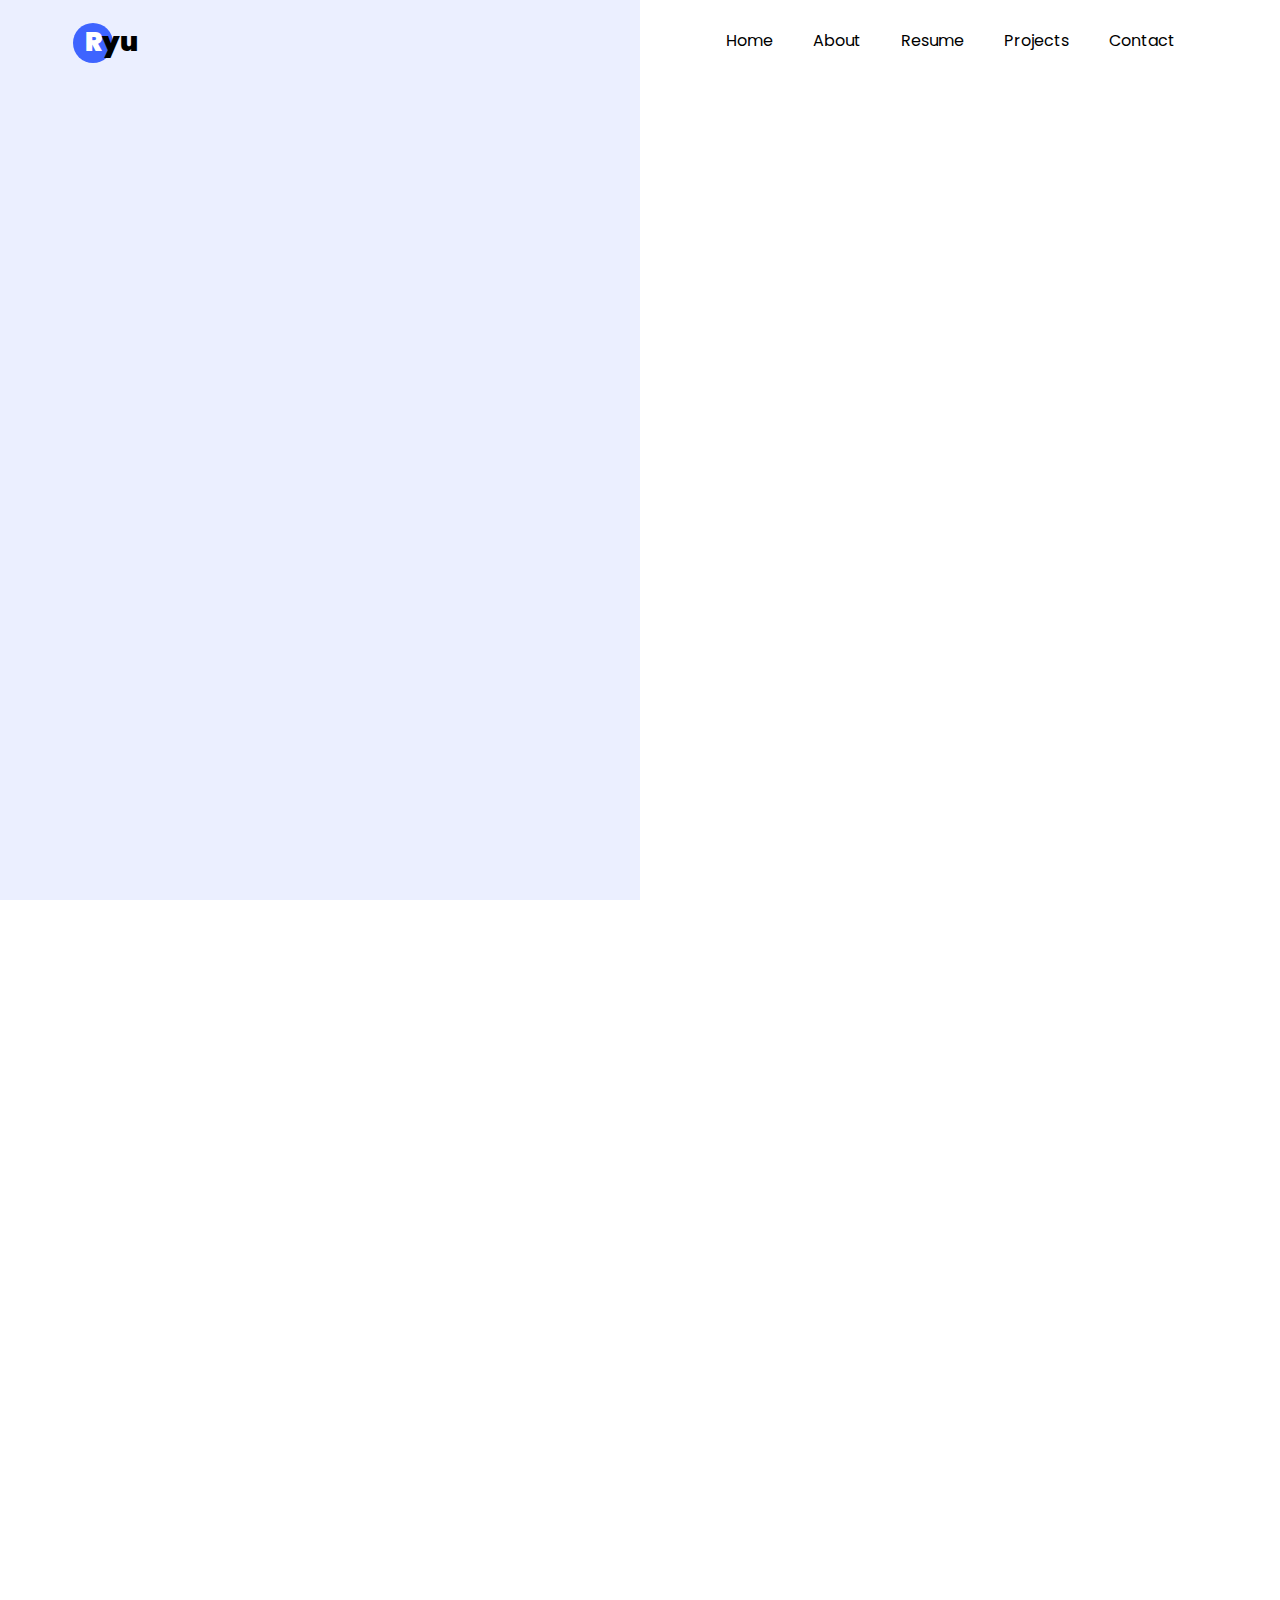
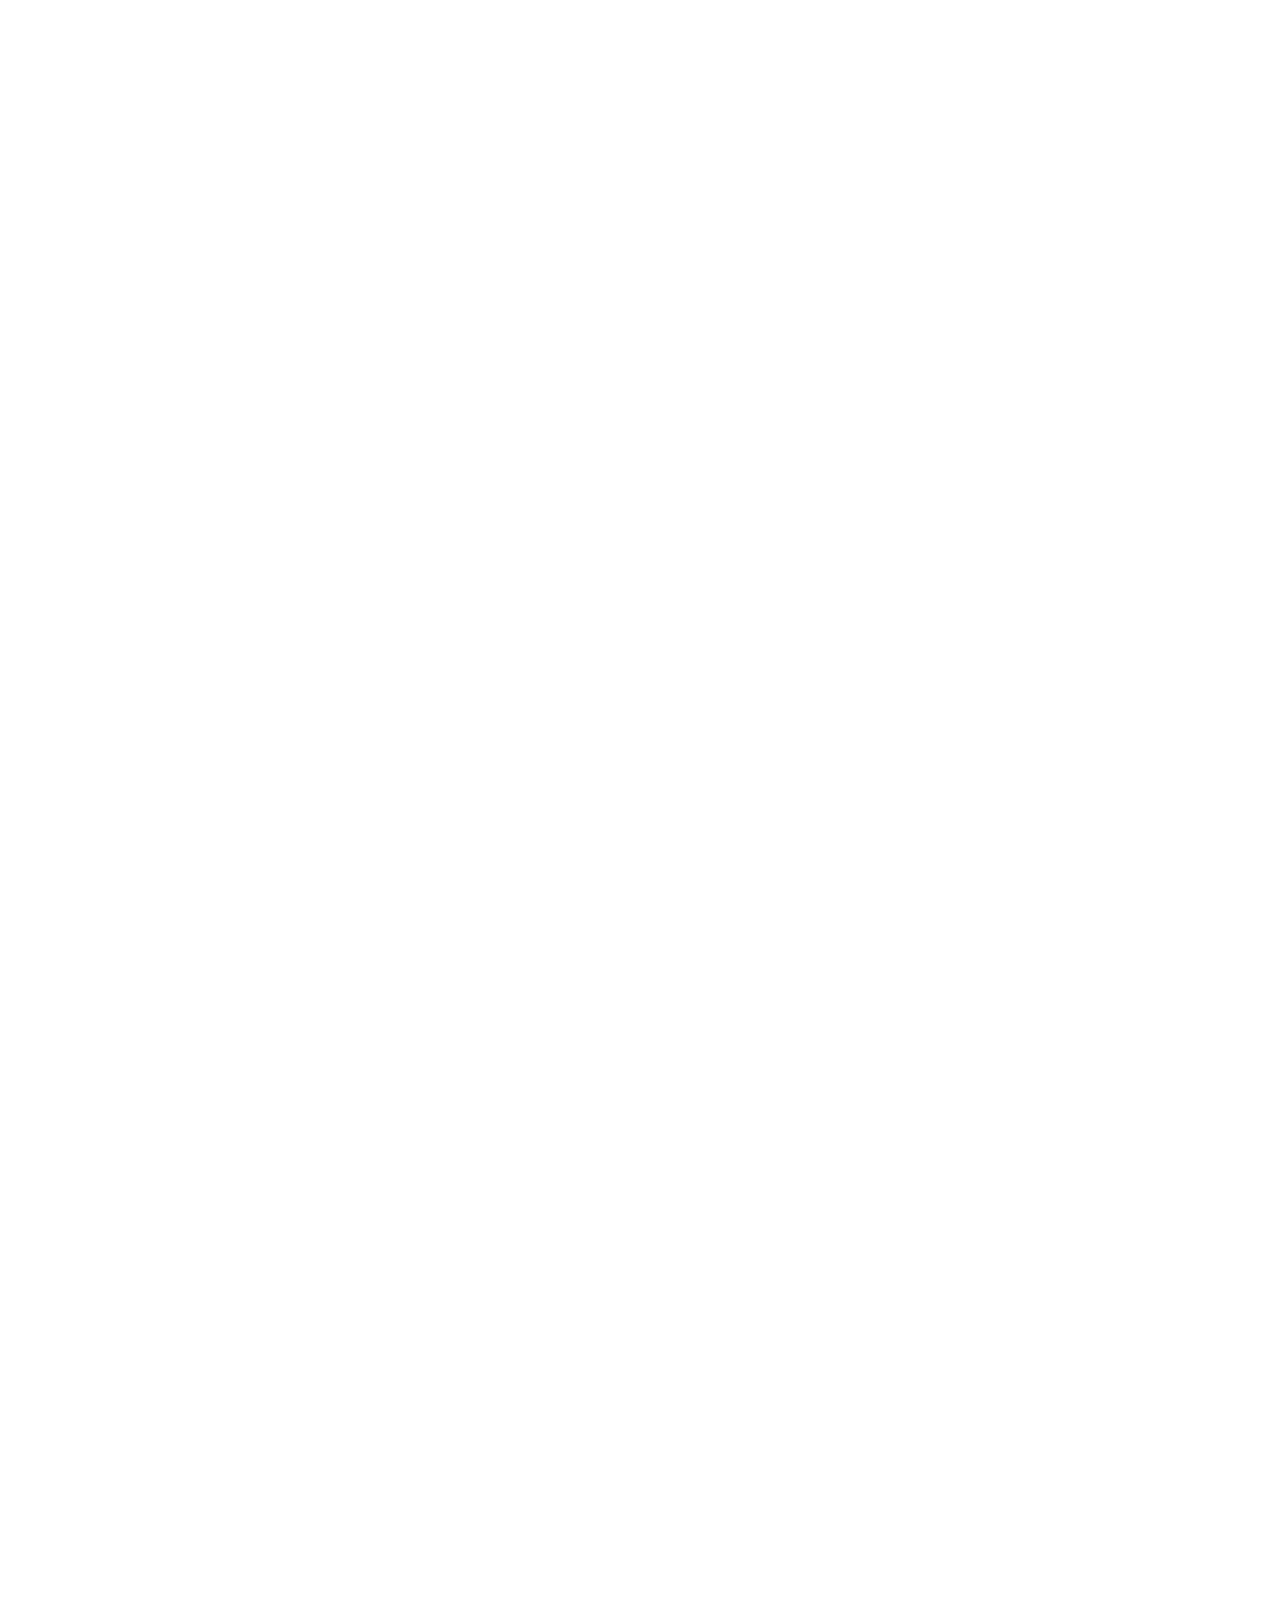
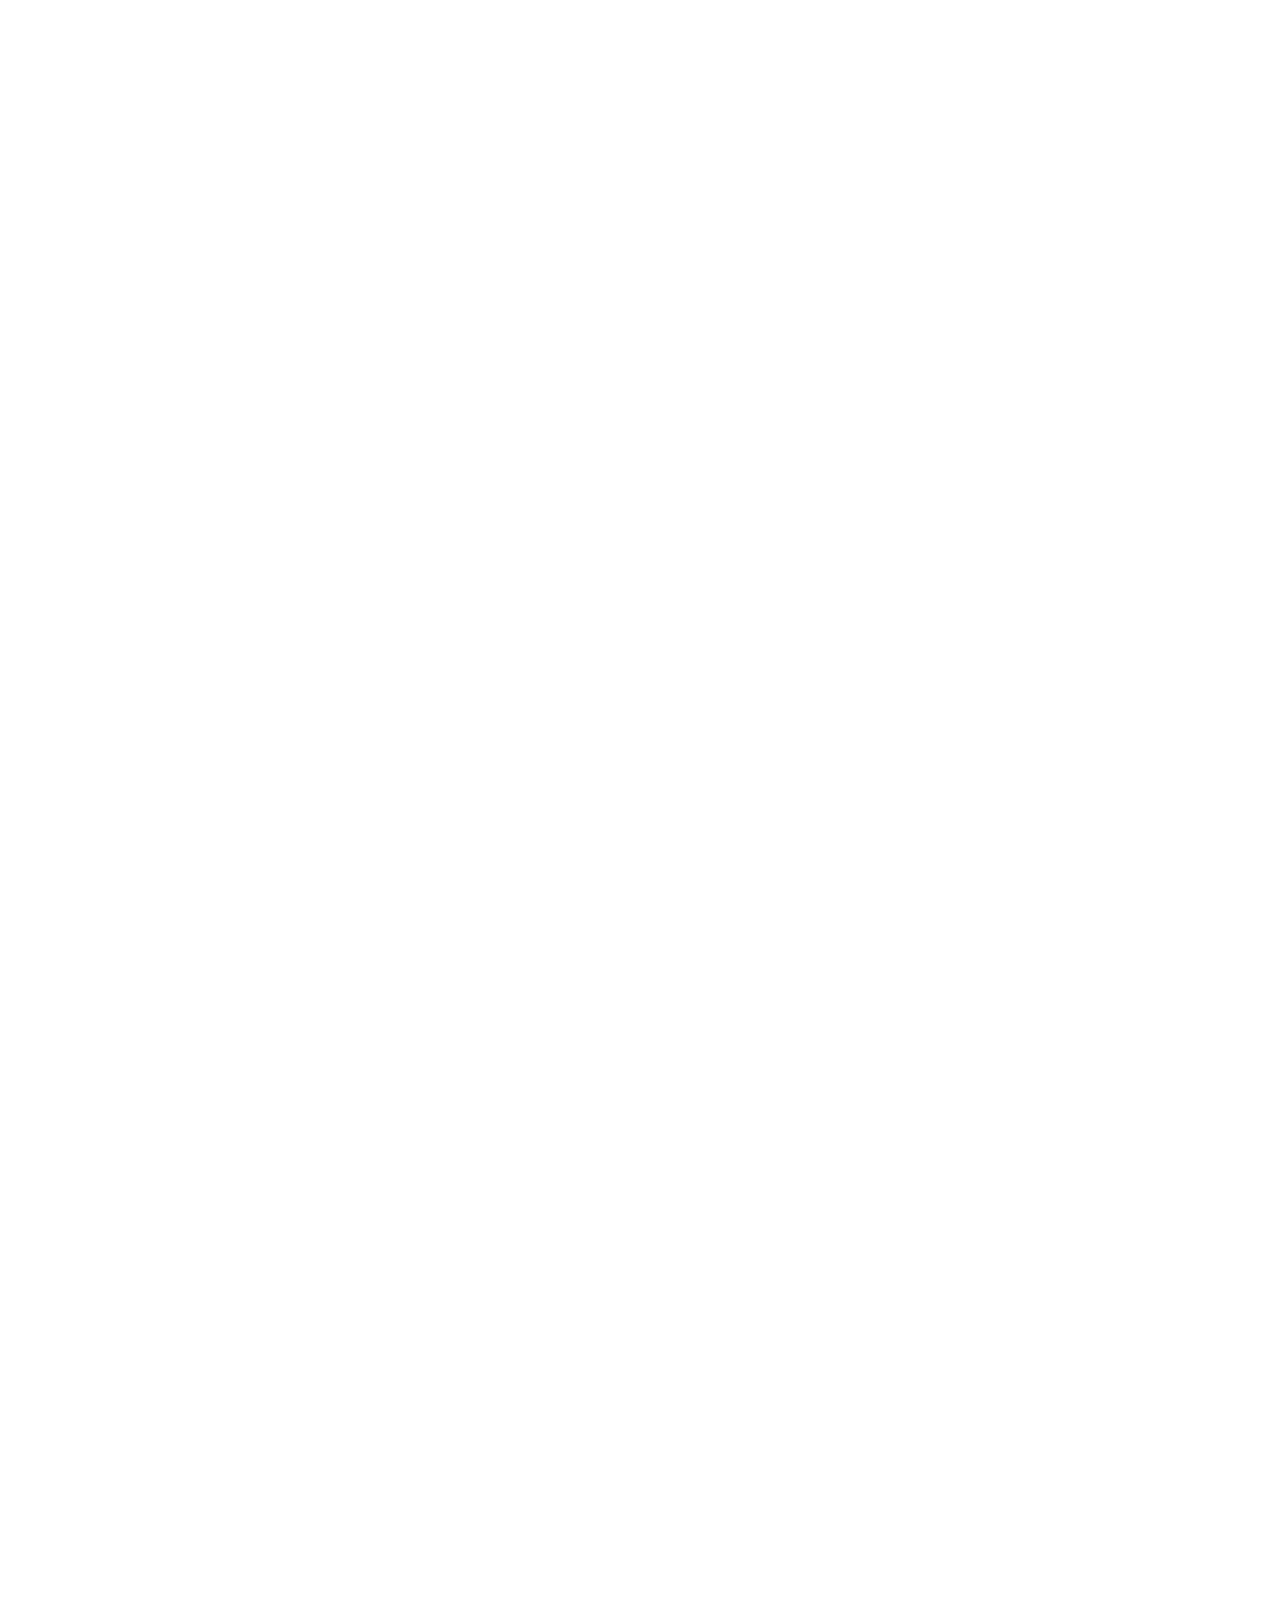
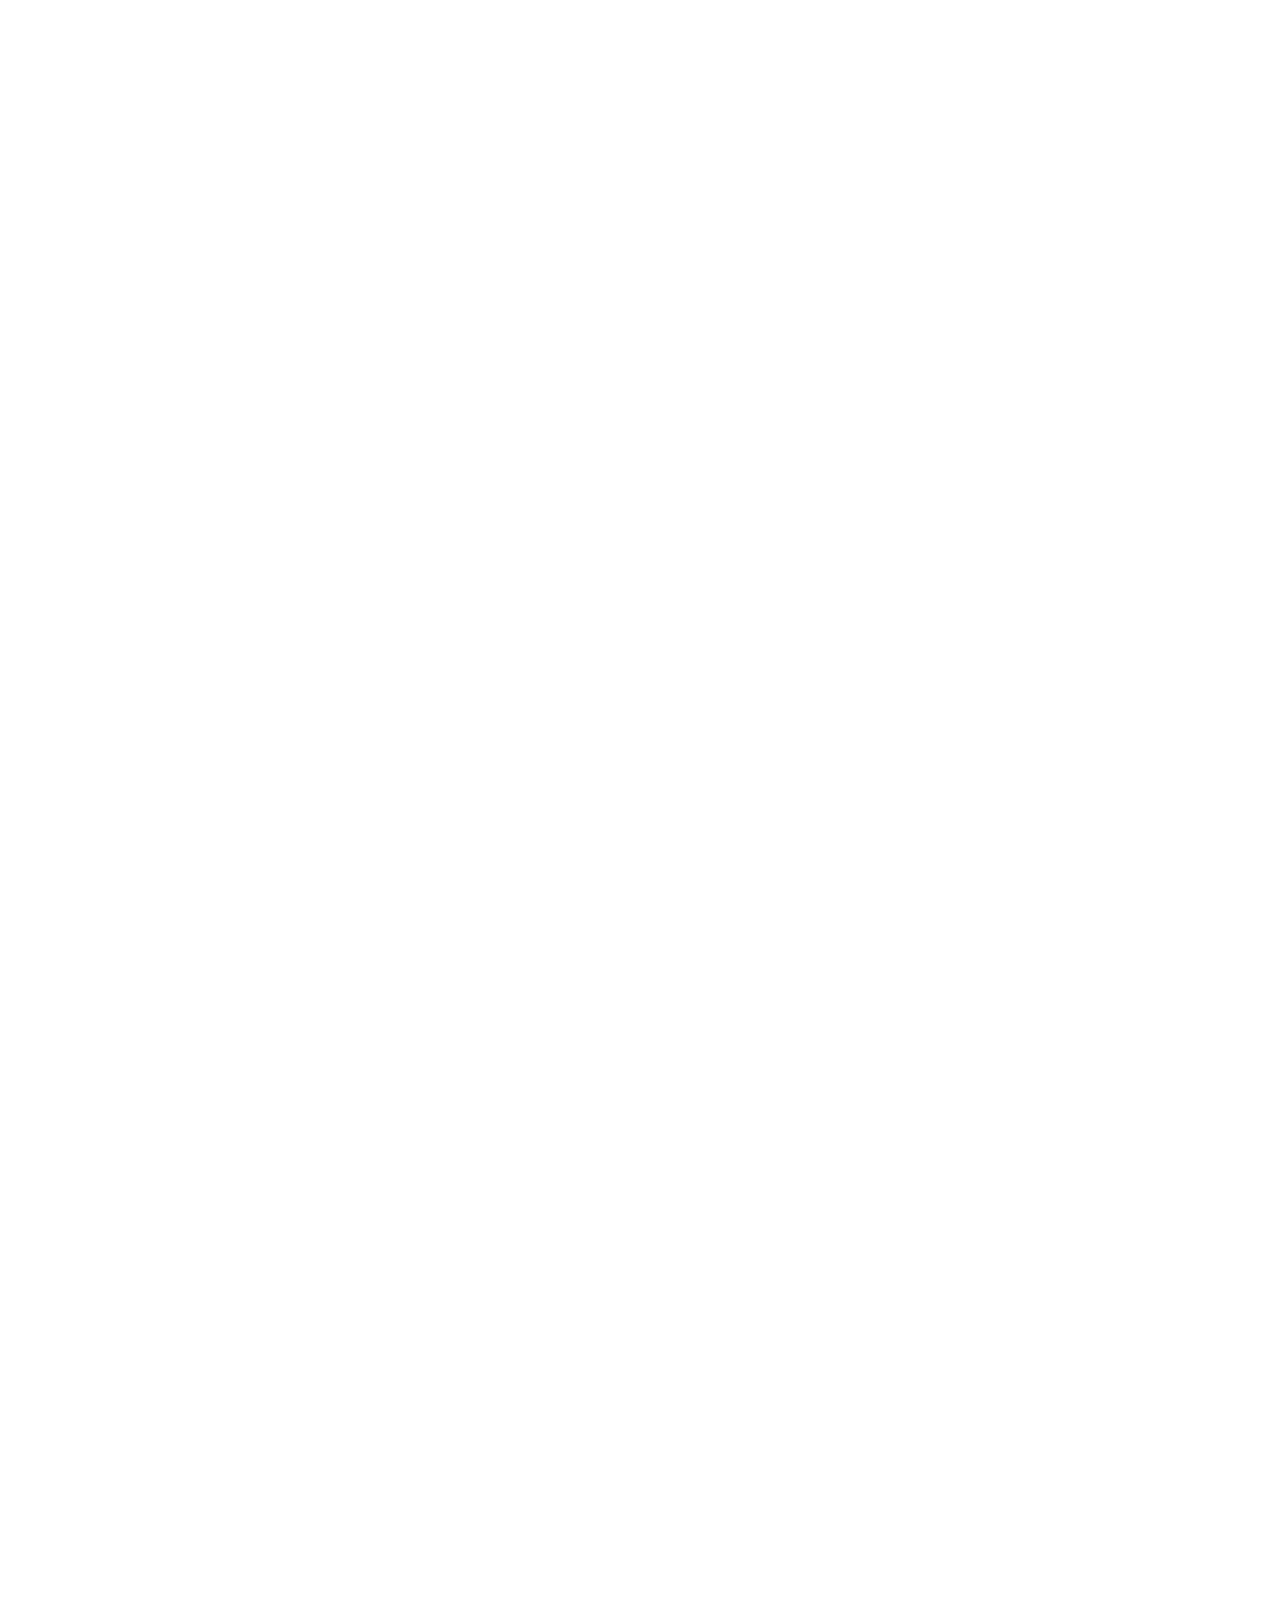
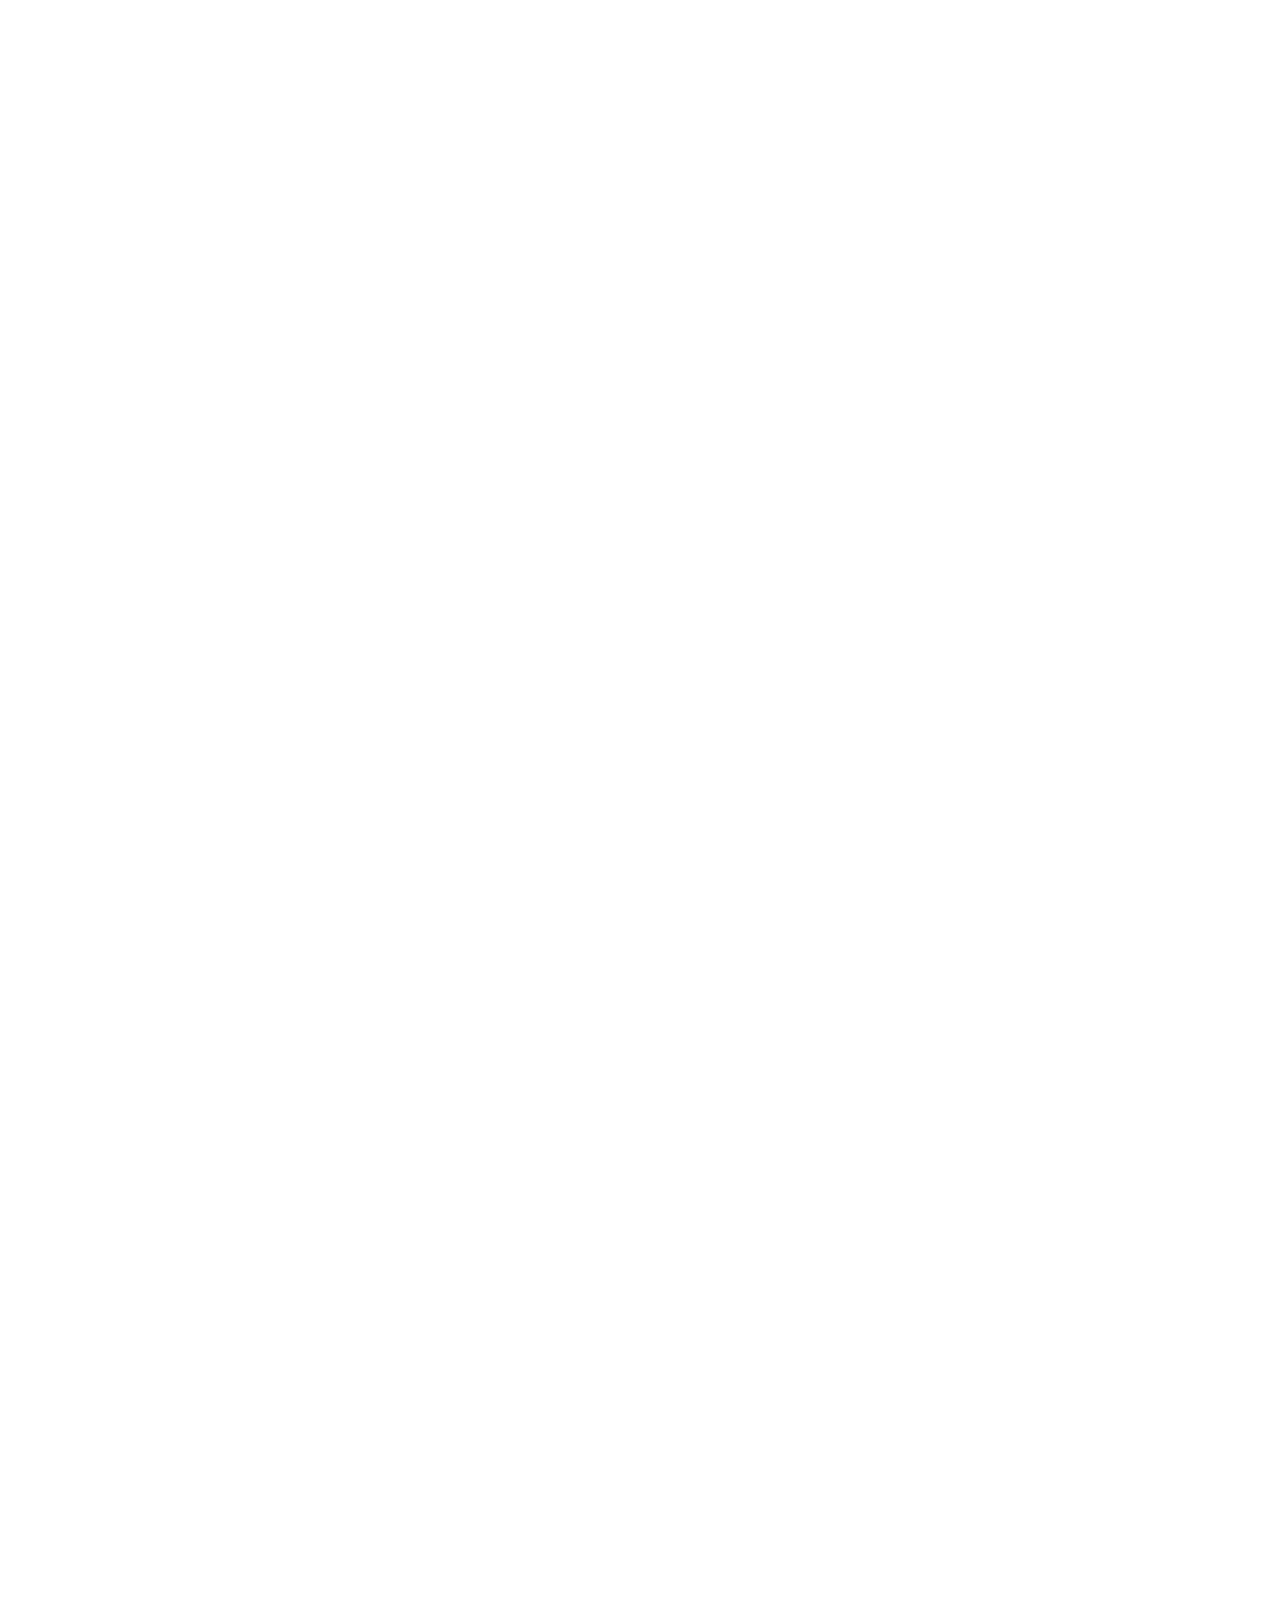
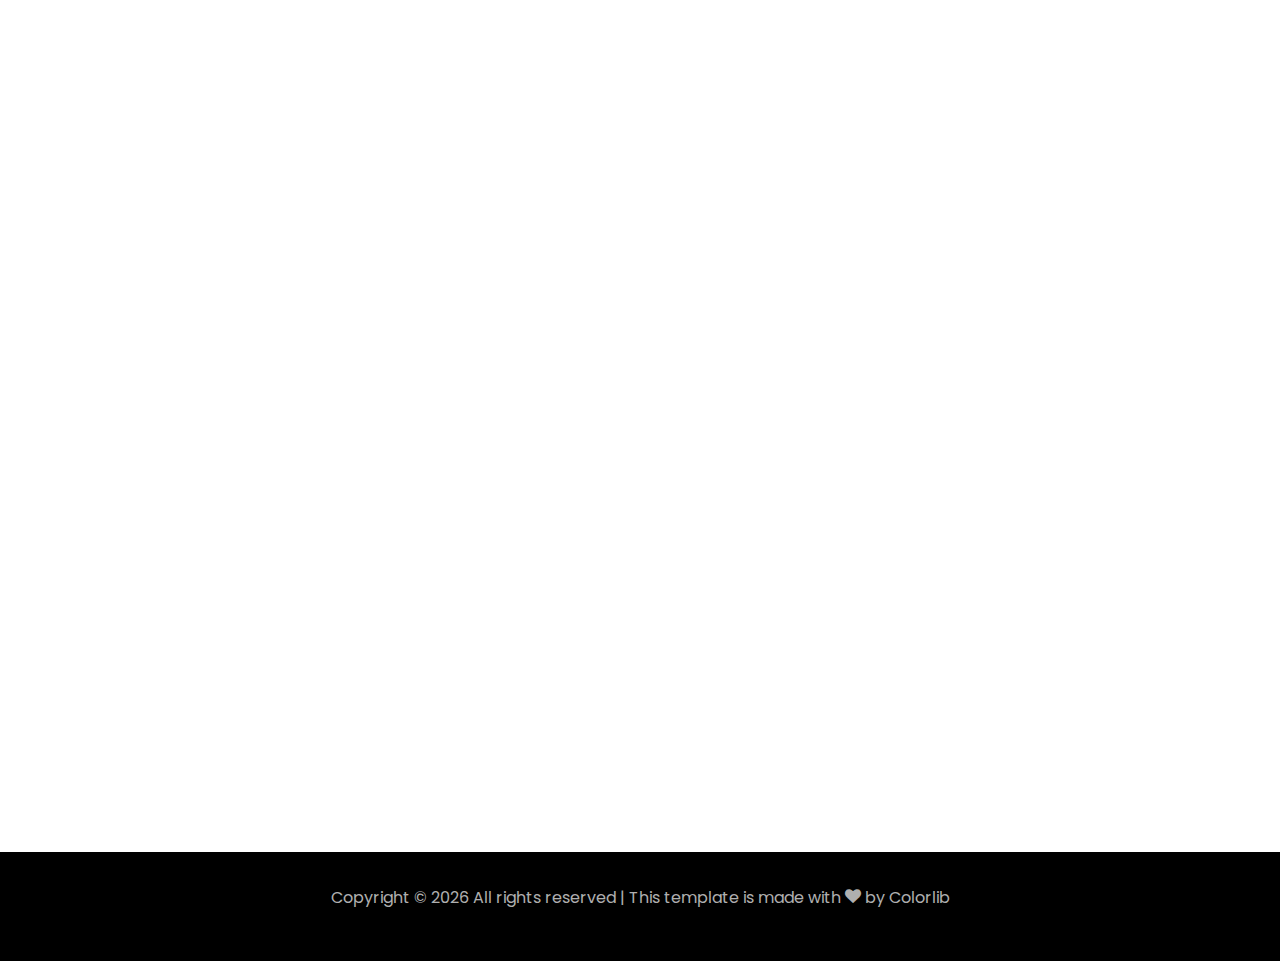
<file: project1.html>
<!DOCTYPE html>
<html lang="en">

<head>
  <title>Welcome to my Portfolio</title>
  <meta charset="utf-8">
  <meta name="viewport" content="width=device-width, initial-scale=1, shrink-to-fit=no">

  <link href="https://fonts.googleapis.com/css?family=Poppins:100,200,300,400,500,600,700,800,900" rel="stylesheet">

  <link rel="stylesheet" href="css/open-iconic-bootstrap.min.css">
  <link rel="stylesheet" href="css/animate.css">

  <link rel="stylesheet" href="css/owl.carousel.min.css">
  <link rel="stylesheet" href="css/owl.theme.default.min.css">
  <link rel="stylesheet" href="css/magnific-popup.css">

  <link rel="stylesheet" href="css/aos.css">

  <link rel="stylesheet" href="css/ionicons.min.css">

  <link rel="stylesheet" href="css/flaticon.css">
  <link rel="stylesheet" href="css/icomoon.css">
  <link rel="stylesheet" href="css/style.css">
</head>

<body data-spy="scroll" data-target=".site-navbar-target" data-offset="300">


  <nav class="navbar navbar-expand-lg navbar-dark ftco_navbar ftco-navbar-light site-navbar-target" id="ftco-navbar">
    <div class="container">
      <a class="navbar-brand" href="index.html"><span>R</span>yu</a>
      <button class="navbar-toggler js-fh5co-nav-toggle fh5co-nav-toggle" type="button" data-toggle="collapse"
        data-target="#ftco-nav" aria-controls="ftco-nav" aria-expanded="false" aria-label="Toggle navigation">
        <span class="oi oi-menu"></span> Menu
      </button>

      <div class="collapse navbar-collapse" id="ftco-nav">
        <ul class="navbar-nav nav ml-auto">
          <li class="nav-item"><a href="index.html#home-section" class="nav-link"><span>Home</span></a></li>
          <li class="nav-item"><a href="index.html#about-section" class="nav-link"><span>About</span></a></li>
          <li class="nav-item"><a href="index.html#resume-section" class="nav-link"><span>Resume</span></a></li>
          <li class="nav-item"><a href="index.html#projects-section" class="nav-link"><span>Projects</span></a></li>
          <li class="nav-item"><a href="index.html#contact-section" class="nav-link"><span>Contact</span></a></li>
        </ul>
      </div>
    </div>
  </nav>
  <div class="hero-wrap js-fullheight">
    <div class="overlay"></div>
    <div class="container">
      <div class="row no-gutters slider-text js-fullheight justify-content-center align-items-center">
        <div class="col-lg-10 ftco-animate d-flex align-items-center">
          <div class="text text-center">
            <h1 class="mb-3 bread">Projects</h1>
            <p class="breadcrumbs"><span class="mr-2"><a href="index.html">Home <i
                    class="ion-ios-arrow-forward"></i></a></span> <span class="mr-2"><a
                  href="index.html#projects-section">Projects <i class="ion-ios-arrow-forward"></i></a></span>
              <span>슬기로운 농촌생활</span>
            </p>
          </div>
        </div>
      </div>
    </div>
  </div>

  <section class="ftco-section">
    <div class="container">
      <div class="row">
        <div class="col-lg-12 ftco-animate">
          <h2 class="mb-3 title">슬기로운 농촌생활</h2>
          <p><img src="images/project1/main.png" alt="" class="img-fluid"></p>
          <p>
            <ul>
              <li>프로젝트 기간: 2021.07.13 ~ 2021.08.05 (1개월)</li>
              <li>개발 인원: 5명</li>
            </ul>
          </p>

          <h3 class="mb-3 mt-5">1. 주제 및 기획의도</h3>
          <p>
            <ul>
              <li>주제: 농촌 활성화 웹 애플리케이션 개발</li>
              <li>기획의도
                <ul>
                  <li>농촌에 대한 다양한 정보를 공유하여 농촌경제를 활성화시킬 수 있다.</li>
                  <li>사용자가 원하는 지역의 농촌관련 프로그램을 검색하기 수월하다.</li>
                  <li>농촌관련 종사자가 프로그램을 운영하기에 용이하다.</li>
                </ul>
              </li>
            </ul>
          </p>

          <h3 class="mb-3 mt-5">2. 개발환경</h3>
          <p>
            <ul>
              <li>OS: Windows 10</li>
              <li>DB: Oracle 11g XE</li>
              <li>Tools: Eclipse, SQLdeveloper, eXERD</li>
              <li>사용언어: JAVA(JDK 1.8), Oracle SQL, HTML5, CSS3, JavaScript, JSP/Servlet</li>
              <li>사용기술: JDBC, DOM, JQuery</li>
              <li>Open API: JavaMail API, Kakao Maps API, KLID(한국지역정보개발원) 주소API, 
                SNS 공유 API, High Chart
                </li>
            </ul>
          </p>

          <h3 class="mb-3 mt-5">3. 데이터 구조</h3>
          <p><img src="images/project1/ERD.png" alt="" class="img-fluid"></p>

          <h3 class="mb-3 mt-5">4. 주요기능 및 담당업무</h3>
          <p>
            <ul>
              <li>
                주말농장 CRUD
                <ul>
                  <li>주말농장 목록 보기 및 검색
                    <ul>
                      <li>지역, 면적, 가격, 검색어를 통한 검색이 가능</li>
                      <li>페이징을 사용하여 한 페이지에 출력되는 주말농장 수를 제한</li>
                    </ul>
                    <img src="images/project1/list.png" alt="" class="img-fluid-md">
                  </li>
                  <li>주말농장 등록, 수정, 삭제
                    <ul>
                      <li>파일 업로드를 통한 썸네일 이미지 등록 가능</li>
                      <li>주소검색 팝업창을 통해 주소 입력 가능</li>
                      <li>마감 체크박스 선택시 해당 공고 마감 처리 가능</li>
                    </ul>
                    <img src="images/project1/add_edit.png" alt="" class="img-fluid-md">
                  </li>
                  <li>주말농장 상세보기 및 신청
                    <ul>
                      <li>잔여면적 한도 내에서 면적 선택 가능 및 선택 면적에 해당하는 가격 자동 출력</li>
                      <li>신청 수락된 사용자에 한해 별점을 적용한 리뷰 작성이 가능</li>
                      <li>자신이 작성한 리뷰 삭제가 가능 </li>
                      <li>페이징을 사용하여 한 페이지에 출력되는 리뷰 수를 제한</li>
                    </ul>
                    <img src="images/project1/view.png" alt="" class="img-fluid-md">
                  </li>
                  <li>주말농장 신청내역 보기 및 신청 취소
                    <ul>
                      <li>자신이 신청한 주말농장 목록을 확인할 수 있다.</li>
                      <li>수락되지 않은 신청 내역에 한해 신청 취소 가능</li>
                    </ul>
                    <img src="images/project1/applylist.png" alt="" class="img-fluid-md">
                  </li>
                  <li>주말농장 등록내역 보기, 신청현황 보기, 신청 승인
                    <ul>
                      <li>신이 등록한 주말농장 목록을 확인할 수 있다.</li>
                      <li>주말농장 임대 신청한 회원 목록 확인 가능</li>
                      <li>전체보기/승인 내역/미승인 내역 구분하여 확인 가능</li>
                      <li>체크박스를 통해 선택된 신청내역 승인 가능</li>
                    </ul>
                    <img src="images/project1/addlist_applicant.png" alt="" class="img-fluid-md">
                  </li>
                </ul>
              </li>
              <li>
                주소검색 & 주소기반 Map
                <ul>
                  <li>KLID 주소API를 활용한 주소 검색</li>
                  <li>Kakao Maps API를 활용한 주소 기반 지도 출력</li>
                  <img src="images/project1/map.png" alt="" class="img-fluid-md">
                </ul>
              </li>
              <li>
                통계 차트
                <ul>
                  <li>High Chart를 활용한 관리자 페이지 통계 차트</li>
                  <img src="images/project1/chart.png" alt="" class="img-fluid-md">
                </ul>
              </li>
            </ul>
          </p>

          <!-- <h3 class="mb-3 mt-5">5. 후기</h3>
          <p>
            <ul>
              <li></li>
            </ul>
          </p> -->
        </div> <!-- .col-md-8 -->
      </div>
    </div>
  </section> <!-- .section -->

  <footer class="ftco-footer ftco-section">
    <div class="container">
      <div class="row">
        <div class="col-md-12 text-center">

          <p>
            <!-- Link back to Colorlib can't be removed. Template is licensed under CC BY 3.0. -->
            Copyright &copy;
            <script>document.write(new Date().getFullYear());</script> All rights reserved | This template is made
            with <i class="icon-heart color-danger" aria-hidden="true"></i> by <a href="https://colorlib.com"
              target="_blank">Colorlib</a>
            <!-- Link back to Colorlib can't be removed. Template is licensed under CC BY 3.0. -->
          </p>
        </div>
      </div>
    </div>
  </footer>



  <!-- loader -->
  <div id="ftco-loader" class="show fullscreen"><svg class="circular" width="48px" height="48px">
      <circle class="path-bg" cx="24" cy="24" r="22" fill="none" stroke-width="4" stroke="#eeeeee" />
      <circle class="path" cx="24" cy="24" r="22" fill="none" stroke-width="4" stroke-miterlimit="10"
        stroke="#F96D00" />
    </svg></div>


  <script src="js/jquery.min.js"></script>
  <script src="js/jquery-migrate-3.0.1.min.js"></script>
  <script src="js/popper.min.js"></script>
  <script src="js/bootstrap.min.js"></script>
  <script src="js/jquery.easing.1.3.js"></script>
  <script src="js/jquery.waypoints.min.js"></script>
  <script src="js/jquery.stellar.min.js"></script>
  <script src="js/owl.carousel.min.js"></script>
  <script src="js/jquery.magnific-popup.min.js"></script>
  <script src="js/aos.js"></script>
  <script src="js/jquery.animateNumber.min.js"></script>
  <script src="js/scrollax.min.js"></script>

  <script src="js/main.js"></script>

</body>

</html>
</file>
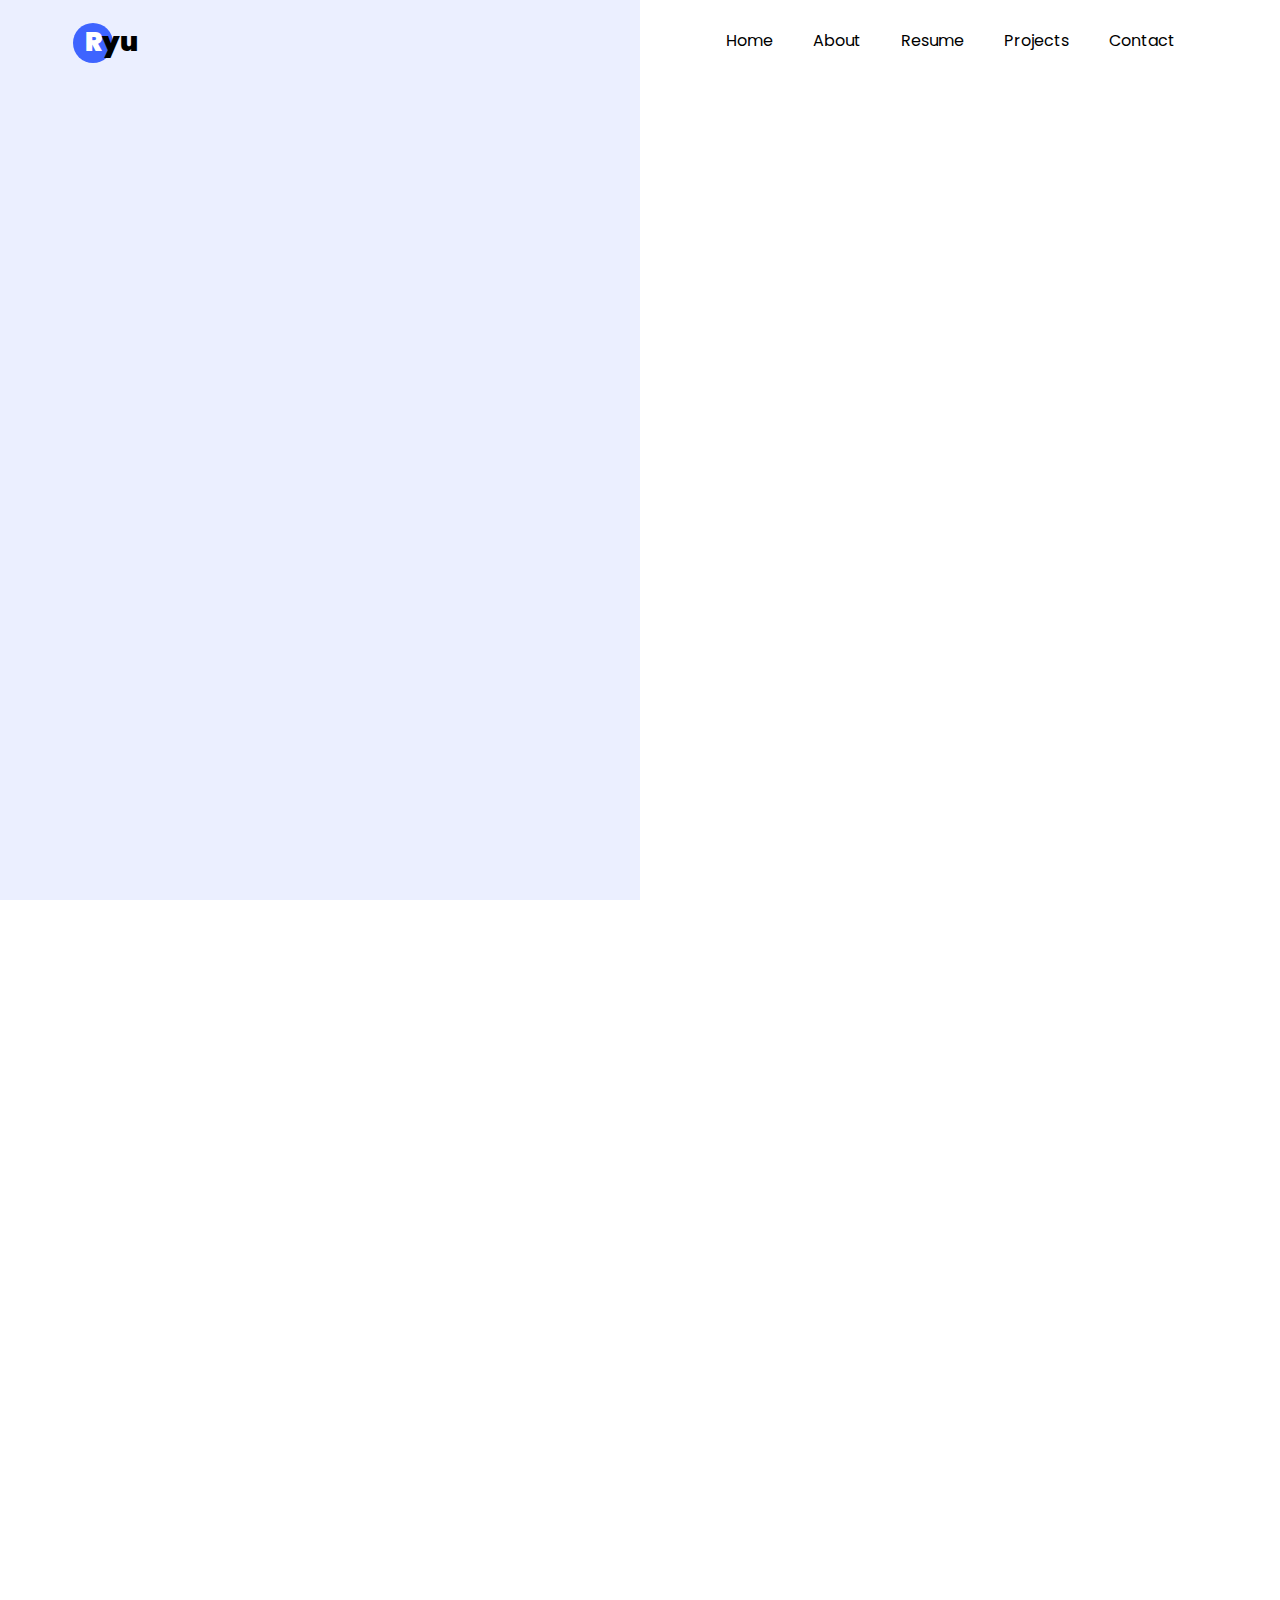
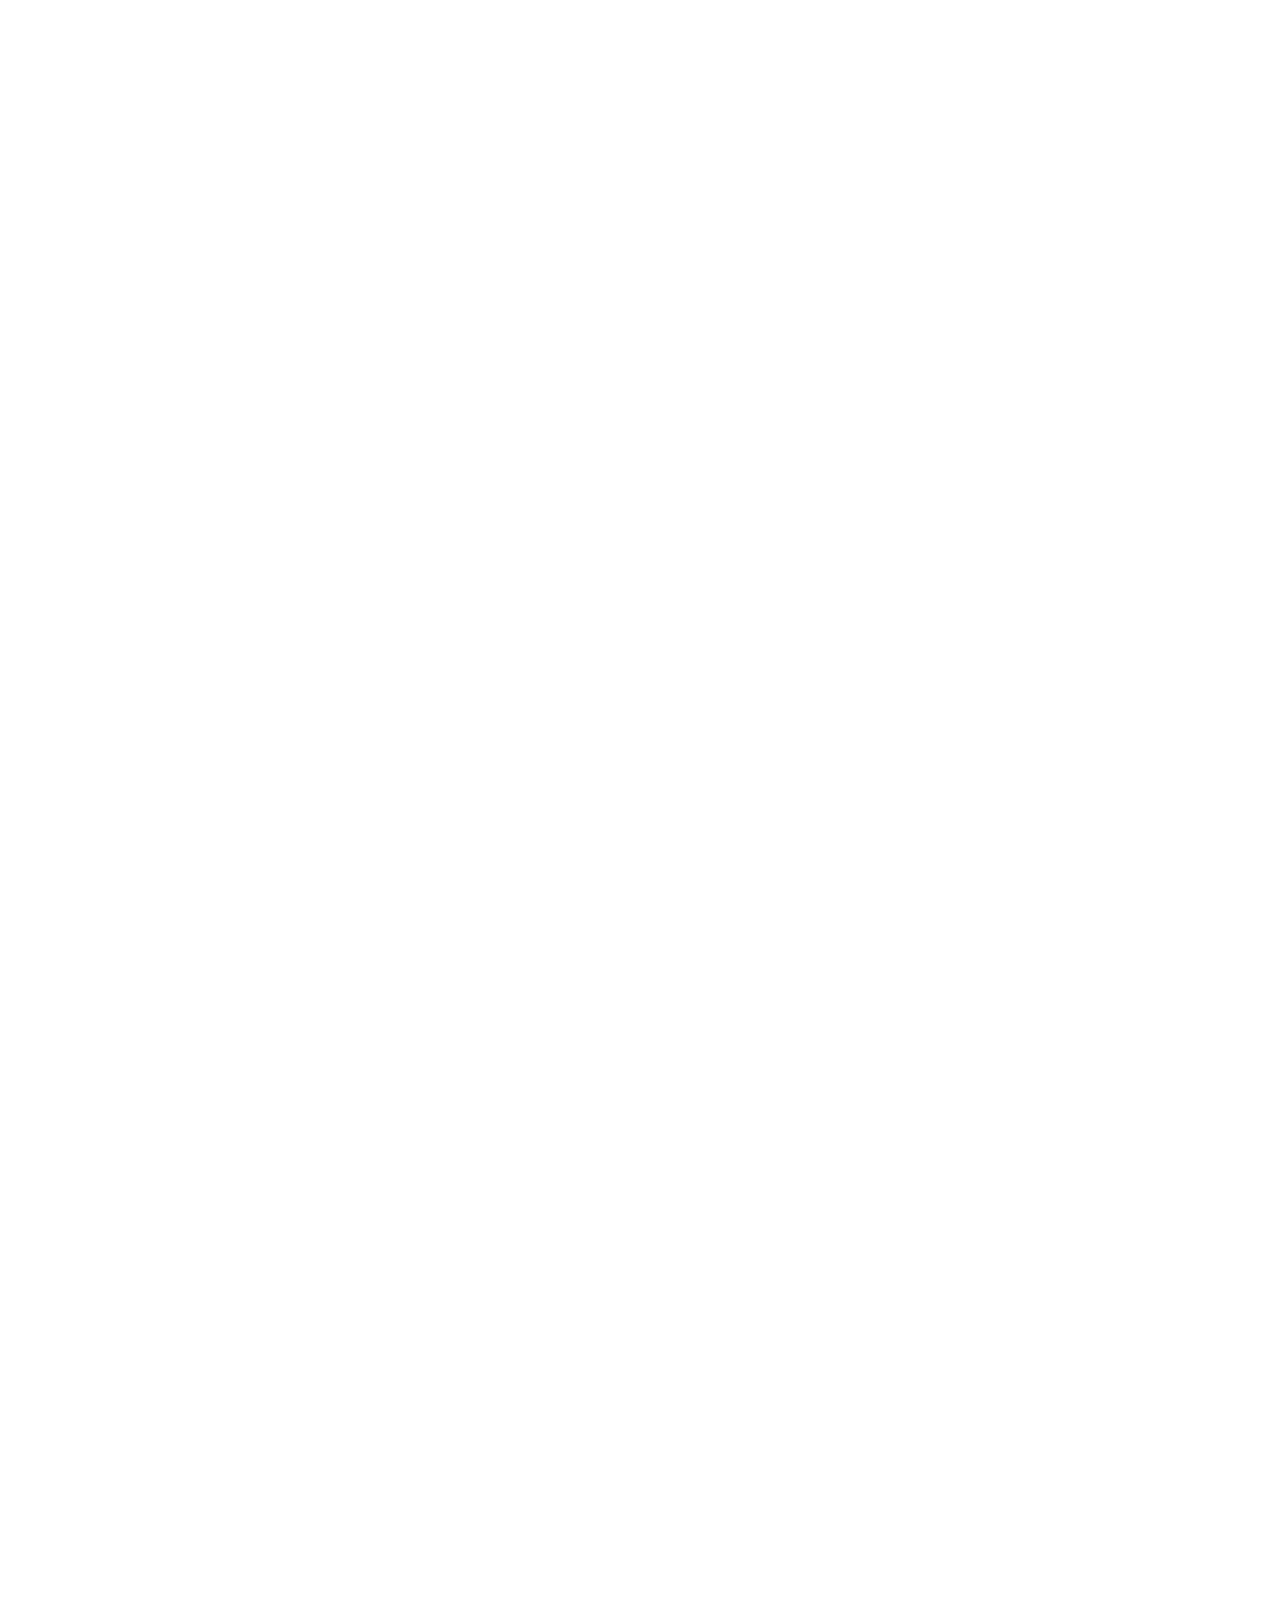
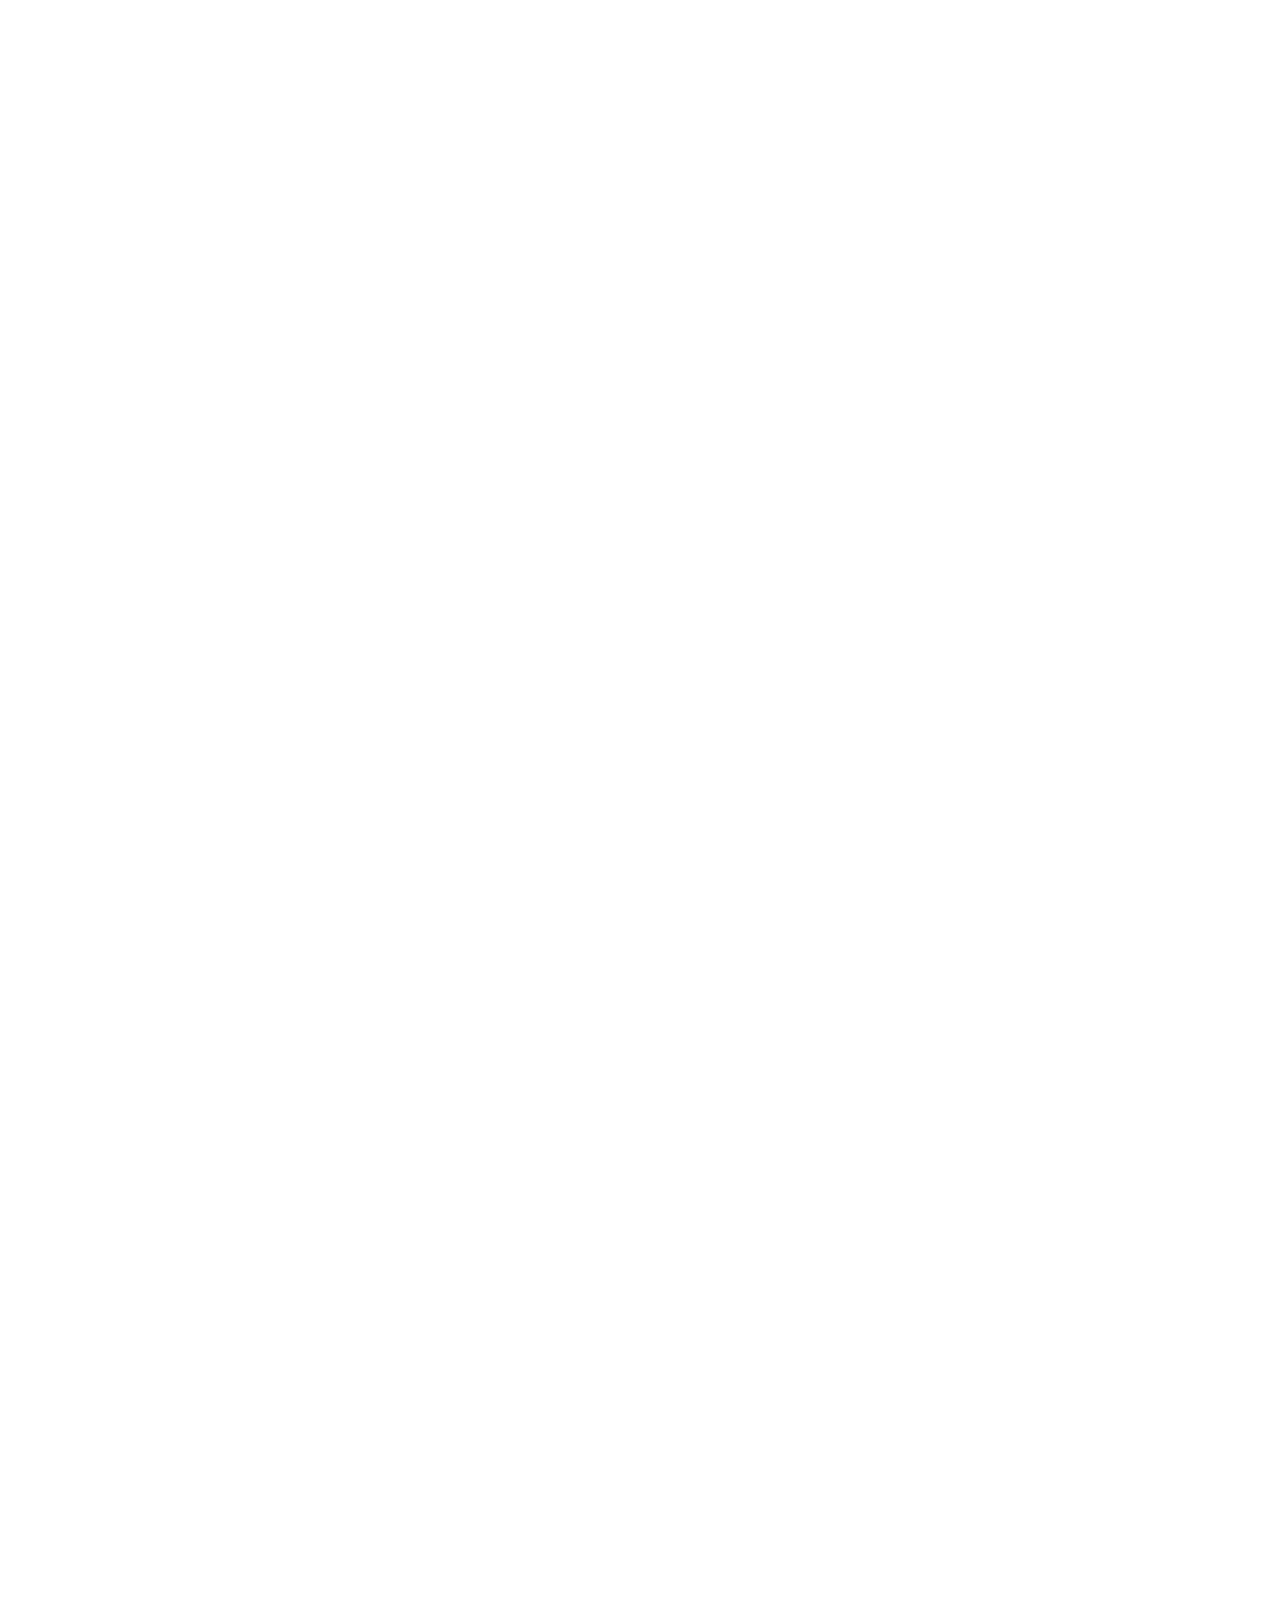
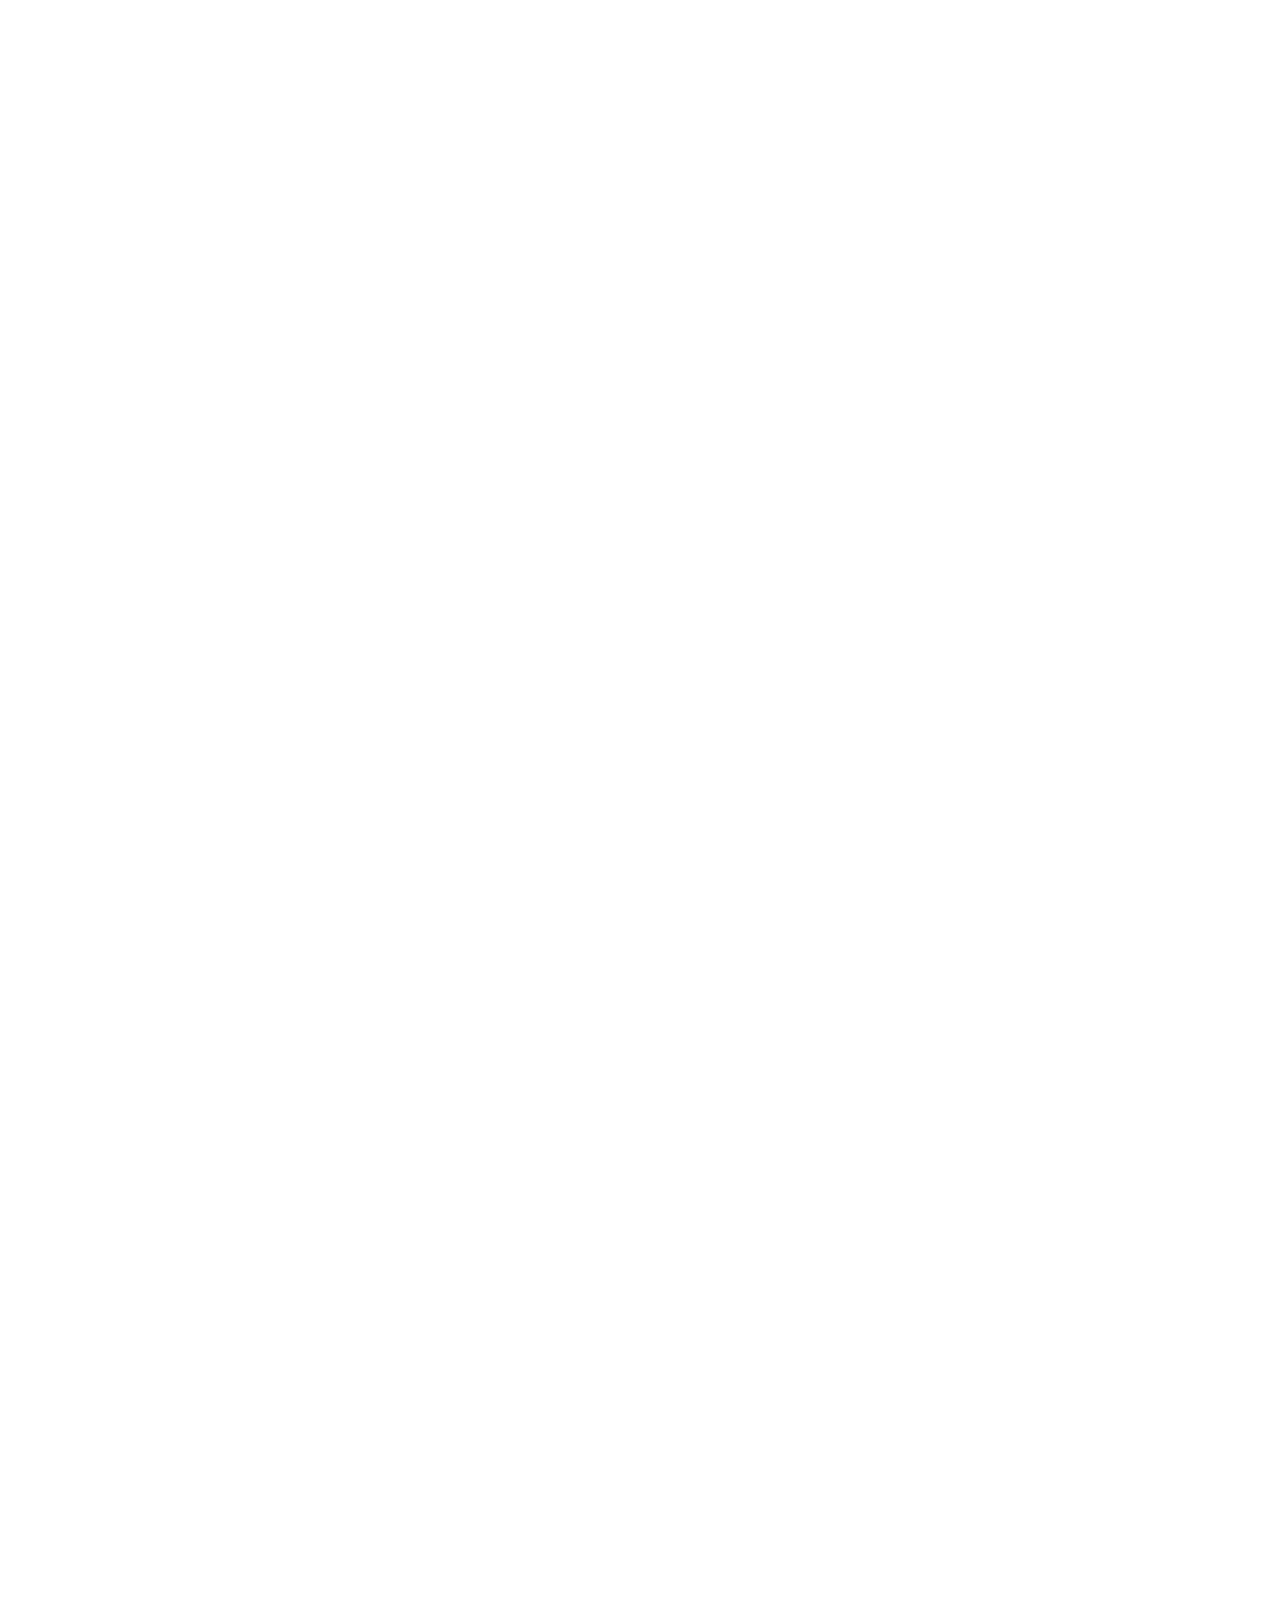
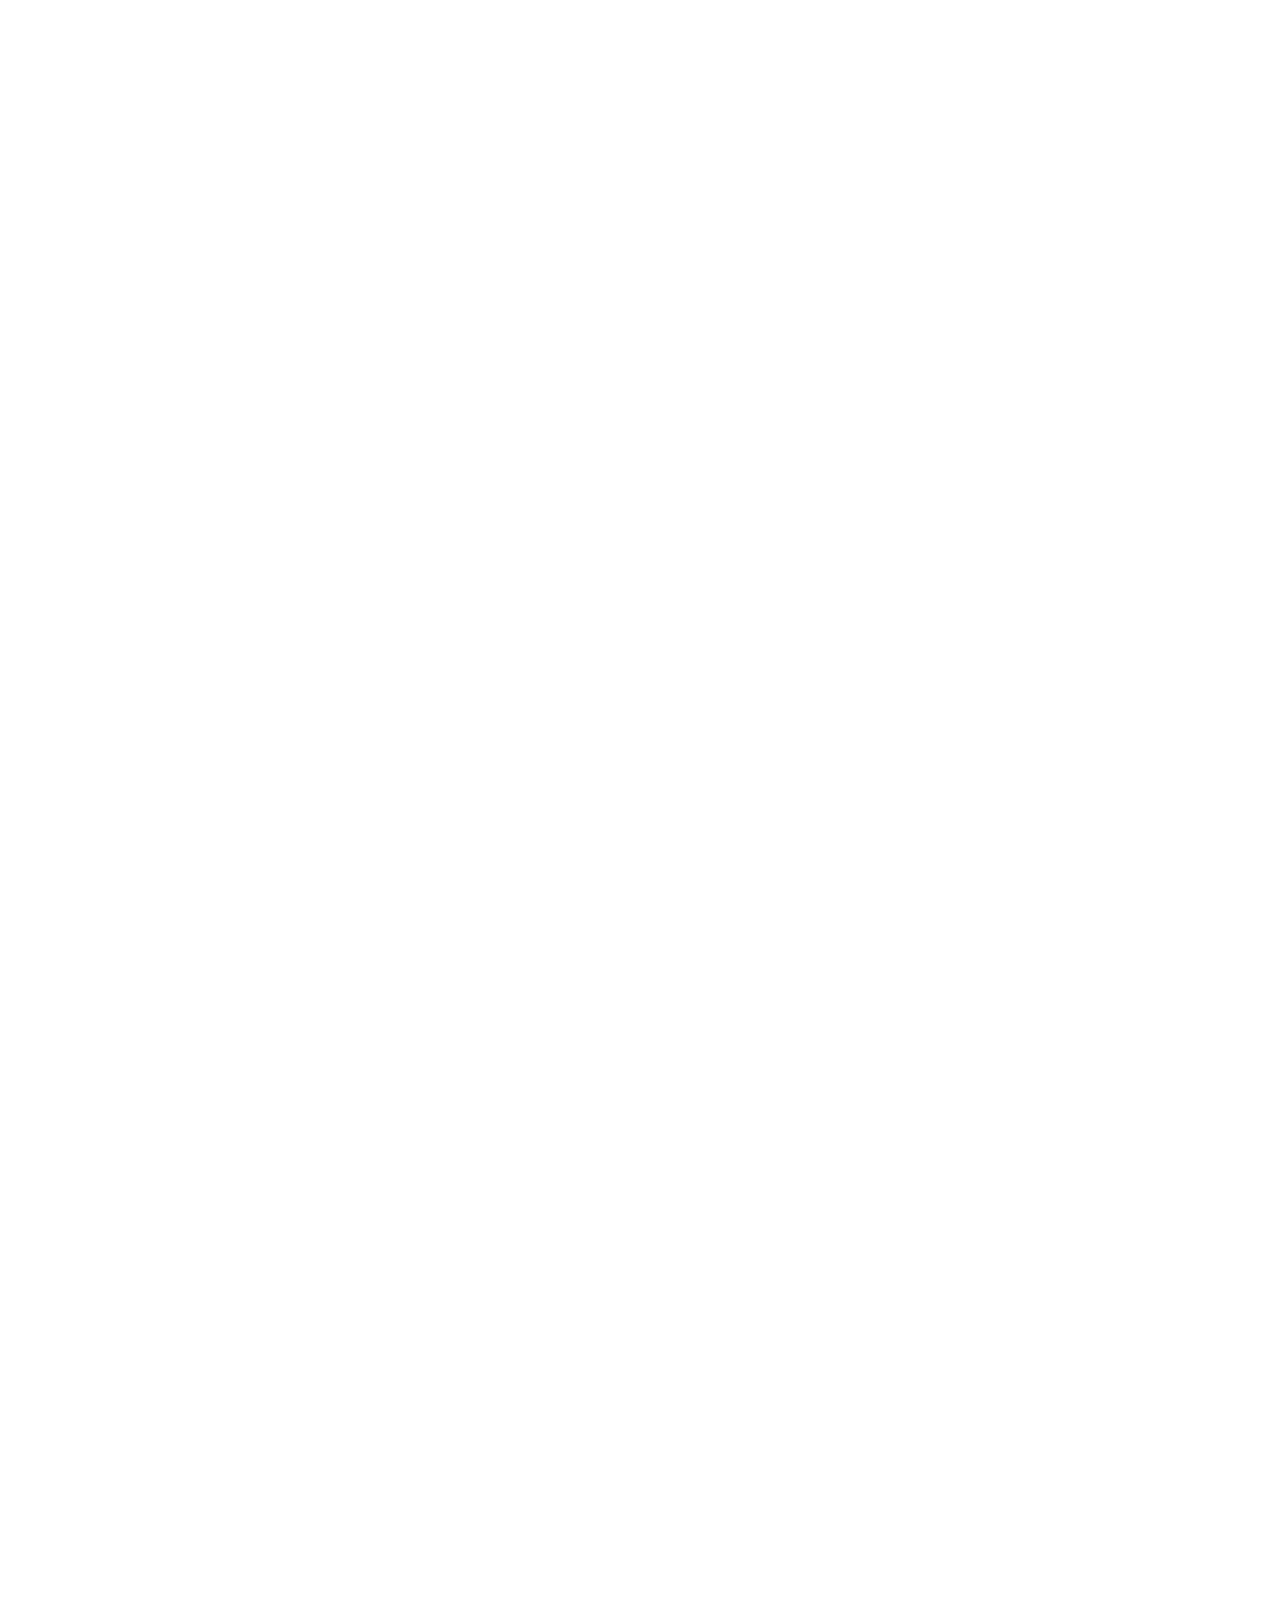
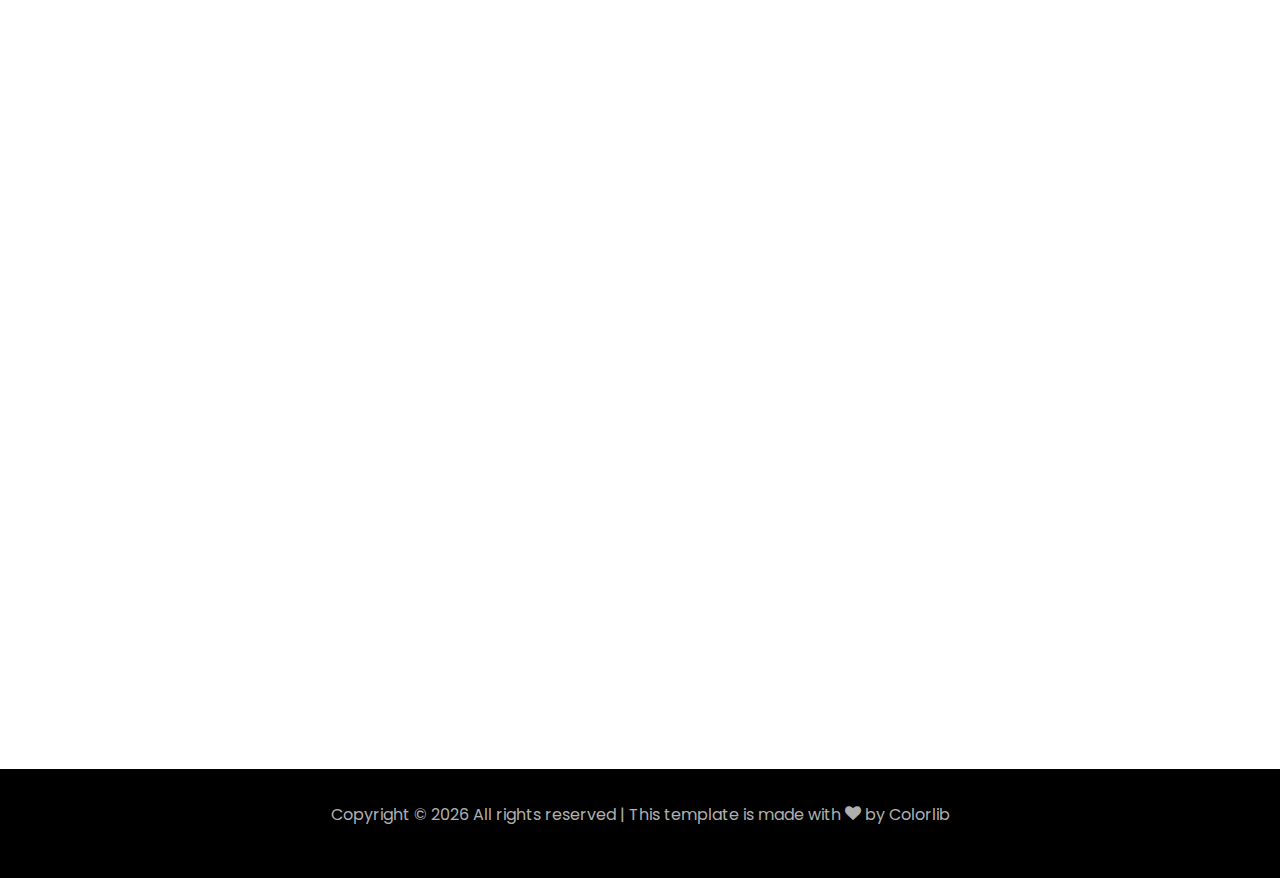
<file: project2.html>
<!DOCTYPE html>
<html lang="en">

<head>
  <title>Welcome to my Portfolio</title>
  <meta charset="utf-8">
  <meta name="viewport" content="width=device-width, initial-scale=1, shrink-to-fit=no">

  <link href="https://fonts.googleapis.com/css?family=Poppins:100,200,300,400,500,600,700,800,900" rel="stylesheet">

  <link rel="stylesheet" href="css/open-iconic-bootstrap.min.css">
  <link rel="stylesheet" href="css/animate.css">

  <link rel="stylesheet" href="css/owl.carousel.min.css">
  <link rel="stylesheet" href="css/owl.theme.default.min.css">
  <link rel="stylesheet" href="css/magnific-popup.css">

  <link rel="stylesheet" href="css/aos.css">

  <link rel="stylesheet" href="css/ionicons.min.css">

  <link rel="stylesheet" href="css/flaticon.css">
  <link rel="stylesheet" href="css/icomoon.css">
  <link rel="stylesheet" href="css/style.css">
</head>

<body data-spy="scroll" data-target=".site-navbar-target" data-offset="300">


  <nav class="navbar navbar-expand-lg navbar-dark ftco_navbar ftco-navbar-light site-navbar-target" id="ftco-navbar">
    <div class="container">
      <a class="navbar-brand" href="index.html"><span>R</span>yu</a>
      <button class="navbar-toggler js-fh5co-nav-toggle fh5co-nav-toggle" type="button" data-toggle="collapse"
        data-target="#ftco-nav" aria-controls="ftco-nav" aria-expanded="false" aria-label="Toggle navigation">
        <span class="oi oi-menu"></span> Menu
      </button>

      <div class="collapse navbar-collapse" id="ftco-nav">
        <ul class="navbar-nav nav ml-auto">
          <li class="nav-item"><a href="index.html#home-section" class="nav-link"><span>Home</span></a></li>
          <li class="nav-item"><a href="index.html#about-section" class="nav-link"><span>About</span></a></li>
          <li class="nav-item"><a href="index.html#resume-section" class="nav-link"><span>Resume</span></a></li>
          <li class="nav-item"><a href="index.html#projects-section" class="nav-link"><span>Projects</span></a></li>
          <li class="nav-item"><a href="index.html#contact-section" class="nav-link"><span>Contact</span></a></li>
        </ul>
      </div>
    </div>
  </nav>
  <div class="hero-wrap js-fullheight">
    <div class="overlay"></div>
    <div class="container">
      <div class="row no-gutters slider-text js-fullheight justify-content-center align-items-center">
        <div class="col-lg-10 ftco-animate d-flex align-items-center">
          <div class="text text-center">
            <h1 class="mb-3 bread">Projects</h1>
            <p class="breadcrumbs"><span class="mr-2"><a href="index.html">Home <i
                    class="ion-ios-arrow-forward"></i></a></span> <span class="mr-2"><a
                  href="index.html#projects-section">Projects <i class="ion-ios-arrow-forward"></i></a></span>
              <span>슬기로운 농촌생활</span>
            </p>
          </div>
        </div>
      </div>
    </div>
  </div>

  <section class="ftco-section">
    <div class="container">
      <div class="row">
        <div class="col-lg-12 ftco-animate">
          <h2 class="mb-3 title">슬기로운 농촌생활</h2>
          <p><img src="images/project2/main.png" alt="" class="img-fluid"></p>
          <p>
            <ul>
              <li>프로젝트 기간: 2021.07.13 ~ 2021.08.05 (1개월)</li>
              <li>개발 인원: 5명</li>
            </ul>
          </p>

          <h3 class="mb-3 mt-5">1. 주제 및 기획의도</h3>
          <p>
            <ul>
              <li>주제: 농촌 활성화 웹 애플리케이션 개발</li>
              <li>기획의도
                <ul>
                  <li>농촌에 대한 다양한 정보를 공유하여 농촌경제를 활성화시킬 수 있다.</li>
                  <li>사용자가 원하는 지역의 농촌관련 프로그램을 검색하기 수월하다.</li>
                  <li>농촌관련 종사자가 프로그램을 운영하기에 용이하다.</li>
                </ul>
              </li>
            </ul>
          </p>

          <h3 class="mb-3 mt-5">2. 개발환경</h3>
          <p>
            <ul>
              <li>OS: Windows 10</li>
              <li>DB: Oracle 11g XE</li>
              <li>Tools: Eclipse, SQLdeveloper, eXERD</li>
              <li>사용언어: JAVA(JDK 1.8), Oracle SQL, HTML5, CSS3, JavaScript, JSP/Servlet</li>
              <li>사용기술: JDBC, DOM, JQuery</li>
              <li>Open API: JavaMail API, Kakao Maps API, KLID(한국지역정보개발원) 주소API, 
                SNS 공유 API, High Chart
                </li>
            </ul>
          </p>

          <h3 class="mb-3 mt-5">3. 데이터 구조</h3>
          <p><img src="images/project2/ERD.png" alt="" class="img-fluid"></p>

          <h3 class="mb-3 mt-5">4. 주요기능 및 담당업무</h3>
          <p>
            <ul>
              <li>
                주말농장 CRUD
                <ul>
                  <li>주말농장 목록 보기 및 검색
                    <ul>
                      <li>지역, 면적, 가격, 검색어를 통한 검색이 가능</li>
                      <li>페이징을 사용하여 한 페이지에 출력되는 주말농장 수를 제한</li>
                    </ul>
                    <img src="images/project2/list.png" alt="" class="img-fluid-md">
                  </li>
                  <li>주말농장 등록, 수정, 삭제
                    <ul>
                      <li>파일 업로드를 통한 썸네일 이미지 등록 가능</li>
                      <li>주소검색 팝업창을 통해 주소 입력 가능</li>
                      <li>마감 체크박스 선택시 해당 공고 마감 처리 가능</li>
                    </ul>
                    <img src="images/project2/add_edit.png" alt="" class="img-fluid-md">
                  </li>
                  <li>주말농장 상세보기 및 신청
                    <ul>
                      <li>잔여면적 한도 내에서 면적 선택 가능 및 선택 면적에 해당하는 가격 자동 출력</li>
                      <li>신청 수락된 사용자에 한해 별점을 적용한 리뷰 작성이 가능</li>
                      <li>자신이 작성한 리뷰 삭제가 가능 </li>
                      <li>페이징을 사용하여 한 페이지에 출력되는 리뷰 수를 제한</li>
                    </ul>
                    <img src="images/project2/view.png" alt="" class="img-fluid-md">
                  </li>
                  <li>주말농장 신청내역 보기 및 신청 취소
                    <ul>
                      <li>자신이 신청한 주말농장 목록을 확인할 수 있다.</li>
                      <li>수락되지 않은 신청 내역에 한해 신청 취소 가능</li>
                    </ul>
                    <img src="images/project2/applylist.png" alt="" class="img-fluid-md">
                  </li>
                  <li>주말농장 등록내역 보기, 신청현황 보기, 신청 승인
                    <ul>
                      <li>신이 등록한 주말농장 목록을 확인할 수 있다.</li>
                      <li>주말농장 임대 신청한 회원 목록 확인 가능</li>
                      <li>전체보기/승인 내역/미승인 내역 구분하여 확인 가능</li>
                      <li>체크박스를 통해 선택된 신청내역 승인 가능</li>
                    </ul>
                    <img src="images/project2/addlist_applicant.png" alt="" class="img-fluid-md">
                  </li>
                </ul>
              </li>
              <li>
                주소검색 & 주소기반 Map
                <ul>
                  <li>KLID 주소API를 활용한 주소 검색</li>
                  <li>Kakao Maps API를 활용한 주소 기반 지도 출력</li>
                  <img src="images/project2/map.png" alt="" class="img-fluid-md">
                </ul>
              </li>
              <li>
                통계 차트
                <ul>
                  <li>High Chart를 활용한 관리자 페이지 통계 차트</li>
                  <img src="images/project2/chart.png" alt="" class="img-fluid-md">
                </ul>
              </li>
            </ul>
          </p>

          <!-- <h3 class="mb-3 mt-5">5. 후기</h3>
          <p>
            <ul>
              <li></li>
            </ul>
          </p> -->
        </div> <!-- .col-md-8 -->
      </div>
    </div>
  </section> <!-- .section -->

  <footer class="ftco-footer ftco-section">
    <div class="container">
      <div class="row">
        <div class="col-md-12 text-center">

          <p>
            <!-- Link back to Colorlib can't be removed. Template is licensed under CC BY 3.0. -->
            Copyright &copy;
            <script>document.write(new Date().getFullYear());</script> All rights reserved | This template is made
            with <i class="icon-heart color-danger" aria-hidden="true"></i> by <a href="https://colorlib.com"
              target="_blank">Colorlib</a>
            <!-- Link back to Colorlib can't be removed. Template is licensed under CC BY 3.0. -->
          </p>
        </div>
      </div>
    </div>
  </footer>



  <!-- loader -->
  <div id="ftco-loader" class="show fullscreen"><svg class="circular" width="48px" height="48px">
      <circle class="path-bg" cx="24" cy="24" r="22" fill="none" stroke-width="4" stroke="#eeeeee" />
      <circle class="path" cx="24" cy="24" r="22" fill="none" stroke-width="4" stroke-miterlimit="10"
        stroke="#F96D00" />
    </svg></div>


  <script src="js/jquery.min.js"></script>
  <script src="js/jquery-migrate-3.0.1.min.js"></script>
  <script src="js/popper.min.js"></script>
  <script src="js/bootstrap.min.js"></script>
  <script src="js/jquery.easing.1.3.js"></script>
  <script src="js/jquery.waypoints.min.js"></script>
  <script src="js/jquery.stellar.min.js"></script>
  <script src="js/owl.carousel.min.js"></script>
  <script src="js/jquery.magnific-popup.min.js"></script>
  <script src="js/aos.js"></script>
  <script src="js/jquery.animateNumber.min.js"></script>
  <script src="js/scrollax.min.js"></script>

  <script src="js/main.js"></script>

</body>

</html>
</file>
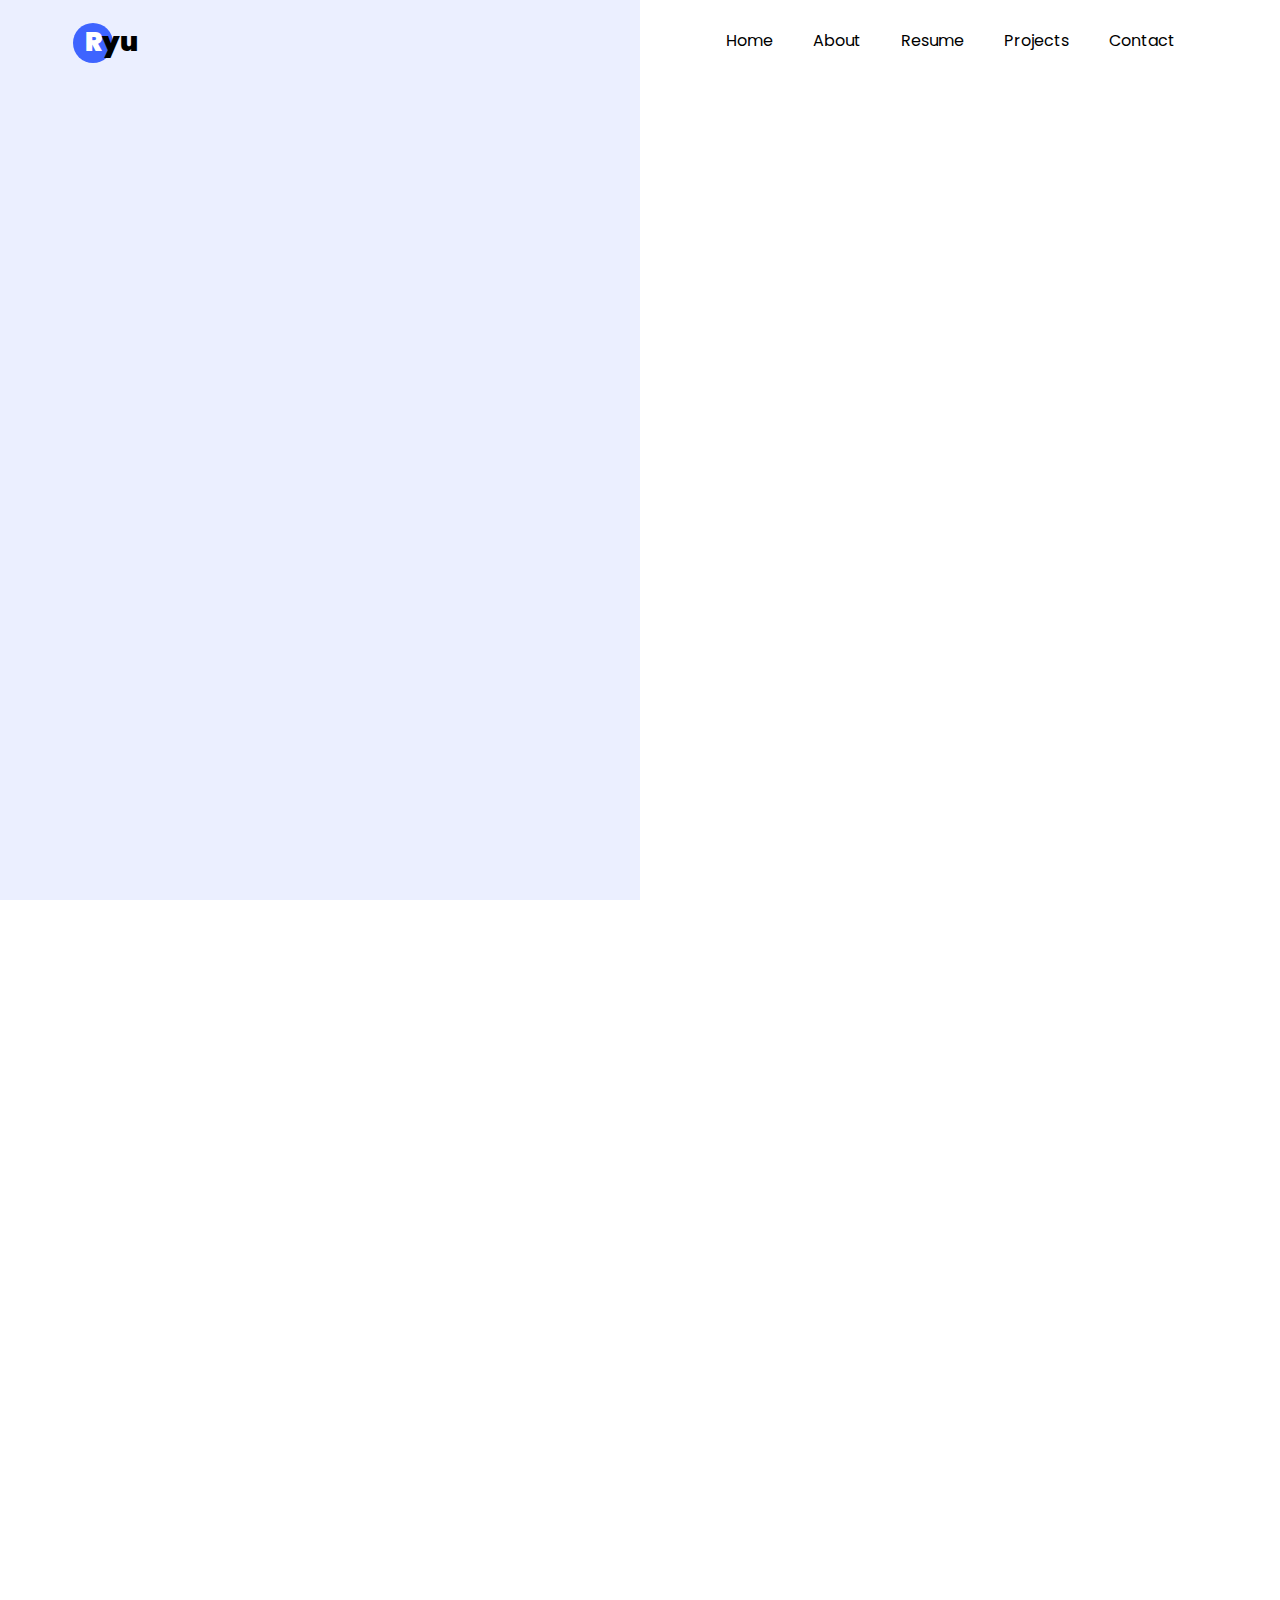
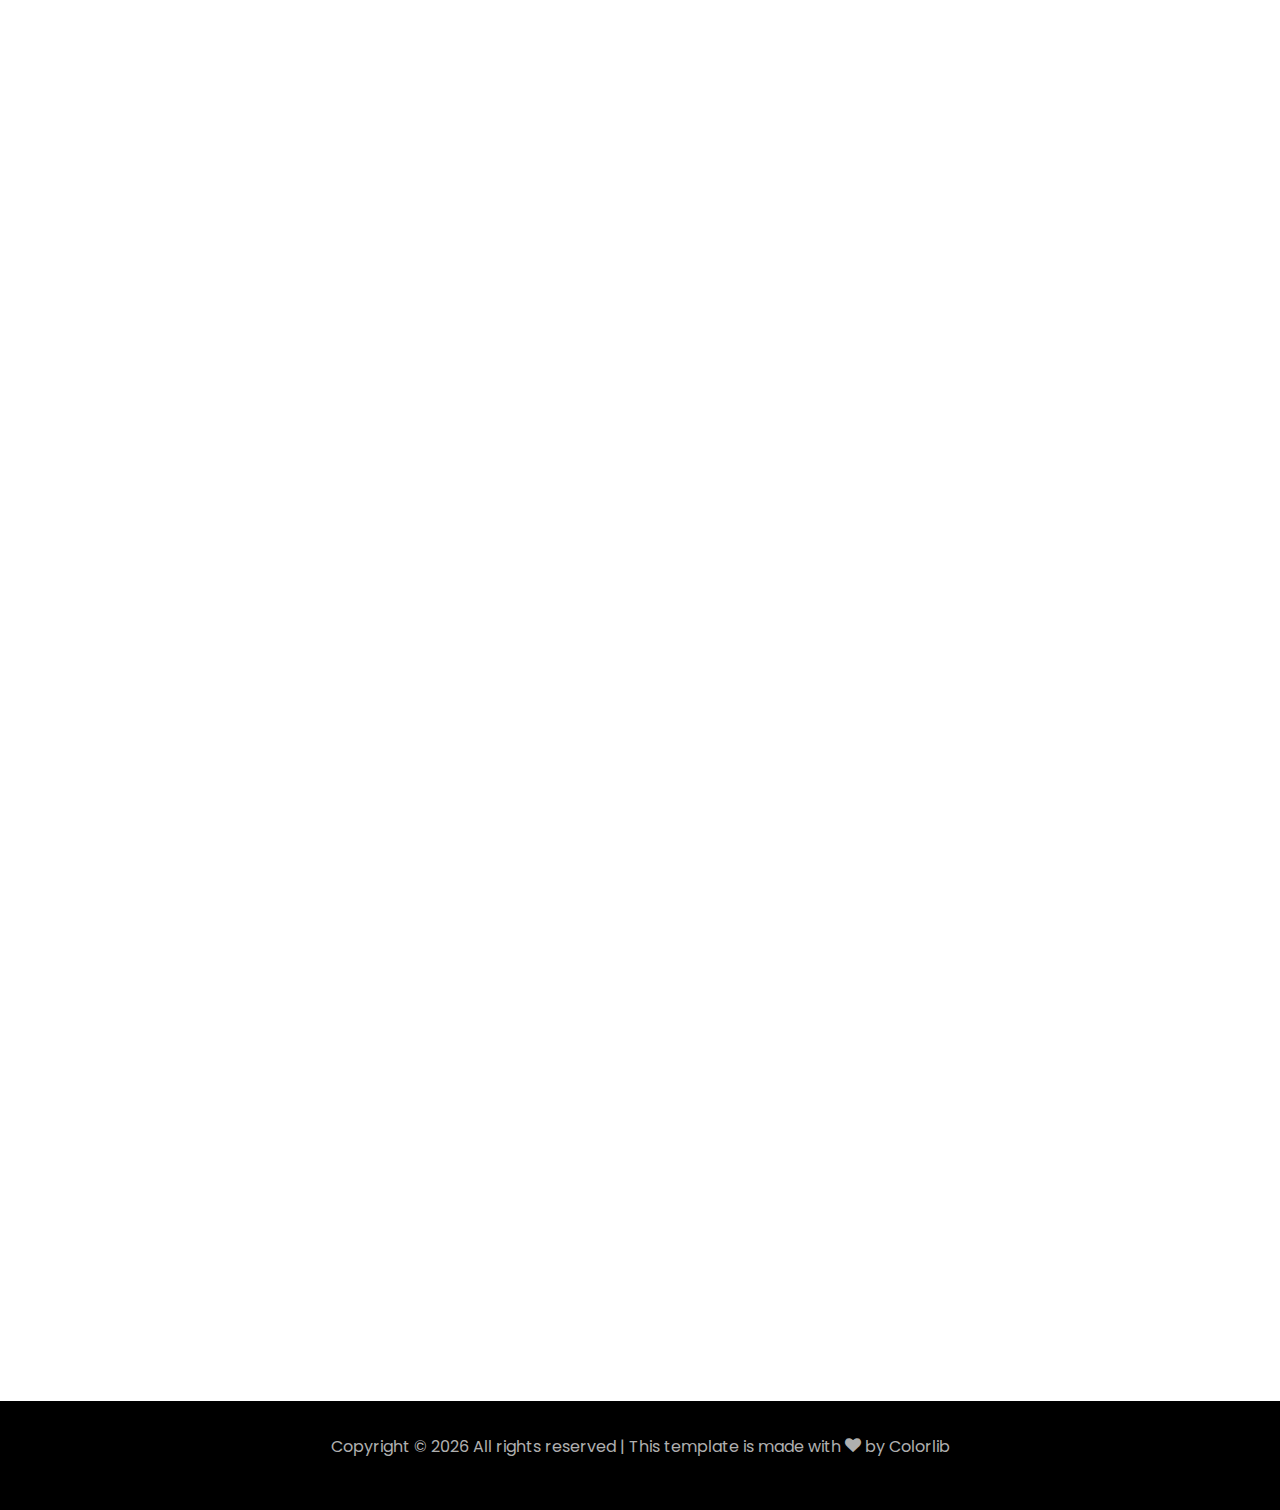
<file: project3.html>
<!DOCTYPE html>
<html lang="en">

<head>
  <title>Welcome to my Portfolio</title>
  <meta charset="utf-8">
  <meta name="viewport" content="width=device-width, initial-scale=1, shrink-to-fit=no">

  <link href="https://fonts.googleapis.com/css?family=Poppins:100,200,300,400,500,600,700,800,900" rel="stylesheet">

  <link rel="stylesheet" href="css/open-iconic-bootstrap.min.css">
  <link rel="stylesheet" href="css/animate.css">

  <link rel="stylesheet" href="css/owl.carousel.min.css">
  <link rel="stylesheet" href="css/owl.theme.default.min.css">
  <link rel="stylesheet" href="css/magnific-popup.css">

  <link rel="stylesheet" href="css/aos.css">

  <link rel="stylesheet" href="css/ionicons.min.css">

  <link rel="stylesheet" href="css/flaticon.css">
  <link rel="stylesheet" href="css/icomoon.css">
  <link rel="stylesheet" href="css/style.css">

  <style>
    .table th {
      background-color: darkgrey;
      color: black;
      text-align: center;
    }
  </style>
</head>

<body data-spy="scroll" data-target=".site-navbar-target" data-offset="300">


  <nav class="navbar navbar-expand-lg navbar-dark ftco_navbar ftco-navbar-light site-navbar-target" id="ftco-navbar">
    <div class="container">
      <a class="navbar-brand" href="index.html"><span>R</span>yu</a>
      <button class="navbar-toggler js-fh5co-nav-toggle fh5co-nav-toggle" type="button" data-toggle="collapse"
        data-target="#ftco-nav" aria-controls="ftco-nav" aria-expanded="false" aria-label="Toggle navigation">
        <span class="oi oi-menu"></span> Menu
      </button>

      <div class="collapse navbar-collapse" id="ftco-nav">
        <ul class="navbar-nav nav ml-auto">
          <li class="nav-item"><a href="index.html#home-section" class="nav-link"><span>Home</span></a></li>
          <li class="nav-item"><a href="index.html#about-section" class="nav-link"><span>About</span></a></li>
          <li class="nav-item"><a href="index.html#resume-section" class="nav-link"><span>Resume</span></a></li>
          <li class="nav-item"><a href="index.html#projects-section" class="nav-link"><span>Projects</span></a></li>
          <li class="nav-item"><a href="index.html#contact-section" class="nav-link"><span>Contact</span></a></li>
        </ul>
      </div>
    </div>
  </nav>
  <div class="hero-wrap js-fullheight">
    <div class="overlay"></div>
    <div class="container">
      <div class="row no-gutters slider-text js-fullheight justify-content-center align-items-center">
        <div class="col-lg-10 ftco-animate d-flex align-items-center">
          <div class="text text-center">
            <h1 class="mb-3 bread">Projects</h1>
            <p class="breadcrumbs"><span class="mr-2"><a href="index.html">Home <i
                    class="ion-ios-arrow-forward"></i></a></span> <span class="mr-2"><a
                  href="index.html#projects-section">Projects <i class="ion-ios-arrow-forward"></i></a></span>
              <span>교육센터 운영 데이터베이스</span>
            </p>
          </div>
        </div>
      </div>
    </div>
  </div>

  <section class="ftco-section">
    <div class="container">
      <div class="row">
        <div class="col-lg-12 ftco-animate">
          <h2 class="mb-3 title">교육센터 운영 데이터베이스</h2>
          <p><img src="images/project3/main.png" alt="" class="img-fluid" style="border: 1px solid;"></p>
          <p>
            <ul>
              <li>프로젝트 기간: 2021.05.26 ~ 2021.06.06 (12일)</li>
              <li>개발 인원: 5명</li>
            </ul>
          </p>

          <h3 class="mb-3 mt-5">1. 주제 및 기획의도</h3>
          <p>
            <ul>
              <li>주제: 효율적인 업무환경 개선을 위한 사내 업무관리 시스템 개발</li>
              <li>기획의도
                <ul>
                  <li>업무일정 관리, 인사 이동, 급여관리, 휴가관리, 근태관리, 공지사항 등 회사 운영에 필요한 업무를 통합하여 관리할 수 있다.</li>
                  <li>부서, 직급 등 사용자 정보에 맞춰 필요한 정보만 선택 제공하여 사용자의 업무의 효율을 증진시킬 수 있다.</li>
                </ul>
              </li>
            </ul>
          </p>

          <h3 class="mb-3 mt-5">2. 개발환경</h3>
          <p>
            <ul>
              <li>OS: Windows 10</li>
              <li>Tools: SQLdeveloper, eXERD</li>
              <li>사용언어: Oracle SQL, PL/SQL</li>
              <li>사용기술: Sequence, Index, View, Cursor, Proceduer, Function, Trigger</li>
            </ul>
          </p>

          <h3 class="mb-3 mt-5">3. 데이터 구조</h3>
          <p><img src="images/project3/ERD.png" alt="" class="img-fluid"></p>
          
          <h3 class="mb-3 mt-5">4. 주요기능 및 담당업무</h3>
          <p>
            <ul>
              <li>
                
              </li>
            </ul>
          </p>
        </div> <!-- .col-md-8 -->
      </div>
    </div>
  </section> <!-- .section -->

  <footer class="ftco-footer ftco-section">
    <div class="container">
      <div class="row">
        <div class="col-md-12 text-center">

          <p>
            <!-- Link back to Colorlib can't be removed. Template is licensed under CC BY 3.0. -->
            Copyright &copy;
            <script>document.write(new Date().getFullYear());</script> All rights reserved | This template is made
            with <i class="icon-heart color-danger" aria-hidden="true"></i> by <a href="https://colorlib.com"
              target="_blank">Colorlib</a>
            <!-- Link back to Colorlib can't be removed. Template is licensed under CC BY 3.0. -->
          </p>
        </div>
      </div>
    </div>
  </footer>



  <!-- loader -->
  <div id="ftco-loader" class="show fullscreen"><svg class="circular" width="48px" height="48px">
      <circle class="path-bg" cx="24" cy="24" r="22" fill="none" stroke-width="4" stroke="#eeeeee" />
      <circle class="path" cx="24" cy="24" r="22" fill="none" stroke-width="4" stroke-miterlimit="10"
        stroke="#F96D00" />
    </svg></div>


  <script src="js/jquery.min.js"></script>
  <script src="js/jquery-migrate-3.0.1.min.js"></script>
  <script src="js/popper.min.js"></script>
  <script src="js/bootstrap.min.js"></script>
  <script src="js/jquery.easing.1.3.js"></script>
  <script src="js/jquery.waypoints.min.js"></script>
  <script src="js/jquery.stellar.min.js"></script>
  <script src="js/owl.carousel.min.js"></script>
  <script src="js/jquery.magnific-popup.min.js"></script>
  <script src="js/aos.js"></script>
  <script src="js/jquery.animateNumber.min.js"></script>
  <script src="js/scrollax.min.js"></script>

  <script src="js/main.js"></script>

</body>

</html>
</file>
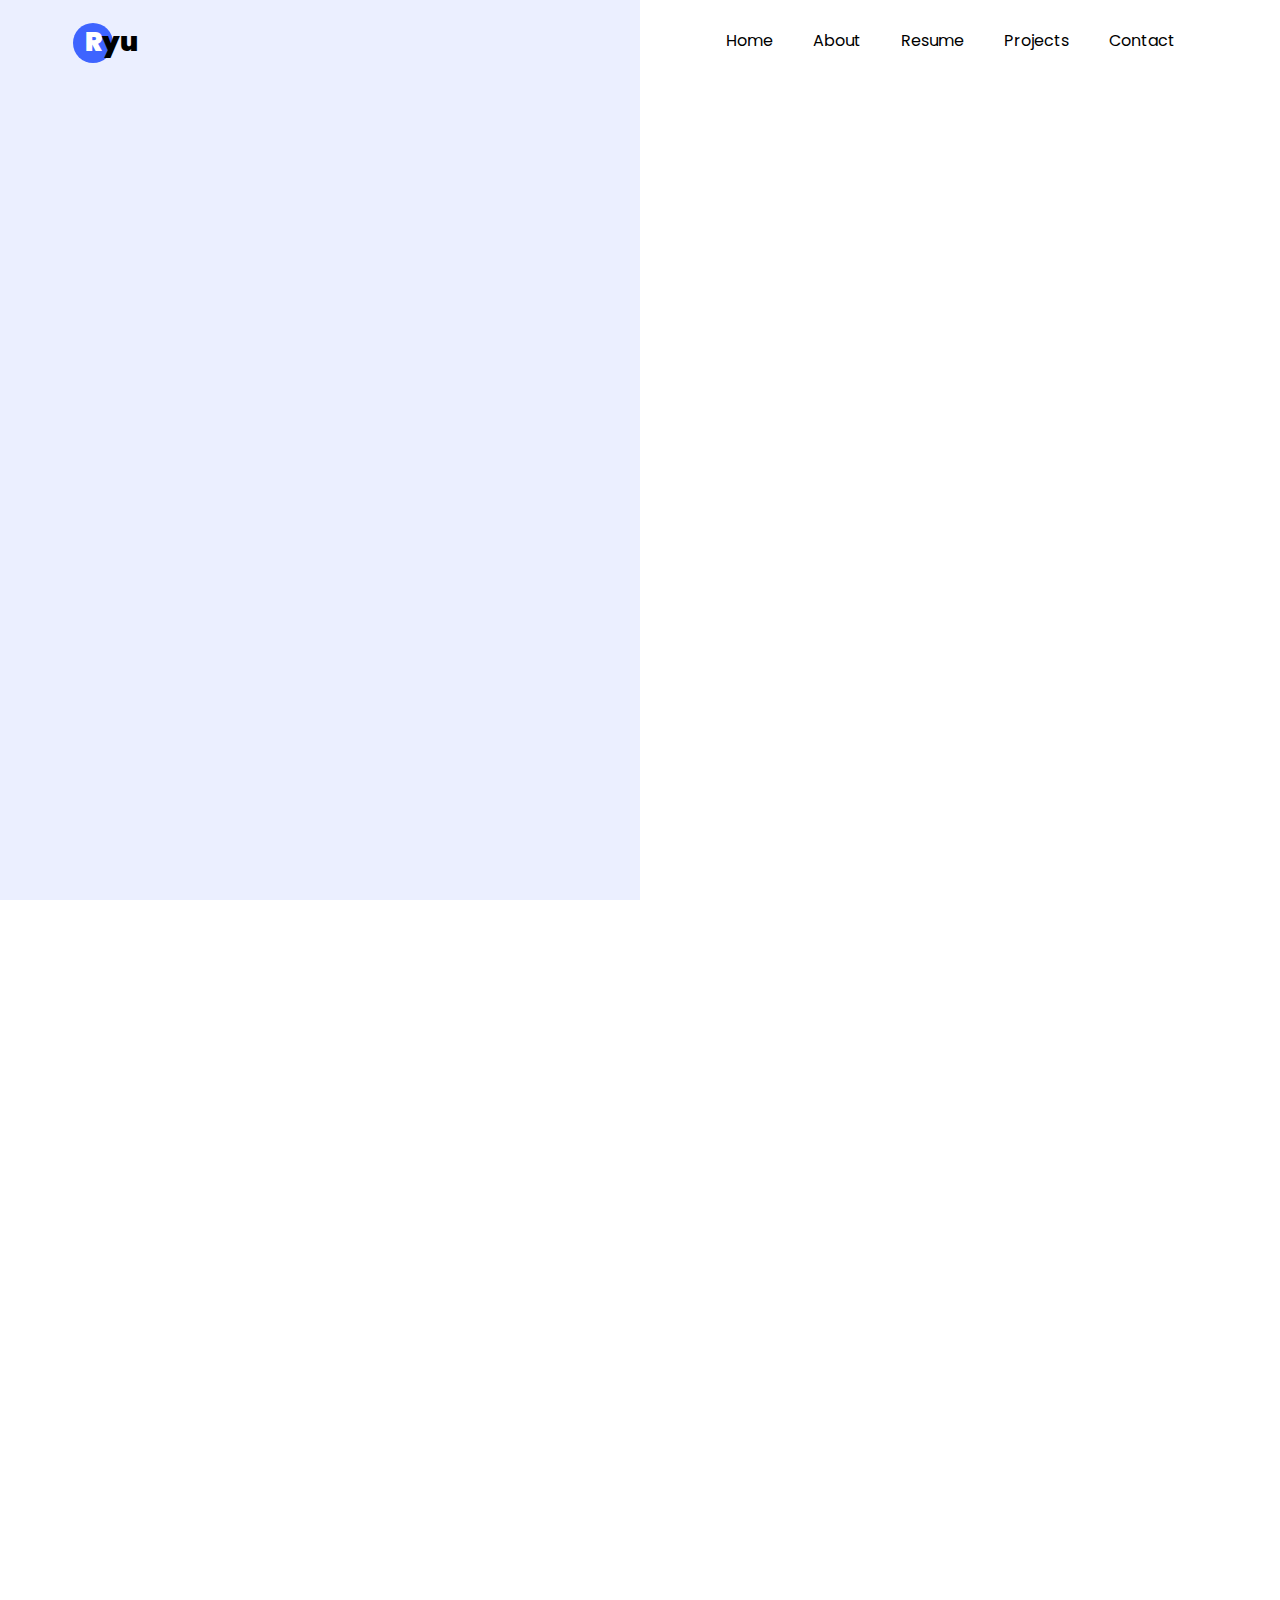
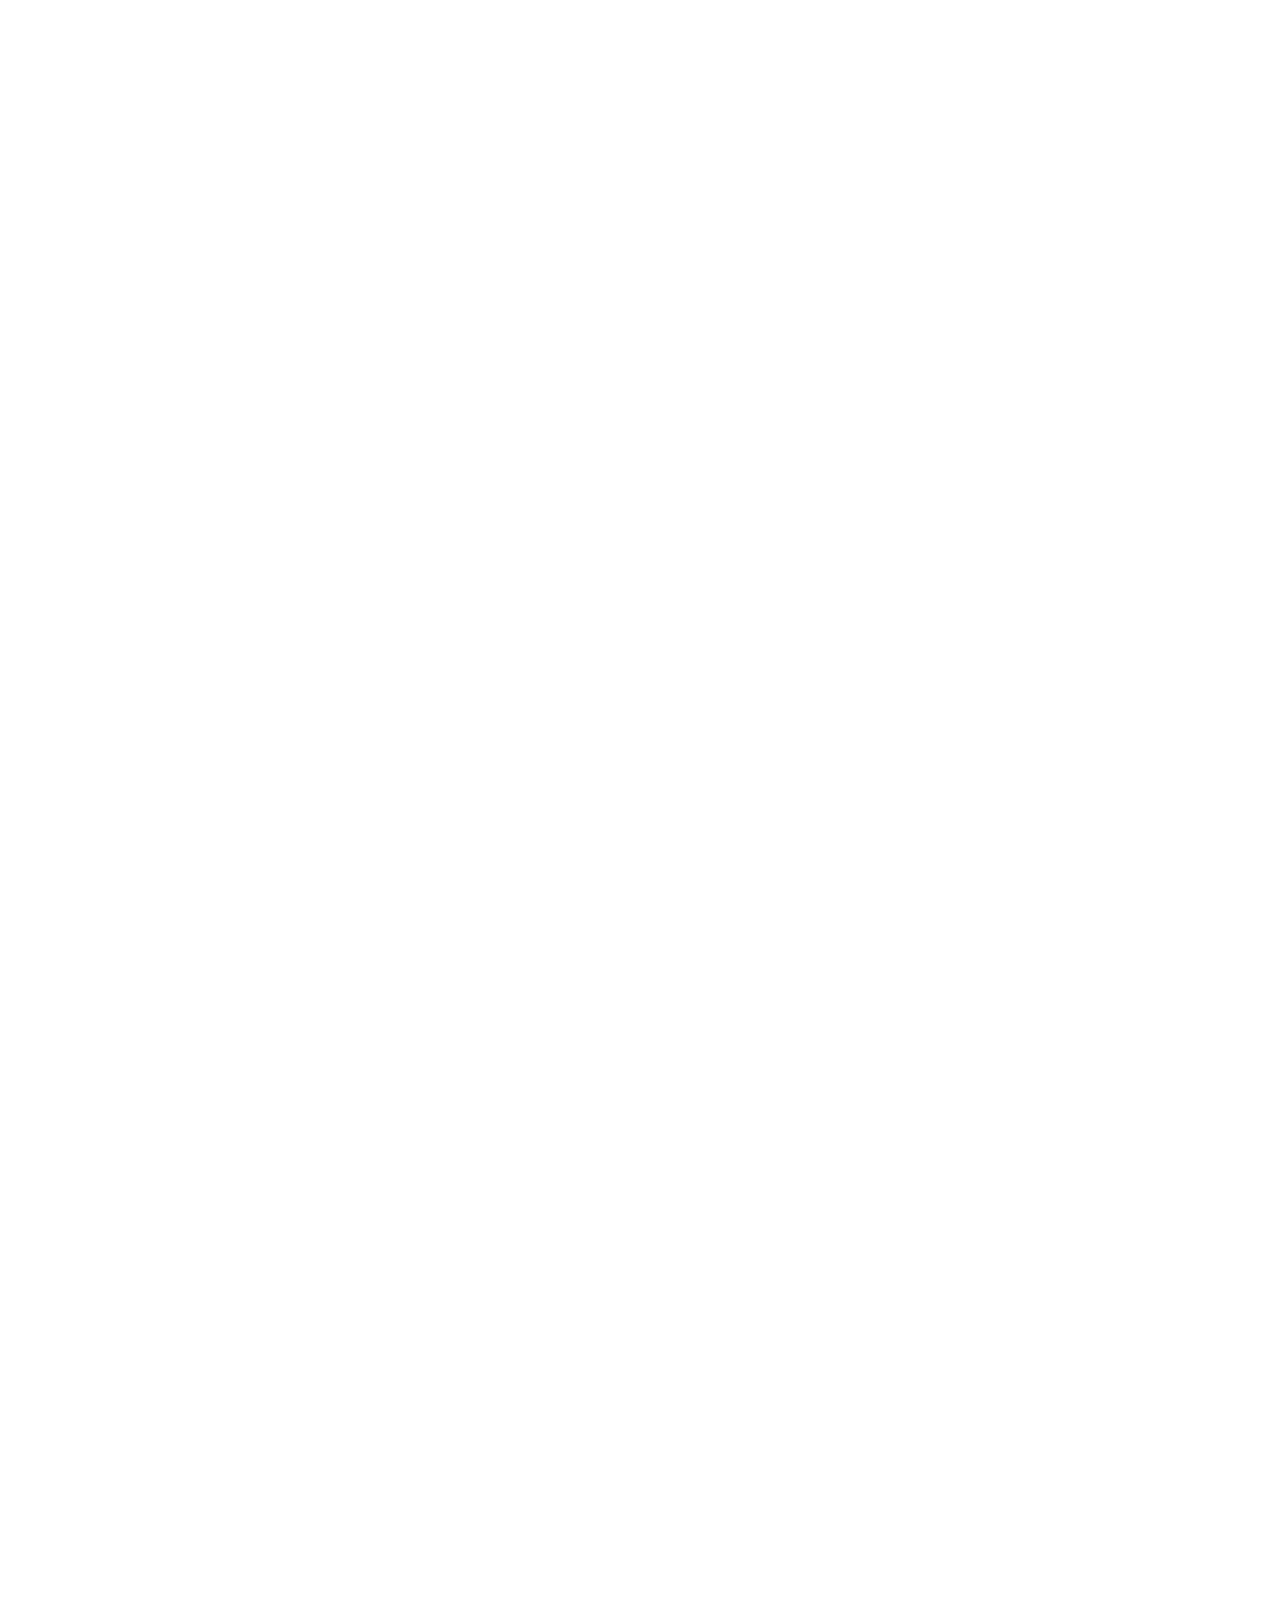
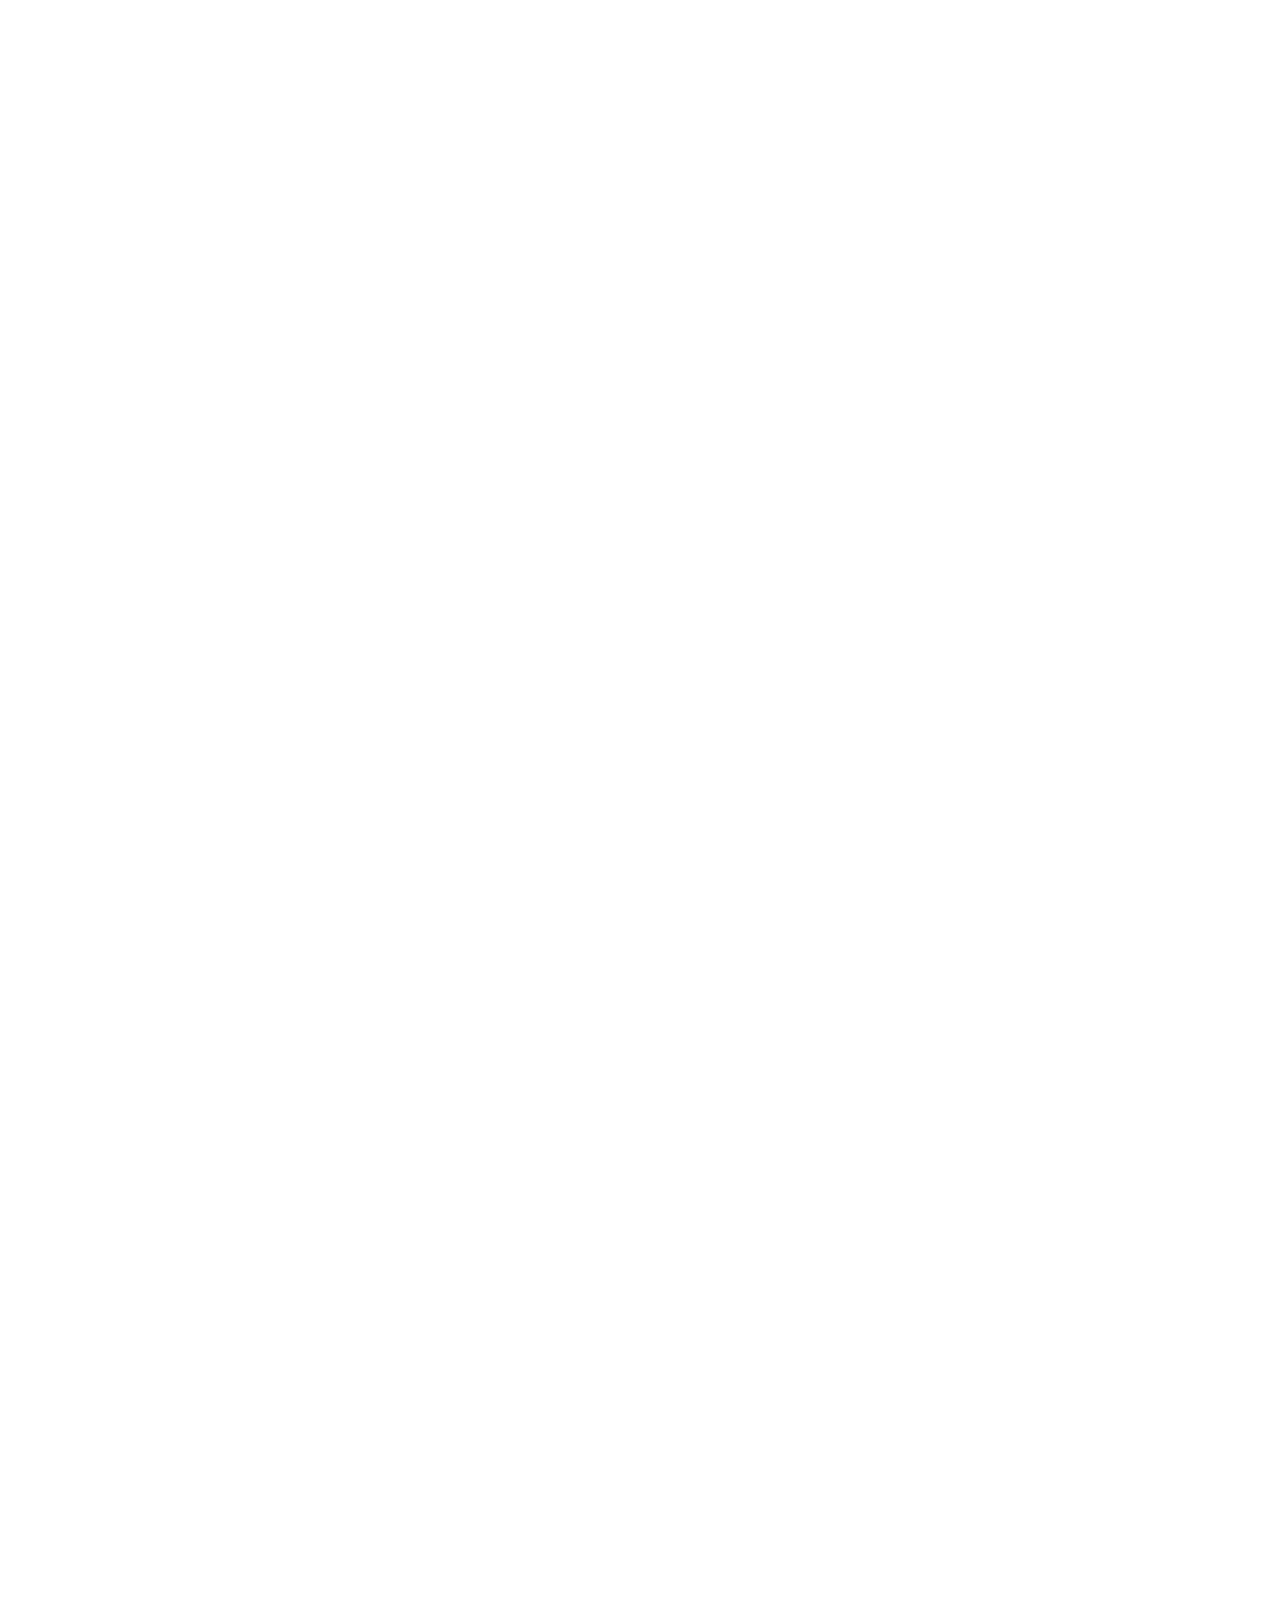
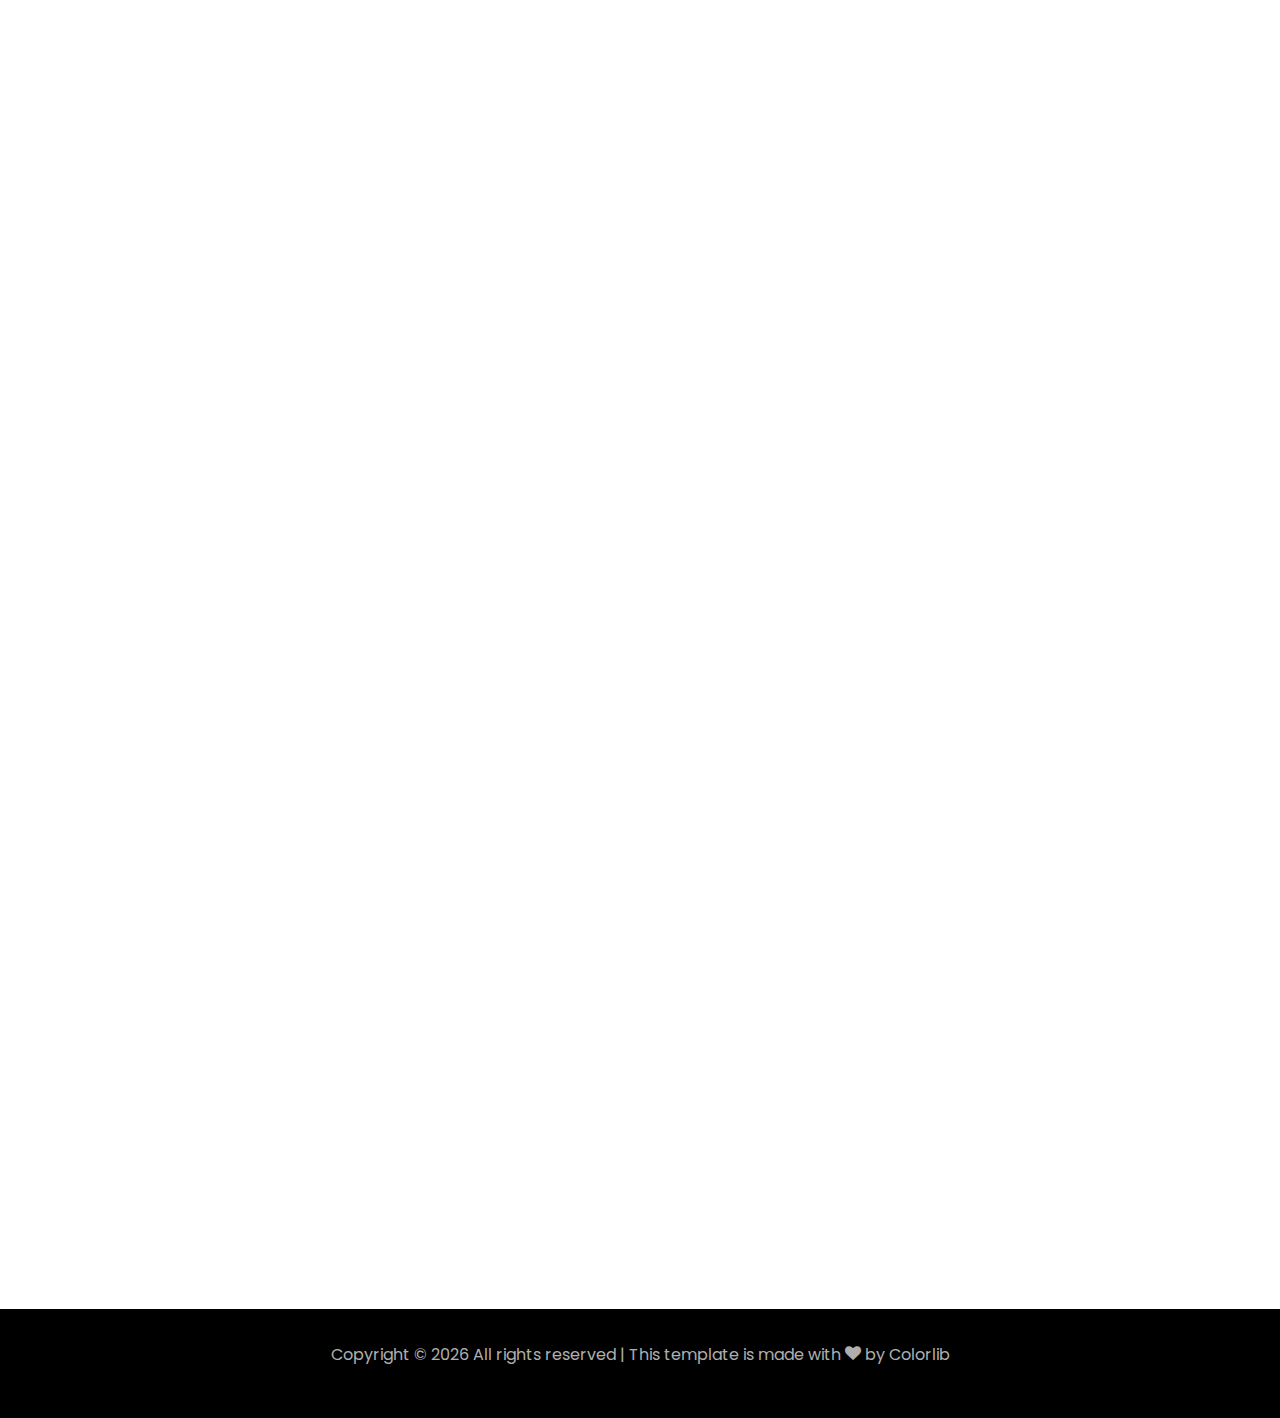
<file: project4.html>
<!DOCTYPE html>
<html lang="en">

<head>
  <title>Welcome to my Portfolio</title>
  <meta charset="utf-8">
  <meta name="viewport" content="width=device-width, initial-scale=1, shrink-to-fit=no">

  <link href="https://fonts.googleapis.com/css?family=Poppins:100,200,300,400,500,600,700,800,900" rel="stylesheet">

  <link rel="stylesheet" href="css/open-iconic-bootstrap.min.css">
  <link rel="stylesheet" href="css/animate.css">

  <link rel="stylesheet" href="css/owl.carousel.min.css">
  <link rel="stylesheet" href="css/owl.theme.default.min.css">
  <link rel="stylesheet" href="css/magnific-popup.css">

  <link rel="stylesheet" href="css/aos.css">

  <link rel="stylesheet" href="css/ionicons.min.css">

  <link rel="stylesheet" href="css/flaticon.css">
  <link rel="stylesheet" href="css/icomoon.css">
  <link rel="stylesheet" href="css/style.css">

  <style>
    .table th {
      background-color: darkgrey;
      color: black;
      text-align: center;
    }
  </style>
</head>

<body data-spy="scroll" data-target=".site-navbar-target" data-offset="300">


  <nav class="navbar navbar-expand-lg navbar-dark ftco_navbar ftco-navbar-light site-navbar-target" id="ftco-navbar">
    <div class="container">
      <a class="navbar-brand" href="index.html"><span>R</span>yu</a>
      <button class="navbar-toggler js-fh5co-nav-toggle fh5co-nav-toggle" type="button" data-toggle="collapse"
        data-target="#ftco-nav" aria-controls="ftco-nav" aria-expanded="false" aria-label="Toggle navigation">
        <span class="oi oi-menu"></span> Menu
      </button>

      <div class="collapse navbar-collapse" id="ftco-nav">
        <ul class="navbar-nav nav ml-auto">
          <li class="nav-item"><a href="index.html#home-section" class="nav-link"><span>Home</span></a></li>
          <li class="nav-item"><a href="index.html#about-section" class="nav-link"><span>About</span></a></li>
          <li class="nav-item"><a href="index.html#resume-section" class="nav-link"><span>Resume</span></a></li>
          <li class="nav-item"><a href="index.html#projects-section" class="nav-link"><span>Projects</span></a></li>
          <li class="nav-item"><a href="index.html#contact-section" class="nav-link"><span>Contact</span></a></li>
        </ul>
      </div>
    </div>
  </nav>
  <div class="hero-wrap js-fullheight">
    <div class="overlay"></div>
    <div class="container">
      <div class="row no-gutters slider-text js-fullheight justify-content-center align-items-center">
        <div class="col-lg-10 ftco-animate d-flex align-items-center">
          <div class="text text-center">
            <h1 class="mb-3 bread">Projects</h1>
            <p class="breadcrumbs"><span class="mr-2"><a href="index.html">Home <i
                    class="ion-ios-arrow-forward"></i></a></span> <span class="mr-2"><a
                  href="index.html#projects-section">Projects <i class="ion-ios-arrow-forward"></i></a></span>
              <span>사내 업무관리 시스템</span>
            </p>
          </div>
        </div>
      </div>
    </div>
  </div>

  <section class="ftco-section">
    <div class="container">
      <div class="row">
        <div class="col-lg-12 ftco-animate">
          <h2 class="mb-3 title">사내 업무관리 시스템</h2>
          <p><img src="images/project4/main.png" alt="" class="img-fluid" style="border: 1px solid;"></p>
          <p>
            <ul>
              <li>프로젝트 기간: 2021.05.03 ~ 2021.05.11 (9일)</li>
              <li>개발 인원: 5명</li>
            </ul>
          </p>

          <h3 class="mb-3 mt-5">1. 주제 및 기획의도</h3>
          <p>
            <ul>
              <li>주제: 효율적인 업무환경 개선을 위한 사내 업무관리 시스템 개발</li>
              <li>기획의도
                <ul>
                  <li>업무일정 관리, 인사 이동, 급여관리, 휴가관리, 근태관리, 공지사항 등 회사 운영에 필요한 업무를 통합하여 관리할 수 있다.</li>
                  <li>부서, 직급 등 사용자 정보에 맞춰 필요한 정보만 선택 제공하여 사용자의 업무의 효율을 증진시킬 수 있다.</li>
                </ul>
              </li>
            </ul>
          </p>

          <h3 class="mb-3 mt-5">2. 개발환경</h3>
          <p>
            <ul>
              <li>OS: Windows 10</li>
              <li>Tools: Eclipse</li>
              <li>사용언어: Java(JDK 1.8)</li>
              <li>사용기술: Java File I/O, Java Collection, Overriding, Overloading</li>
            </ul>
          </p>

          <h3 class="mb-3 mt-5">3. 데이터 구조</h3>
          <table class="table table-bordered">
            <tr>
              <th>데이터 파일</th>
              <th>상세내용</th>
            </tr>
            <tr>
              <td>건의사항.txt</td>
              <td>사용자/관리자가 작성 및 수정한 건의사항을 관리하는 데이터 파일</td>
            </tr>
            <tr>
              <td>공지사항.txt</td>
              <td>사용자/관리자가 작성 및 수정한 공지사항을 관리하는 데이터 파일</td>
            </tr>
            <tr>
              <td>부서.txt</td>
              <td>회사에 속한 모든 부서를 각 팀별로 저장하는 데이터 파일</td>
            </tr>
            <tr>
              <td>직급별 급여.txt</td>
              <td>회사 직급별 연봉급여를 관리하는 데이터 파일</td>
            </tr>
            <tr>
              <td>휴가신청명단.txt</td>
              <td>사용자의 휴가 신청시 관리자가 관리하는 데이터 파일</td>
            </tr>
            <tr>
              <td>퇴사신청명단.txt</td>
              <td>사용자의 퇴사 신청시 관리자가 관리하는 데이터 파일</td>
            </tr>
            <tr>
              <td>사원 상태.txt</td>
              <td>모든 사용자의 현재 상태를 관리하는 데이터 파일</td>
            </tr>
            <tr>
              <td>사용자 정보.txt</td>
              <td>모든 사용자의 개인정보를 관리하는 데이터 파일</td>
            </tr>
            <tr>
              <td>근태기록\날짜별\월별<br>해당년도-해당월-해당일.txt</td>
              <td>YYYY-MM-DD 하루하루 기록되는 근태기록을 관리하는 데이터 파일</td>
            </tr>
            <tr>
              <td>캘린더일정_부서별\<br>부서별일정_각팀이름.txt</td>
              <td>회사에 속한 모든 부서의 일정을 각 팀별로 구분지어 관리하는 데이터 파일</td>
            </tr>
          </table>
          
          <h3 class="mb-3 mt-5">4. 주요기능 및 담당업무</h3>
          <p>
            <ul>
              <li>
                관리자 기능
                <ul>
                  <li>
                    급여 관리
                    <ul>
                      <li>파일 입출력을 이용한 직급별 급여 조회 및 수정</li>
                      <img src="images/project4/salary_mng.png" alt="" class="img-fluid">
                    </ul>
                  </li>
                </ul>
                <br>
                <ul>
                  <li>
                    직원 휴가 일정표
                    <ul>
                      <li>현재 날짜 기준 달력 출력 및 키보드 입력을 통한 이전/다음 달 달력 출력</li>
                      <li>파일 입출력을 통한 전직원 월별 휴가내역 조회</li>
                      <li>익명클래스 Comparator 생성 후 compare 메소드 오버라이딩을 통한 휴가내역 날짜순 정렬</li>
                      <img src="images/project4/vacation_view.png" alt="" class="img-fluid">
                      <img src="images/project4/vacation_pre.png" alt="" class="img-fluid">
                    </ul>
                    <br>
                  </li>
                </ul>
              </li>
              <li>
                사용자 기능
                <ul>
                  <li>
                    근태 관리
                    <ul>
                      <li>파일 입출력을 통한 사용자 현재 근태 및 업무 상태 출력</li>
                      <li>키보드 입력을 통한 상태 변경 처리</li>
                      <img src="images/project4/attendance_mng.png" alt="" class="img-fluid">
                    </ul>
                    <br>
                  </li>
                </ul>
              </li>
            </ul>
          </p>
        </div> <!-- .col-md-8 -->
      </div>
    </div>
  </section> <!-- .section -->

  <footer class="ftco-footer ftco-section">
    <div class="container">
      <div class="row">
        <div class="col-md-12 text-center">

          <p>
            <!-- Link back to Colorlib can't be removed. Template is licensed under CC BY 3.0. -->
            Copyright &copy;
            <script>document.write(new Date().getFullYear());</script> All rights reserved | This template is made
            with <i class="icon-heart color-danger" aria-hidden="true"></i> by <a href="https://colorlib.com"
              target="_blank">Colorlib</a>
            <!-- Link back to Colorlib can't be removed. Template is licensed under CC BY 3.0. -->
          </p>
        </div>
      </div>
    </div>
  </footer>



  <!-- loader -->
  <div id="ftco-loader" class="show fullscreen"><svg class="circular" width="48px" height="48px">
      <circle class="path-bg" cx="24" cy="24" r="22" fill="none" stroke-width="4" stroke="#eeeeee" />
      <circle class="path" cx="24" cy="24" r="22" fill="none" stroke-width="4" stroke-miterlimit="10"
        stroke="#F96D00" />
    </svg></div>


  <script src="js/jquery.min.js"></script>
  <script src="js/jquery-migrate-3.0.1.min.js"></script>
  <script src="js/popper.min.js"></script>
  <script src="js/bootstrap.min.js"></script>
  <script src="js/jquery.easing.1.3.js"></script>
  <script src="js/jquery.waypoints.min.js"></script>
  <script src="js/jquery.stellar.min.js"></script>
  <script src="js/owl.carousel.min.js"></script>
  <script src="js/jquery.magnific-popup.min.js"></script>
  <script src="js/aos.js"></script>
  <script src="js/jquery.animateNumber.min.js"></script>
  <script src="js/scrollax.min.js"></script>

  <script src="js/main.js"></script>

</body>

</html>
</file>
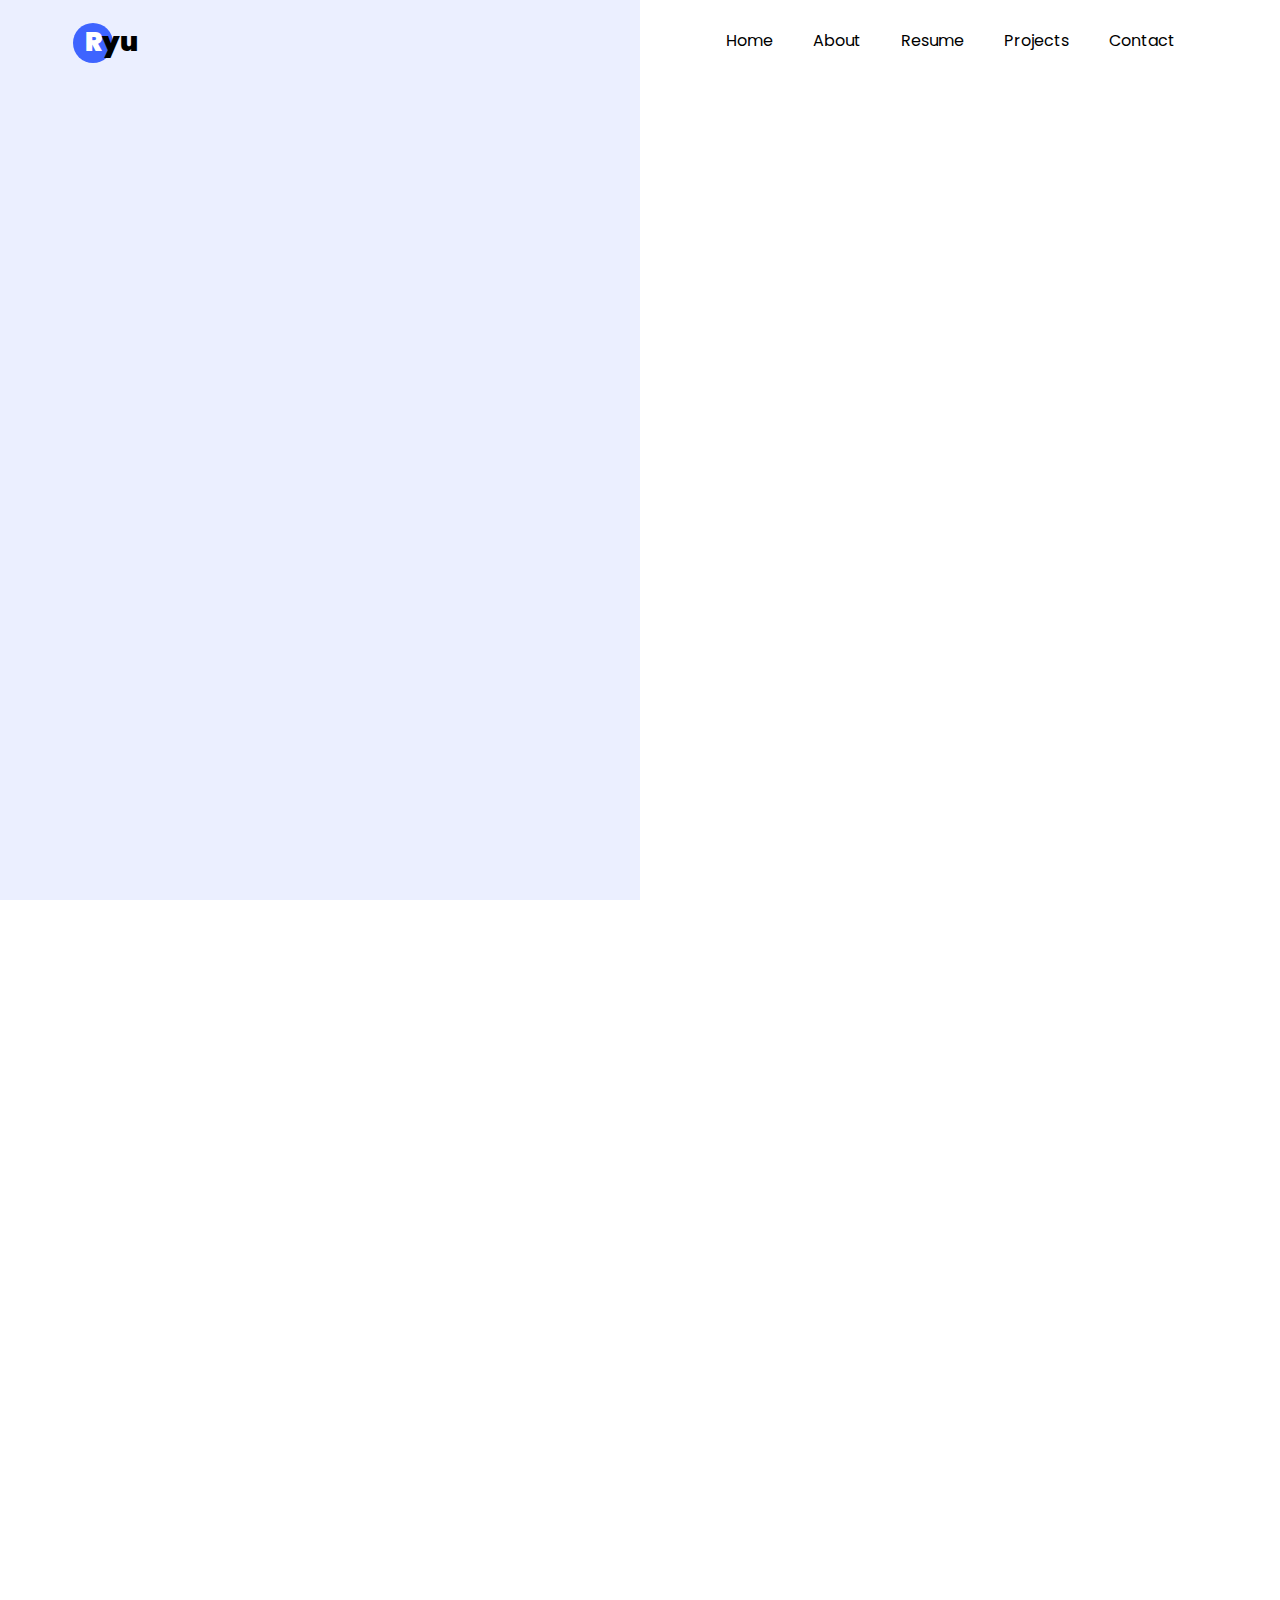
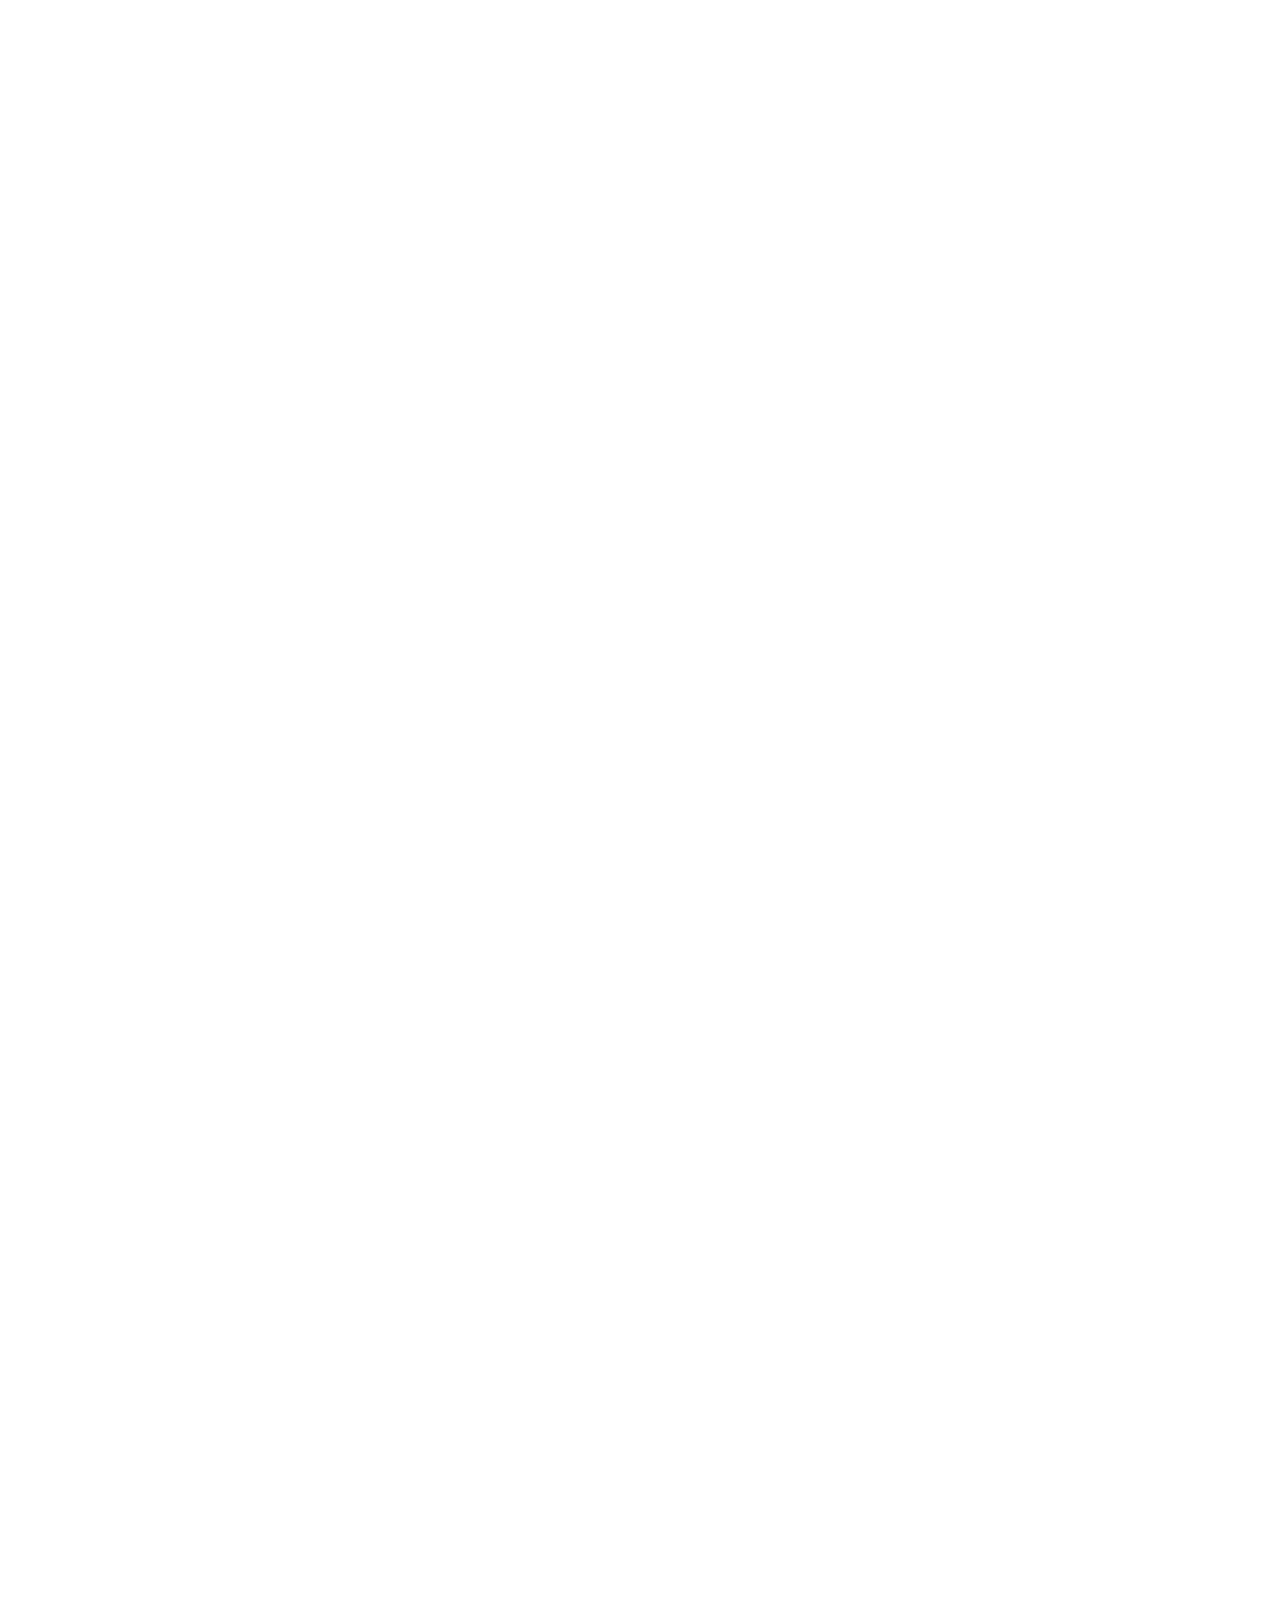
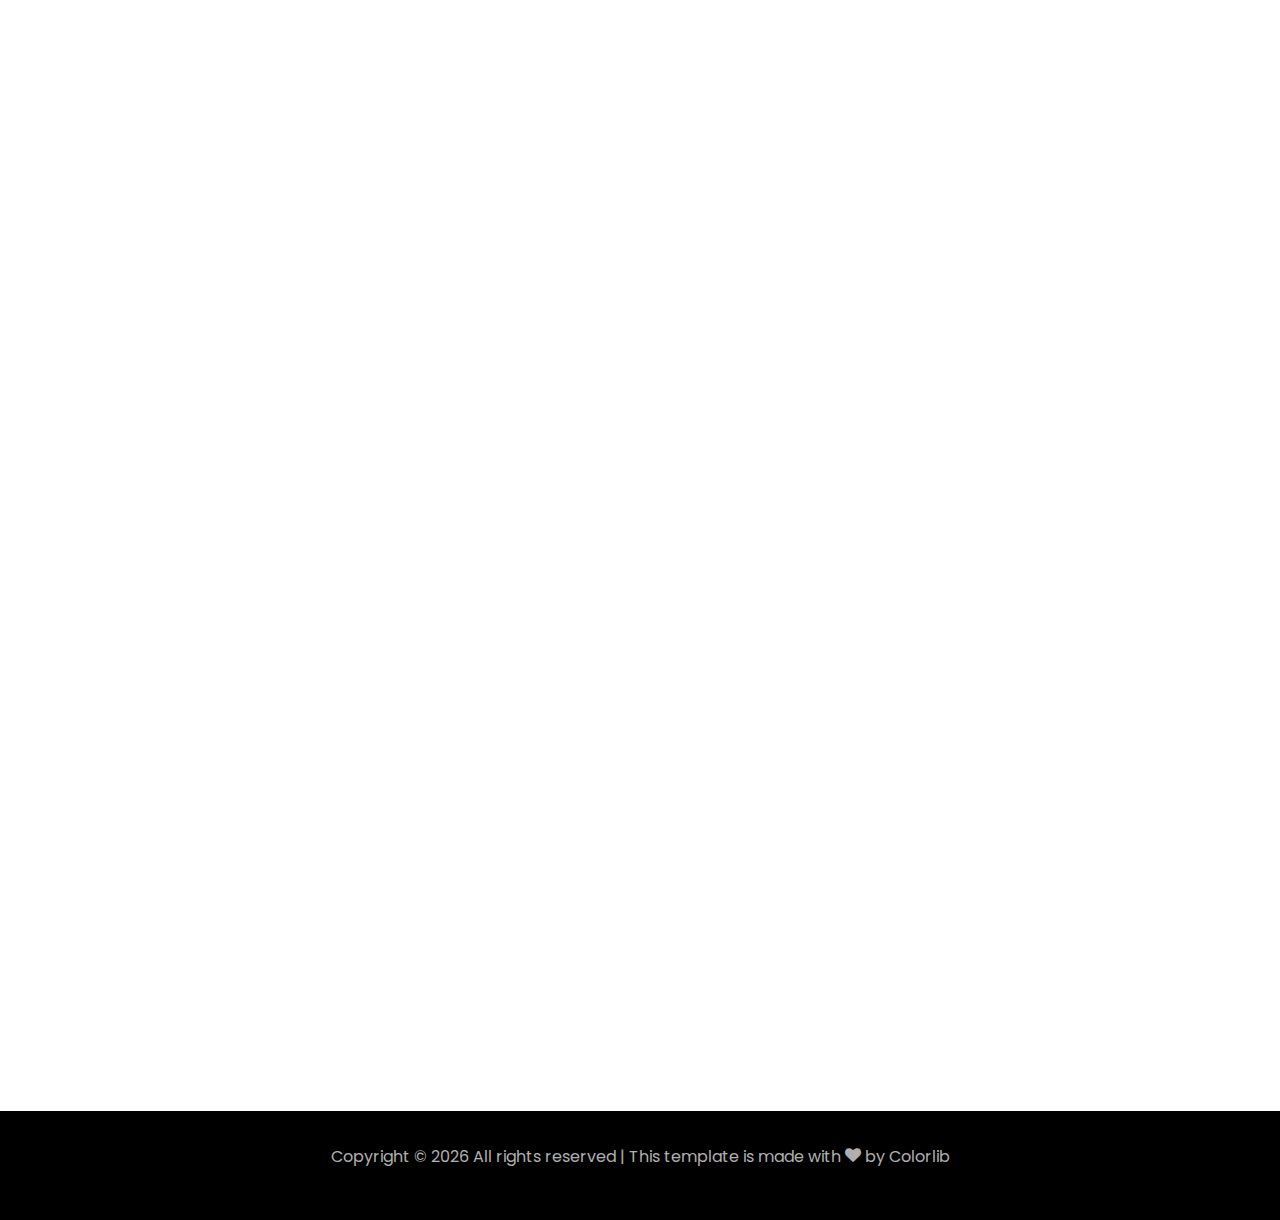
<file: project5.html>
<!DOCTYPE html>
<html lang="en">

<head>
  <title>Welcome to my Portfolio</title>
  <meta charset="utf-8">
  <meta name="viewport" content="width=device-width, initial-scale=1, shrink-to-fit=no">

  <link href="https://fonts.googleapis.com/css?family=Poppins:100,200,300,400,500,600,700,800,900" rel="stylesheet">

  <link rel="stylesheet" href="css/open-iconic-bootstrap.min.css">
  <link rel="stylesheet" href="css/animate.css">

  <link rel="stylesheet" href="css/owl.carousel.min.css">
  <link rel="stylesheet" href="css/owl.theme.default.min.css">
  <link rel="stylesheet" href="css/magnific-popup.css">

  <link rel="stylesheet" href="css/aos.css">

  <link rel="stylesheet" href="css/ionicons.min.css">

  <link rel="stylesheet" href="css/flaticon.css">
  <link rel="stylesheet" href="css/icomoon.css">
  <link rel="stylesheet" href="css/style.css">
</head>

<body data-spy="scroll" data-target=".site-navbar-target" data-offset="300">


  <nav class="navbar navbar-expand-lg navbar-dark ftco_navbar ftco-navbar-light site-navbar-target" id="ftco-navbar">
    <div class="container">
      <a class="navbar-brand" href="index.html"><span>R</span>yu</a>
      <button class="navbar-toggler js-fh5co-nav-toggle fh5co-nav-toggle" type="button" data-toggle="collapse"
        data-target="#ftco-nav" aria-controls="ftco-nav" aria-expanded="false" aria-label="Toggle navigation">
        <span class="oi oi-menu"></span> Menu
      </button>

      <div class="collapse navbar-collapse" id="ftco-nav">
        <ul class="navbar-nav nav ml-auto">
          <li class="nav-item"><a href="index.html#home-section" class="nav-link"><span>Home</span></a></li>
          <li class="nav-item"><a href="index.html#about-section" class="nav-link"><span>About</span></a></li>
          <li class="nav-item"><a href="index.html#resume-section" class="nav-link"><span>Resume</span></a></li>
          <li class="nav-item"><a href="index.html#projects-section" class="nav-link"><span>Projects</span></a></li>
          <li class="nav-item"><a href="index.html#contact-section" class="nav-link"><span>Contact</span></a></li>
        </ul>
      </div>
    </div>
  </nav>
  <div class="hero-wrap js-fullheight">
    <div class="overlay"></div>
    <div class="container">
      <div class="row no-gutters slider-text js-fullheight justify-content-center align-items-center">
        <div class="col-lg-10 ftco-animate d-flex align-items-center">
          <div class="text text-center">
            <h1 class="mb-3 bread">Projects</h1>
            <p class="breadcrumbs"><span class="mr-2"><a href="index.html">Home <i
                    class="ion-ios-arrow-forward"></i></a></span> <span class="mr-2"><a
                  href="index.html#projects-section">Projects <i class="ion-ios-arrow-forward"></i></a></span>
              <span>C3D File Web Viewer</span>
            </p>
          </div>
        </div>
      </div>
    </div>
  </div>

  <section class="ftco-section">
    <div class="container">
      <div class="row">
        <div class="col-lg-12 ftco-animate">
          <h2 class="mb-3 title">C3D File Web Viewer</h2>
          <p><img src="images/project5/main.png" alt="" class="img-fluid"></p>
          <p>
            <ul>
              <li>프로젝트 기간: 2020.11.16 ~ 2020.12.13 (1개월)</li>
              <li>개발 인원: 1명</li>
            </ul>
          </p>

          <h3 class="mb-3 mt-5">1. 주제 및 기획의도</h3>
          <p>
            <ul>
              <li>주제: C3D 파일 시각화 웹 애플리케이션 개발</li>
              <li>기획의도
                <ul>
                  <li>웹 애플리케이션 형태의 C3D 파일 뷰어가 존재하지 않는다.</li>
                  <li>다양한 기기에서 사용할 수 있고 설치가 필요없는 플랫폼 독립적인 웹 애플리케이션으로 구현하여 이용이 편리하다.</li>
                  <li>사용자 디스플레이 frame rate에 맞춰 실제 움직임 속도에 맞게 애니메이션을 보여줄 수 있다.</li>
                </ul>
              </li>
            </ul>
          </p>

          <h3 class="mb-3 mt-5">2. 개발환경</h3>
          <p>
            <ul>
              <li>OS: Windows 10</li>
              <li>Web Framework: Flask</li>
              <li>Tools: Visual Studio Code</li>
              <li>사용언어: Python, HTML5, CSS3, JavaScript</li>
              <li>사용기술: Canvas, JQuery, Three.js</li>
            </ul>
          </p>

          <h3 class="mb-3 mt-5">3. 주요기능 및 담당업무</h3>
          <p>
            <ul>
              <li>
                사용자 디스플레이 Frame Rate 확인
                <ul>
                  <li>requestAnimationFrame을 활용한 사용자 디스플레이 Frame Rate 체크</li>
                  <img src="images/project5/frameRateCeck.png" alt="" class="img-fluid">
                </ul>
              </li>
              <li>
                테스트 데이터 생성
                <ul>
                  <li>차세대융합기술연구원 모션캡쳐 스튜디오에서 passive marker를 사용한 광학식 모션캡쳐 진행</li>
                </ul>
              </li>
              <li>
                C3D 파일로부터 frame rate 및 3D 좌표 데이터 추출
                <ul>
                  <li>c3d.py 라이브러리를 사용한 파일 읽기</li>
                  <li>파일 헤더 데이터 중 frame rate 값 추출</li>
                  <li>프레임별 마커들의 3D 좌표 데이터 추출</li>
                </ul>
              </li>
              <li>
                마커 위치를 보여주는 Scene 생성
                <ul>
                  <li>JavaScript를 사용하여 브라우저 크기에 맞춰 canvas 초기화</li>
                  <li>Three.js를 사용하여 Perspective 카메라, 광원, 3차원 축, 격자 바닥 생성</li>
                  <li>Canvas에 마커를 표시하기 위해 좌표계 변환 후 해당 좌표를 중심으로하는 구 생성</li>
                </ul>
              </li>
              <li>
                애니메이션 출력
                <ul>
                  <li>requestAnimationFrame을 사용하여 Scene 연속 출력</li>
                  <li>사용자 디스플레이 Frame Rate에 맞춘 애니메이션 속도 조절</li>
                  <li>마우스 컨트롤을 이용한 카메라 조작</li>
                  <li>시작/정지/일시정지 버튼 클릭 이벤트로 애니메이션 조작</li>
                  <img src="images/project5/mocap.png" alt="" class="img-fluid">
                </ul>
              </li>
            </ul>
          </p>

          <h3 class="mb-3 mt-5">4. 시연영상</h3>
          <div class="img-fluid">
            <div class="video-wrap">
              <iframe src="https://www.youtube.com/embed/fy1teYwhVWA" title="YouTube video player" frameborder="0" allow="accelerometer; autoplay; clipboard-write; encrypted-media; gyroscope; picture-in-picture" allowfullscreen></iframe>
            </div>
          </div>
        </div> <!-- .col-md-8 -->
      </div>
    </div>
  </section> <!-- .section -->

  <footer class="ftco-footer ftco-section">
    <div class="container">
      <div class="row">
        <div class="col-md-12 text-center">

          <p>
            <!-- Link back to Colorlib can't be removed. Template is licensed under CC BY 3.0. -->
            Copyright &copy;
            <script>document.write(new Date().getFullYear());</script> All rights reserved | This template is made
            with <i class="icon-heart color-danger" aria-hidden="true"></i> by <a href="https://colorlib.com"
              target="_blank">Colorlib</a>
            <!-- Link back to Colorlib can't be removed. Template is licensed under CC BY 3.0. -->
          </p>
        </div>
      </div>
    </div>
  </footer>



  <!-- loader -->
  <div id="ftco-loader" class="show fullscreen"><svg class="circular" width="48px" height="48px">
      <circle class="path-bg" cx="24" cy="24" r="22" fill="none" stroke-width="4" stroke="#eeeeee" />
      <circle class="path" cx="24" cy="24" r="22" fill="none" stroke-width="4" stroke-miterlimit="10"
        stroke="#F96D00" />
    </svg></div>


  <script src="js/jquery.min.js"></script>
  <script src="js/jquery-migrate-3.0.1.min.js"></script>
  <script src="js/popper.min.js"></script>
  <script src="js/bootstrap.min.js"></script>
  <script src="js/jquery.easing.1.3.js"></script>
  <script src="js/jquery.waypoints.min.js"></script>
  <script src="js/jquery.stellar.min.js"></script>
  <script src="js/owl.carousel.min.js"></script>
  <script src="js/jquery.magnific-popup.min.js"></script>
  <script src="js/aos.js"></script>
  <script src="js/jquery.animateNumber.min.js"></script>
  <script src="js/scrollax.min.js"></script>

  <script src="js/main.js"></script>

</body>

</html>
</file>
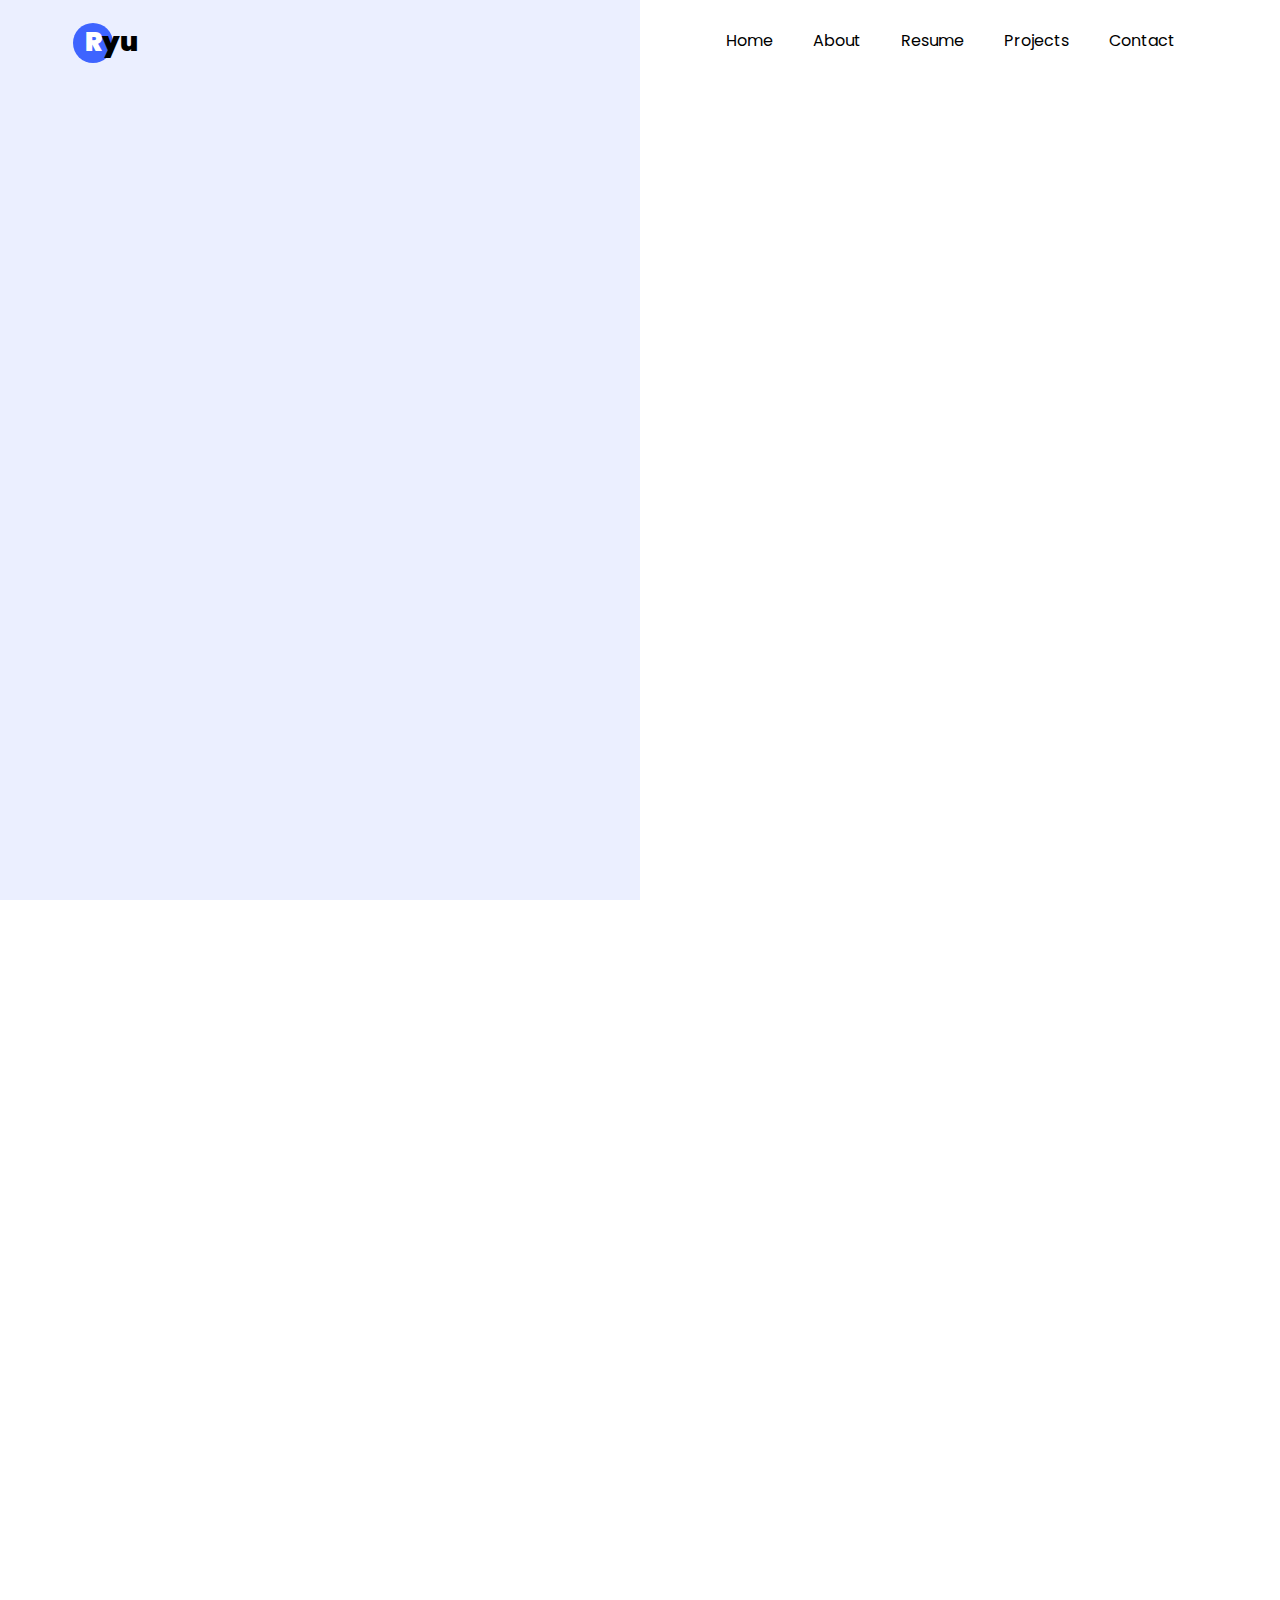
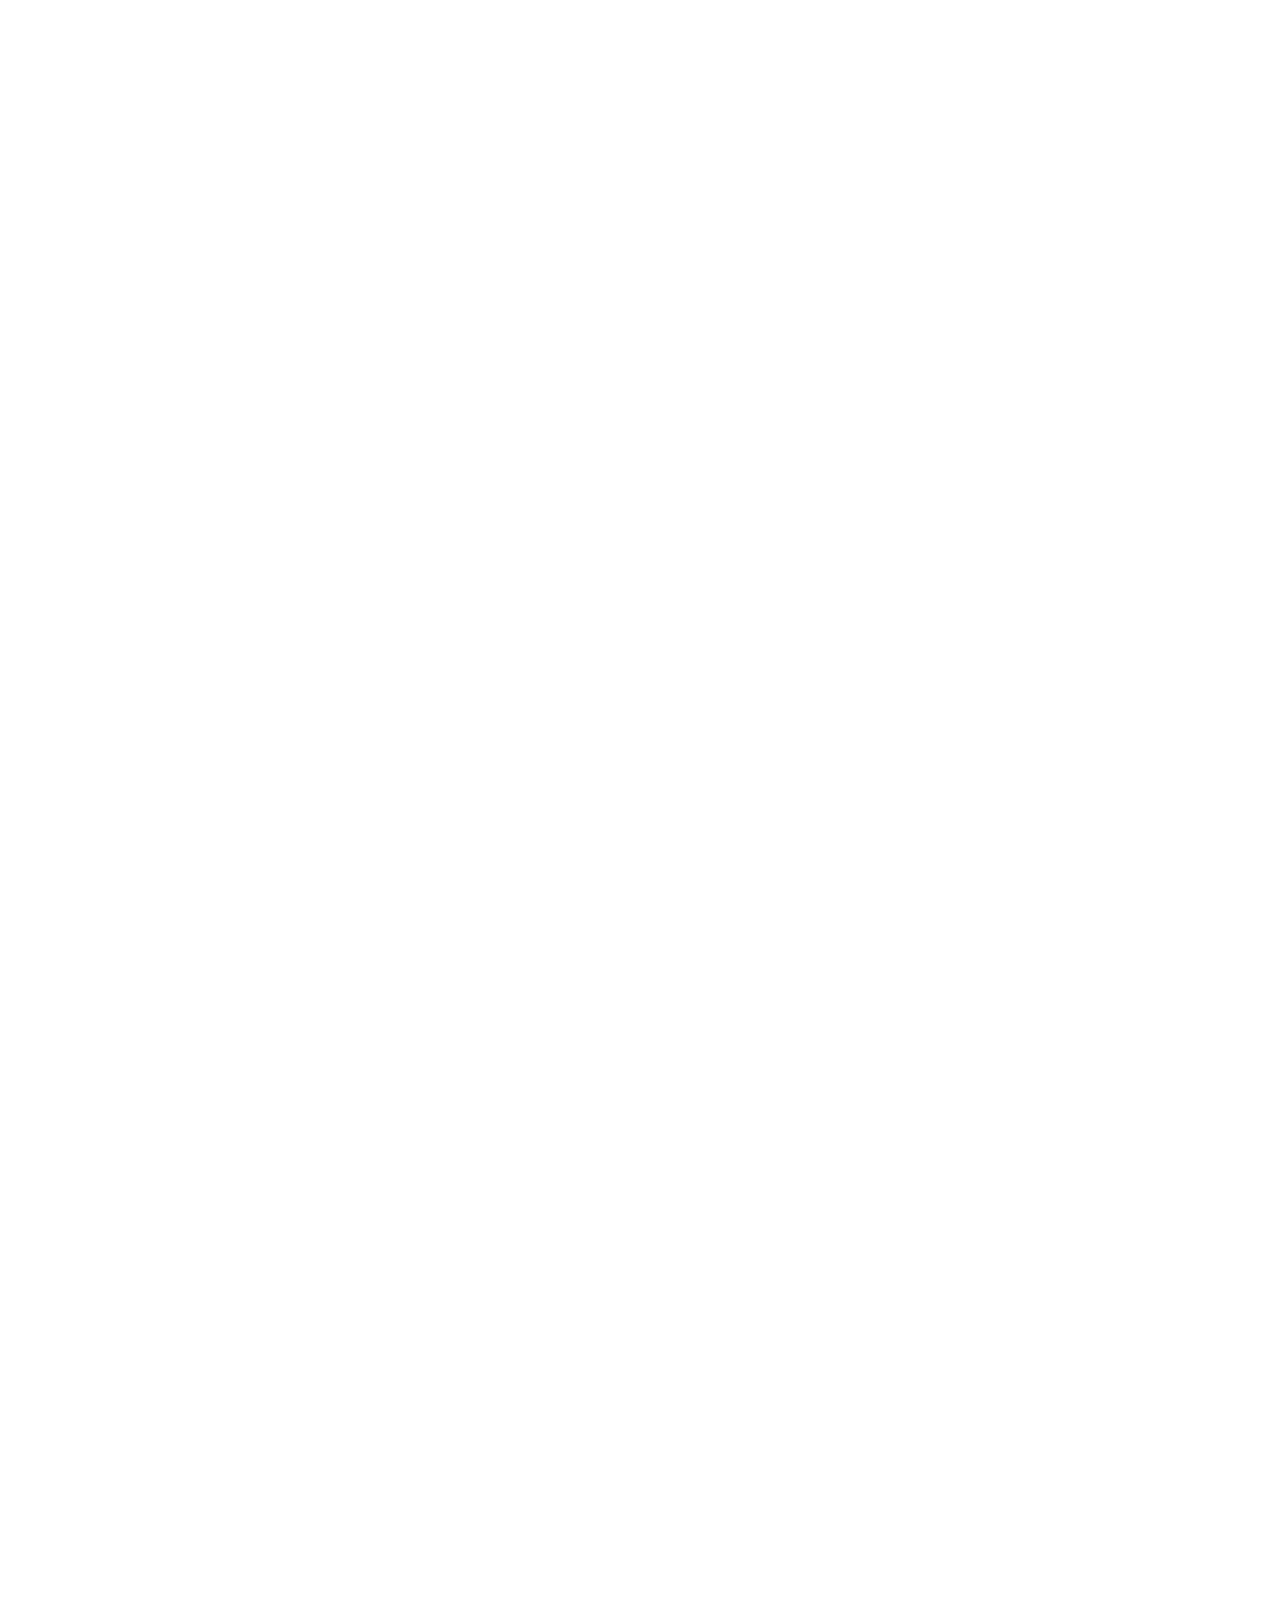
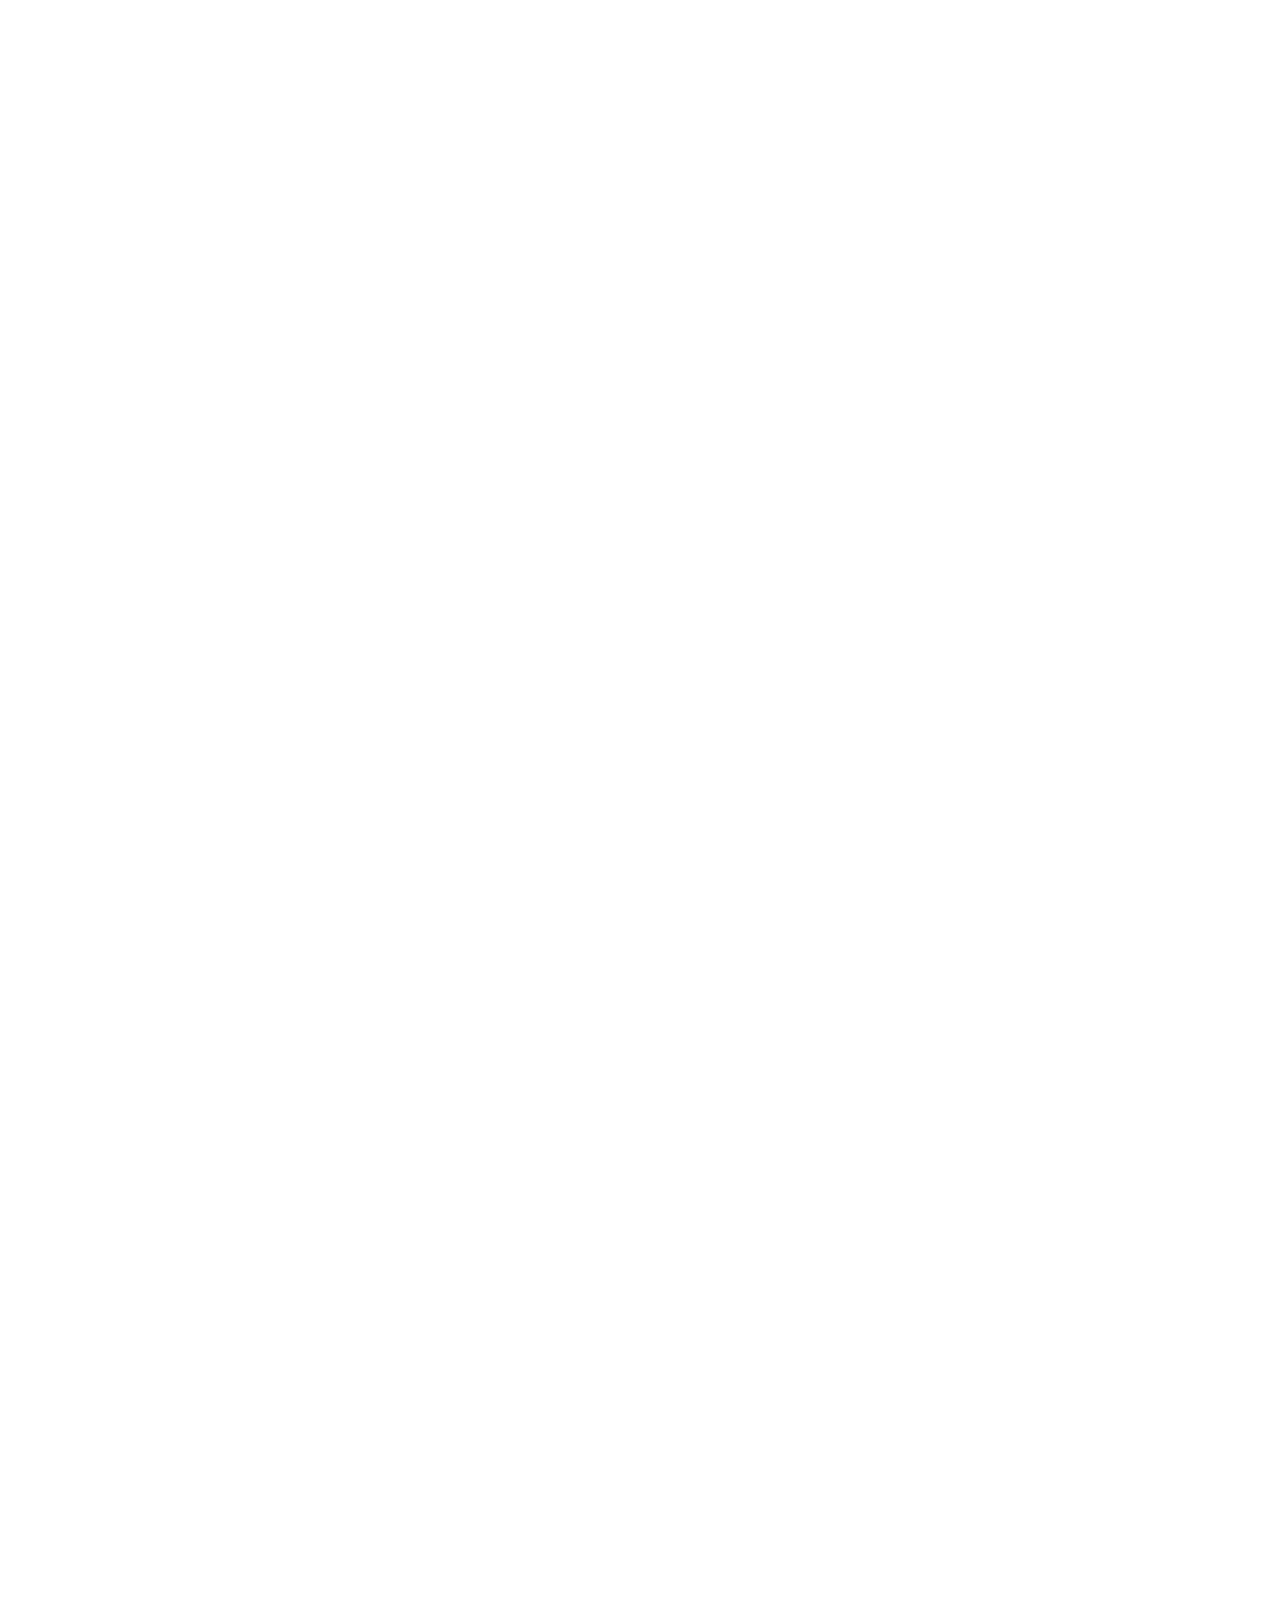
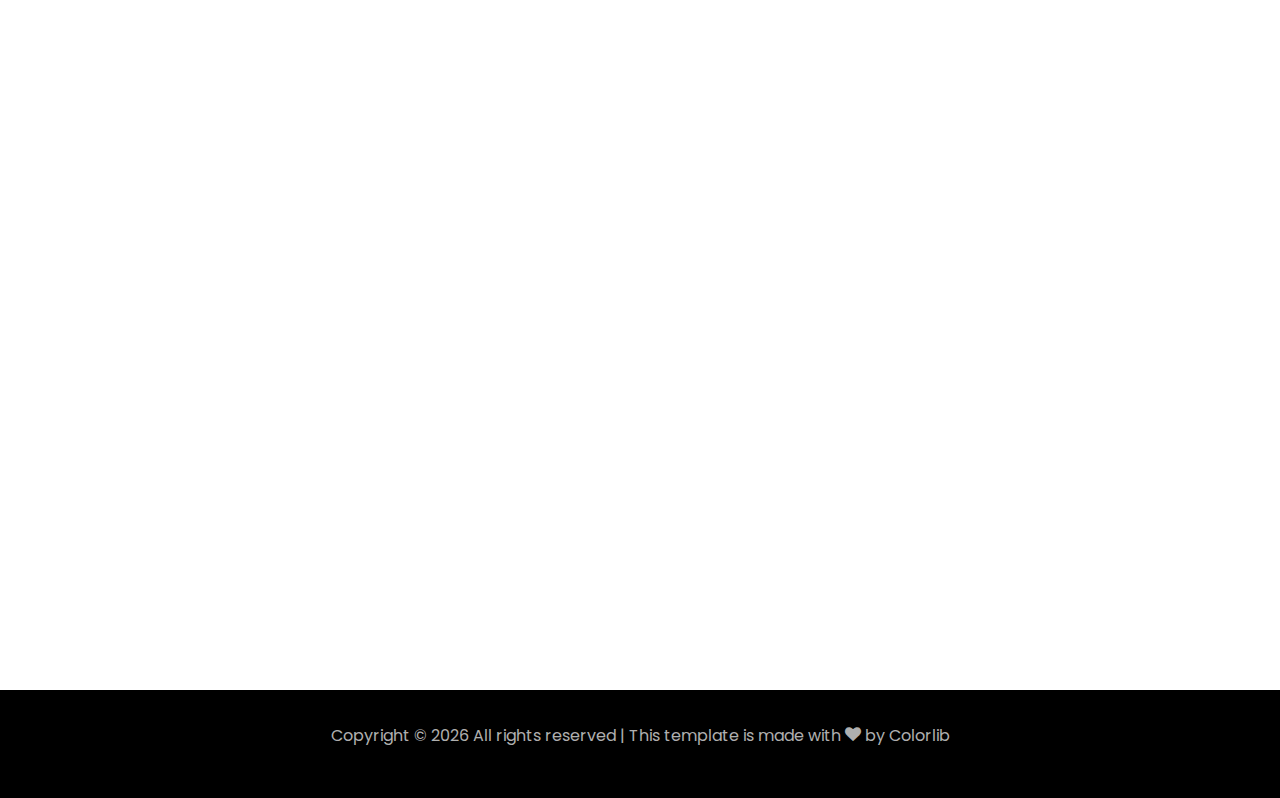
<file: project6.html>
<!DOCTYPE html>
<html lang="en">

<head>
  <title>Welcome to my Portfolio</title>
  <meta charset="utf-8">
  <meta name="viewport" content="width=device-width, initial-scale=1, shrink-to-fit=no">

  <link href="https://fonts.googleapis.com/css?family=Poppins:100,200,300,400,500,600,700,800,900" rel="stylesheet">

  <link rel="stylesheet" href="css/open-iconic-bootstrap.min.css">
  <link rel="stylesheet" href="css/animate.css">

  <link rel="stylesheet" href="css/owl.carousel.min.css">
  <link rel="stylesheet" href="css/owl.theme.default.min.css">
  <link rel="stylesheet" href="css/magnific-popup.css">

  <link rel="stylesheet" href="css/aos.css">

  <link rel="stylesheet" href="css/ionicons.min.css">

  <link rel="stylesheet" href="css/flaticon.css">
  <link rel="stylesheet" href="css/icomoon.css">
  <link rel="stylesheet" href="css/style.css">
</head>

<body data-spy="scroll" data-target=".site-navbar-target" data-offset="300">


  <nav class="navbar navbar-expand-lg navbar-dark ftco_navbar ftco-navbar-light site-navbar-target" id="ftco-navbar">
    <div class="container">
      <a class="navbar-brand" href="index.html"><span>R</span>yu</a>
      <button class="navbar-toggler js-fh5co-nav-toggle fh5co-nav-toggle" type="button" data-toggle="collapse"
        data-target="#ftco-nav" aria-controls="ftco-nav" aria-expanded="false" aria-label="Toggle navigation">
        <span class="oi oi-menu"></span> Menu
      </button>

      <div class="collapse navbar-collapse" id="ftco-nav">
        <ul class="navbar-nav nav ml-auto">
          <li class="nav-item"><a href="index.html#home-section" class="nav-link"><span>Home</span></a></li>
          <li class="nav-item"><a href="index.html#about-section" class="nav-link"><span>About</span></a></li>
          <li class="nav-item"><a href="index.html#resume-section" class="nav-link"><span>Resume</span></a></li>
          <li class="nav-item"><a href="index.html#projects-section" class="nav-link"><span>Projects</span></a></li>
          <li class="nav-item"><a href="index.html#contact-section" class="nav-link"><span>Contact</span></a></li>
        </ul>
      </div>
    </div>
  </nav>
  <div class="hero-wrap js-fullheight">
    <div class="overlay"></div>
    <div class="container">
      <div class="row no-gutters slider-text js-fullheight justify-content-center align-items-center">
        <div class="col-lg-10 ftco-animate d-flex align-items-center">
          <div class="text text-center">
            <h1 class="mb-3 bread">Projects</h1>
            <p class="breadcrumbs"><span class="mr-2"><a href="index.html">Home <i
                    class="ion-ios-arrow-forward"></i></a></span> <span class="mr-2"><a
                  href="index.html#projects-section">Projects <i class="ion-ios-arrow-forward"></i></a></span>
              <span>RapidNote</span>
            </p>
          </div>
        </div>
      </div>
    </div>
  </div>

  <section class="ftco-section">
    <div class="container">
      <div class="row">
        <div class="col-lg-12 ftco-animate">
          <h2 class="mb-3 title">RapidNote</h2>
          <p><img src="images/project6/main.png" alt="" class="img-fluid" style="border: 1px solid;"></p>
          <p>
            <ul>
              <li>프로젝트 기간: 2020.03.16 ~ 2020.06.19 (3개월)</li>
              <li>개발 인원: 5명</li>
            </ul>
          </p>

          <h3 class="mb-3 mt-5">1. 주제 및 기획의도</h3>
          <p>
            <ul>
              <li>주제: 속도지향의 문서편집 웹 애플리케이션 개발</li>
              <li>기획의도
                <ul>
                  <li>기록 방식 중 정해진 형태가 있는 폼 방식은 정형적인 정보를 입력할 수 있고, 기록을 읽을 때 가독성이 좋다는 장점이 있지만, 일반적인 사용자는 폼에서 필수 입력 요소가 아닐 경우 입력하는데 번거로움을 느끼며, 필수 입력 요소의 경우 목적에 부합하지 않을 경우 불편함만 유발한다는 단점이 있다.</li>
                  <li>정해진 형태가 없는 문서 방식은 자유로이 입력할 수 있다는 큰 장점이 있지만 정형적인 형태를 띄는 정보를 입력할 때 그 정보를 입력하기 위해 폼을 직접 생성해야 하는 경우에 사용이 불편하다.</li>
                  <li>위 두 방식의 장점만을 활용하여 문서 작성 및 편집에 용이한 애플리케이션이 필요하다.</li>
                </ul>
              </li>
            </ul>
          </p>

          <h3 class="mb-3 mt-5">2. 개발환경</h3>
          <p>
            <ul>
              <li>OS: Ubuntu 18.04</li>
              <li>DB: MariaDB 10.4.8</li>
              <li>WAS: Nginx + Uwsgi</li>
              <li>Web Framework: Django</li>
              <li>Tools: SublimeText3, PyCharm</li>
              <li>사용언어: Python, HTML5, CSS3, JavaScript</li>
              <li>사용기술: AWS, jQeury, AJAX, Drag and Drop</li>
            </ul>
          </p>

          <h3 class="mb-3 mt-5">3. SWOT</h3>
          <p><img src="images/project6/swot.png" alt="" class="img-fluid"></p>

          <h3 class="mb-3 mt-5">4. 주요기능 및 담당업무</h3>
          <p>
            <ul>
              <li>
                태스크(디렉토리)/메모(파일) 추가, 삭제 이름 수정
                <ul>
                  <li>AJAX를 사용한 태스크 및 메모 CRUD</li>
                </ul>
              </li>
              <li>
                텍스트 블럭 생성
                <ul>
                  <li>textarea 입력 내용에 따른 블럭 생성</li>
                  <li>단일블럭(문장) - 텍스트 입력 시 그룹블럭 내에 단일블럭 생성</li>
                  <li>그룹블럭(문단) - 공백 입력 시 새로운 그룹블럭 생성</li>
                  <img src="images/project6/block.png" alt="" class="img-fluid">
                </ul>
              </li>
              <li>
                Drag & Drop을 이용한 Text Styling
                <ul>
                  <li>HTML 태그 및 css color 속성을 이용한 문장 단위 텍스트 스타일링</li>
                  <li>단일/그룹 블럭 드래그 시 화면 하단에 드롭 박스 생성</li>
                  <li>드랍 박스에 드롭 시 우측 에디터 영역에 해당 스타일이 적용된 텍스트 생성</li>
                  <img src="images/project6/dropbox.png" alt="" class="img-fluid">
                </ul>
              </li>
              <li>
                Hash Tag
                <ul>
                  <li>Hash Tag(#)를 이용한 문서 찾기 및 검색 링크 기능</li>
                  <li>Hash Tag를 붙인 경우 해당 단어가 어느 문서에 존재하는지 검색 가능</li>
                  <li>Hash Tag가 포함된 단어 클릭 시 해당 단어를 검색어로 하는 구글 검색 결과 페이지 오픈</li>
                  <img src="images/project6/hashtag.png" alt="" class="img-fluid">
                </ul>
              </li>
              <li>
                Markdown
                <ul>
                  <li>영문자 + `(back quote) 조합을 통한 단어 단위 스타일링</li>
                  <li>Red Color(R`/r`), Unerline(U`/u`), Bold(B`/b`) 사용 가능</li>
                  <img src="images/project6/color_font.png" alt="" class="img-fluid">
                </ul>
              </li>
            </ul>
          </p>

          <h3 class="mb-3 mt-5">5. 소개영상</h3>
          <div class="img-fluid">
            <div class="video-wrap">
              <iframe src="https://www.youtube.com/embed/jnNgTBBOqqg" title="YouTube video player" frameborder="0" allow="accelerometer; autoplay; clipboard-write; encrypted-media; gyroscope; picture-in-picture" allowfullscreen></iframe>
            </div>
          </div>
        </div> <!-- .col-md-8 -->
      </div>
    </div>
  </section> <!-- .section -->

  <footer class="ftco-footer ftco-section">
    <div class="container">
      <div class="row">
        <div class="col-md-12 text-center">

          <p>
            <!-- Link back to Colorlib can't be removed. Template is licensed under CC BY 3.0. -->
            Copyright &copy;
            <script>document.write(new Date().getFullYear());</script> All rights reserved | This template is made
            with <i class="icon-heart color-danger" aria-hidden="true"></i> by <a href="https://colorlib.com"
              target="_blank">Colorlib</a>
            <!-- Link back to Colorlib can't be removed. Template is licensed under CC BY 3.0. -->
          </p>
        </div>
      </div>
    </div>
  </footer>



  <!-- loader -->
  <div id="ftco-loader" class="show fullscreen"><svg class="circular" width="48px" height="48px">
      <circle class="path-bg" cx="24" cy="24" r="22" fill="none" stroke-width="4" stroke="#eeeeee" />
      <circle class="path" cx="24" cy="24" r="22" fill="none" stroke-width="4" stroke-miterlimit="10"
        stroke="#F96D00" />
    </svg></div>


  <script src="js/jquery.min.js"></script>
  <script src="js/jquery-migrate-3.0.1.min.js"></script>
  <script src="js/popper.min.js"></script>
  <script src="js/bootstrap.min.js"></script>
  <script src="js/jquery.easing.1.3.js"></script>
  <script src="js/jquery.waypoints.min.js"></script>
  <script src="js/jquery.stellar.min.js"></script>
  <script src="js/owl.carousel.min.js"></script>
  <script src="js/jquery.magnific-popup.min.js"></script>
  <script src="js/aos.js"></script>
  <script src="js/jquery.animateNumber.min.js"></script>
  <script src="js/scrollax.min.js"></script>

  <script src="js/main.js"></script>

</body>

</html>
</file>
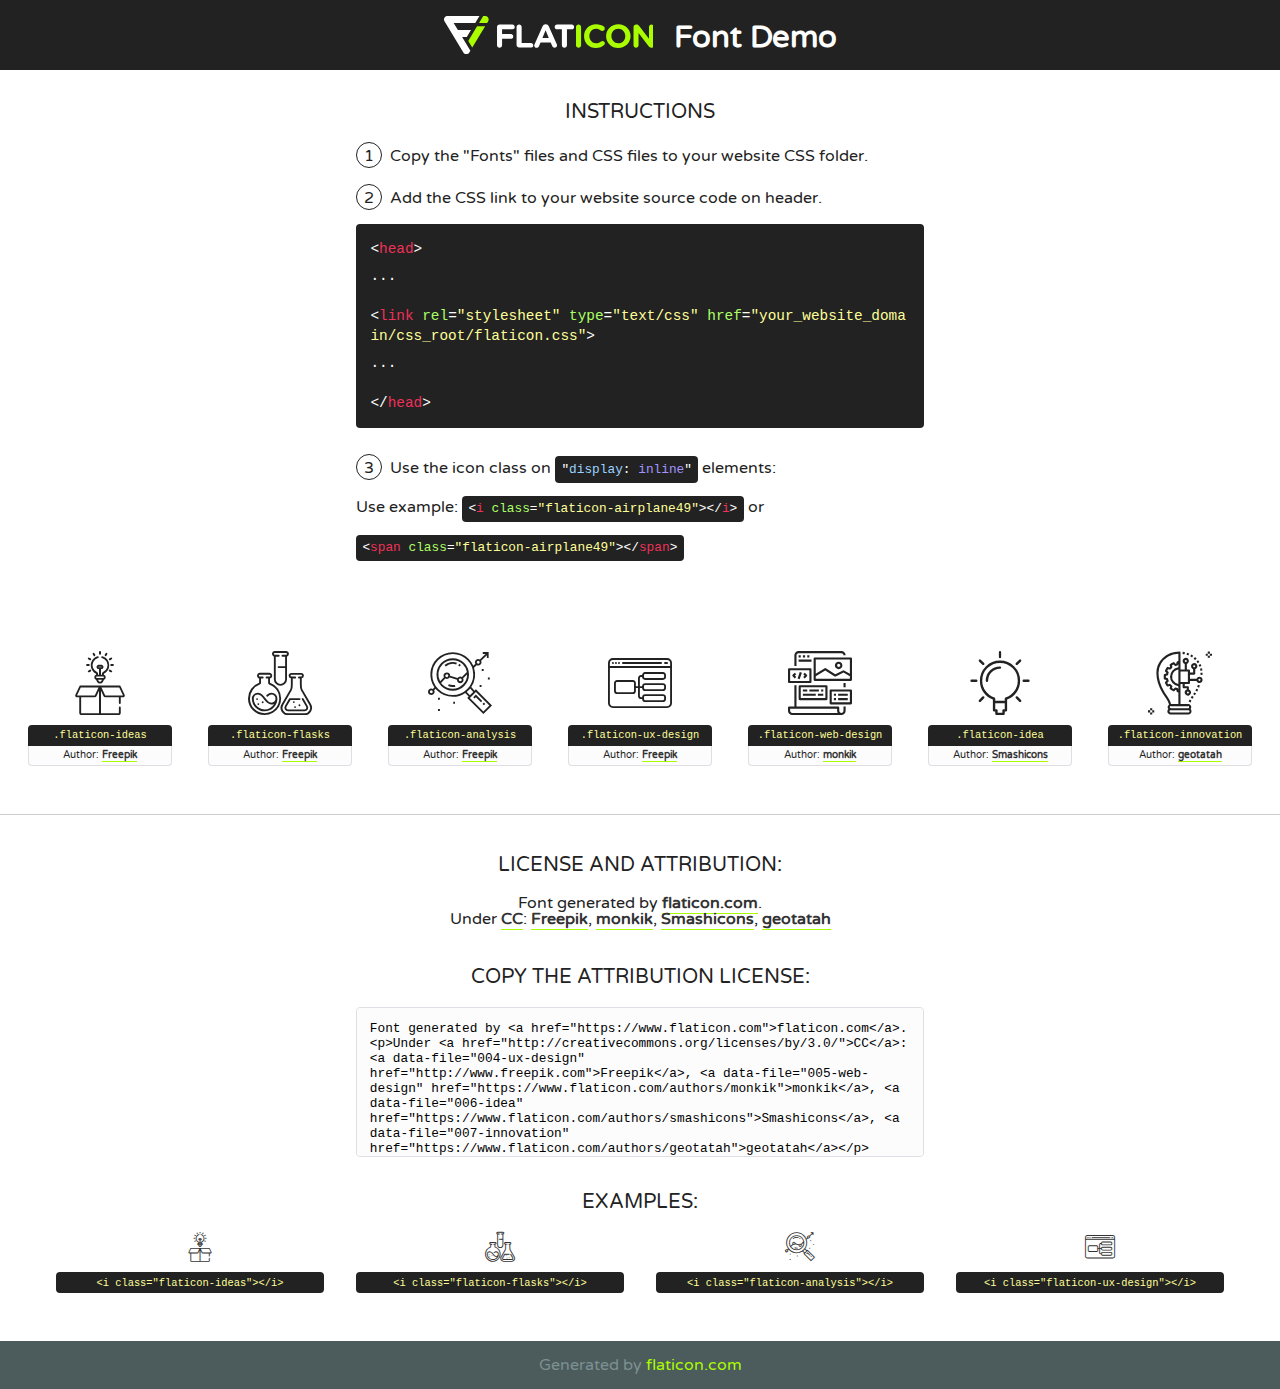
<file: fonts/flaticon/font/flaticon.html>
<!DOCTYPE html>
<!--
  Flaticon icon font: Flaticon
  Creation date: 20/03/2019 02:18
-->
<html>
<!DOCTYPE html>
<html>

<head>
    <title>Flaticon WebFont</title>
    <link href="http://fonts.googleapis.com/css?family=Varela+Round" rel="stylesheet" type="text/css" />
    <link rel="stylesheet" type="text/css" href="flaticon.css">
    <meta charset="UTF-8">
    <style>
    html, body, div, span, applet, object, iframe,
    h1, h2, h3, h4, h5, h6, p, blockquote, pre,
    a, abbr, acronym, address, big, cite, code,
    del, dfn, em, img, ins, kbd, q, s, samp,
    small, strike, strong, sub, sup, tt, var,
    b, u, i, center,
    dl, dt, dd, ol, ul, li,
    fieldset, form, label, legend,
    table, caption, tbody, tfoot, thead, tr, th, td,
    article, aside, canvas, details, embed, 
    figure, figcaption, footer, header, hgroup, 
    menu, nav, output, ruby, section, summary,
    time, mark, audio, video {
        margin: 0;
        padding: 0;
        border: 0;
        font-size: 100%;
        font: inherit;
        vertical-align: baseline;
    }
    /* HTML5 display-role reset for older browsers */
    article, aside, details, figcaption, figure, 
    footer, header, hgroup, menu, nav, section {
        display: block;
    }
    body {
        line-height: 1;
    }
    ol, ul {
        list-style: none;
    }
    blockquote, q {
        quotes: none;
    }
    blockquote:before, blockquote:after,
    q:before, q:after {
        content: '';
        content: none;
    }
    table {
        border-collapse: collapse;
        border-spacing: 0;
    }
    body {
        font-family: 'Varela Round', Helvetica, Arial, sans-serif;
        font-size: 16px;
        color: #222;
    }
    a {
        color: #333;
        border-bottom: 1px solid #a9fd00;
        font-weight: bold;
        text-decoration: none;
    }
    * {
        -moz-box-sizing: border-box;
        -webkit-box-sizing: border-box;
        box-sizing: border-box;
        margin: 0;
        padding: 0;
    }
    [class^="flaticon-"]:before, [class*=" flaticon-"]:before, [class^="flaticon-"]:after, [class*=" flaticon-"]:after {
        font-family: Flaticon;
        font-size: 30px;
        font-style: normal;
        margin-left: 20px;
        color: #333;
    }
    .wrapper {
        max-width: 600px;
        margin: auto;
        padding: 0 1em;
    }
    .title {
        font-size: 1.25em;
        text-align: center;
        margin-bottom: 1em;
        text-transform: uppercase;
    }
    header {
        text-align: center;
        background-color: #222;
        color: #fff;
        padding: 1em;
    }
    header .logo {
        width: 210px;
        height: 38px;
        display: inline-block;
        vertical-align: middle;
        margin-right: 1em;
        border: none;
    }
    header strong {
        font-size: 1.95em;
        font-weight: bold;
        vertical-align: middle;
        margin-top: 5px;
        display: inline-block;
    }
    .demo {
        margin: 2em auto;
        line-height: 1.25em;
    }
    .demo ul li {
        margin-bottom: 1em;
    }
    .demo ul li .num {
        color: #222;
        border-radius: 20px;
        display: inline-block;
        width: 26px;
        padding: 3px;
        height: 26px;
        text-align: center;
        margin-right: 0.5em;
        border: 1px solid #222;
    }
    .demo ul li code {
        background-color: #222;
        border-radius: 4px;
        padding: 0.25em 0.5em;
        display: inline-block;
        color: #fff;
        font-family: Consolas,Monaco,Lucida Console,Liberation Mono,DejaVu Sans Mono,Bitstream Vera Sans Mono,Courier New, monospace;
        font-weight: lighter;
        margin-top: 1em;
        font-size: 0.8em;
        word-break: break-all;
    }
    .demo ul li code.big {
        padding: 1em;
        font-size: 0.9em;
    }
    .demo ul li code .red {
        color: #EF3159;
    }
    .demo ul li code .green {
        color: #ACFF65;
    }
    .demo ul li code .yellow {
        color: #FFFF99;
    }
    .demo ul li code .blue {
        color: #99D3FF;
    }
    .demo ul li code .purple {
        color: #A295FF;
    }
    .demo ul li code .dots {
        margin-top: 0.5em;
        display: block;
    }
    #glyphs {
        border-bottom: 1px solid #ccc;
        padding: 2em 0;
        text-align: center;
    }
    .glyph {
        display: inline-block;
        width: 9em;
        margin: 1em;
        text-align: center;
        vertical-align: top;
        background: #FFF;
    }
    .glyph .glyph-icon {
        padding: 10px;
        display: block;
        font-family:"Flaticon";
        font-size: 64px;
        line-height: 1;
    }
    .glyph .glyph-icon:before {
        font-size: 64px;
        color: #222;
        margin-left: 0;
    }
    .class-name {
        font-size: 0.65em;
        background-color: #222;
        color: #fff;
        border-radius: 4px 4px 0 0;
        padding: 0.5em;
        color: #FFFF99;
        font-family: Consolas,Monaco,Lucida Console,Liberation Mono,DejaVu Sans Mono,Bitstream Vera Sans Mono,Courier New, monospace;
    }
    .author-name {
        font-size: 0.6em;
        background-color: #fcfcfd;
        border: 1px solid #DEDEE4;
        border-top: 0;
        border-radius: 0 0 4px 4px;
        padding: 0.5em;
    }
    .class-name:last-child {
        font-size: 10px;
        color:#888;
    }
    .class-name:last-child a {
        font-size: 10px;
        color:#555;
    }
    .class-name:last-child a:hover {
        color:#a9fd00;
    }
    .glyph > input {
        display: block;
        width: 100px;
        margin: 5px auto;
        text-align: center;
        font-size: 12px;
        cursor: text;
    }
    .glyph > input.icon-input {
        font-family:"Flaticon";
        font-size: 16px;
        margin-bottom: 10px;
    }
    .attribution .title {
        margin-top: 2em;
    }
    .attribution textarea {
        background-color: #fcfcfd;
        padding: 1em;
        border: none;
        box-shadow: none;
        border: 1px solid #DEDEE4;
        border-radius: 4px;
        resize: none;
        width: 100%;
        height: 150px;
        font-size: 0.8em;
        font-family: Consolas,Monaco,Lucida Console,Liberation Mono,DejaVu Sans Mono,Bitstream Vera Sans Mono,Courier New, monospace;
        -webkit-appearance: none;
    }
    .iconsuse {
        margin: 2em auto;
        text-align: center;
        max-width: 1200px;
    }
    .iconsuse:after {
        content: '';
        display: table;
        clear: both;
    }
    .iconsuse .image {
        float: left;
        width: 25%;
        padding: 0 1em;
    }
    .iconsuse .image p {
        margin-bottom: 1em;
    }
    .iconsuse .image span {
        display: block;
        font-size: 0.65em;
        background-color: #222;
        color: #fff;
        border-radius: 4px;
        padding: 0.5em;
        color: #FFFF99;
        margin-top: 1em;
        font-family: Consolas,Monaco,Lucida Console,Liberation Mono,DejaVu Sans Mono,Bitstream Vera Sans Mono,Courier New, monospace;
    }
    #footer {
        text-align: center;
        background-color: #4C5B5C;
        color: #7c9192;
        padding: 1em;
    }
    #footer a {
        border: none;
        color: #a9fd00;
        font-weight: normal;
    }
    @media (max-width: 960px) {
        .iconsuse .image {
            width: 50%;
        }
    }
    @media (max-width: 560px) {
        .iconsuse .image {
            width: 100%;
        }
    }
    </style>
</head>

<body class="characters-off">

    <header>
        <a href="https://www.flaticon.com" target="_blank" class="logo">
            <svg version="1.1" xmlns="http://www.w3.org/2000/svg" xmlns:xlink="http://www.w3.org/1999/xlink" xmlns:a="http://ns.adobe.com/AdobeSVGViewerExtensions/3.0/" viewBox="0 0 560.875 102.036" enable-background="new 0 0 560.875 102.036" xml:space="preserve">
                <defs>
                </defs>
                <g>
                    <g class="letters">
                        <path fill="#ffffff" d="M141.596,29.675c0-3.777,2.985-6.767,6.764-6.767h34.438c3.426,0,6.15,2.728,6.15,6.15
                        c0,3.43-2.724,6.149-6.15,6.149h-27.674v13.091h23.719c3.429,0,6.151,2.724,6.151,6.15c0,3.43-2.723,6.149-6.151,6.149h-23.719
                        v17.574c0,3.773-2.986,6.761-6.764,6.761c-3.779,0-6.764-2.989-6.764-6.761V29.675z"></path>
                        <path fill="#ffffff" d="M193.844,29.149c0-3.781,2.985-6.767,6.764-6.767c3.776,0,6.763,2.985,6.763,6.767v42.957h25.039
                        c3.426,0,6.149,2.726,6.149,6.153c0,3.425-2.723,6.15-6.149,6.15h-31.802c-3.779,0-6.764-2.986-6.764-6.768V29.149z"></path>
                        <path fill="#ffffff" d="M241.891,75.71l21.438-48.407c1.492-3.341,4.215-5.357,7.906-5.357h0.792
                        c3.686,0,6.323,2.017,7.815,5.357l21.439,48.407c0.436,0.967,0.701,1.845,0.701,2.723c0,3.602-2.809,6.501-6.414,6.501
                        c-3.161,0-5.269-1.845-6.499-4.655l-4.132-9.661h-27.059l-4.301,10.102c-1.144,2.631-3.426,4.214-6.237,4.214
                        c-3.517,0-6.24-2.81-6.24-6.325C241.1,77.64,241.451,76.677,241.891,75.71z M279.932,58.666l-8.521-20.297l-8.526,20.297H279.932
                        z"></path>
                        <path fill="#ffffff" d="M314.864,35.387H301.86c-3.429,0-6.239-2.813-6.239-6.238c0-3.429,2.811-6.24,6.239-6.24h39.533
                        c3.426,0,6.237,2.811,6.237,6.24c0,3.425-2.811,6.238-6.237,6.238h-13.001v42.785c0,3.773-2.99,6.761-6.764,6.761
                        c-3.779,0-6.764-2.989-6.764-6.761V35.387z"></path>
                        <path fill="#A9FD00" d="M352.615,29.149c0-3.781,2.985-6.767,6.767-6.767c3.774,0,6.761,2.985,6.761,6.767v49.024
                        c0,3.773-2.987,6.761-6.761,6.761c-3.781,0-6.767-2.989-6.767-6.761V29.149z"></path>
                        <path fill="#A9FD00" d="M374.132,53.836v-0.179c0-17.481,13.178-31.801,32.065-31.801c9.22,0,15.459,2.458,20.557,6.238
                        c1.402,1.054,2.637,2.985,2.637,5.357c0,3.692-2.985,6.59-6.681,6.59c-1.845,0-3.071-0.702-4.044-1.319
                        c-3.776-2.813-7.729-4.393-12.562-4.393c-10.364,0-17.831,8.611-17.831,19.154v0.173c0,10.542,7.291,19.329,17.831,19.329
                        c5.715,0,9.492-1.756,13.359-4.834c1.049-0.874,2.458-1.491,4.039-1.491c3.429,0,6.325,2.813,6.325,6.236
                        c0,2.106-1.056,3.78-2.282,4.834c-5.539,4.834-12.036,7.733-21.878,7.733C387.572,85.464,374.132,71.493,374.132,53.836z"></path>
                        <path fill="#A9FD00" d="M433.009,53.836v-0.179c0-17.481,13.79-31.801,32.766-31.801c18.981,0,32.592,14.143,32.592,31.628v0.173
                        c0,17.483-13.785,31.807-32.769,31.807C446.625,85.464,433.009,71.32,433.009,53.836z M484.224,53.836v-0.179
                        c0-10.539-7.725-19.326-18.626-19.326c-10.893,0-18.449,8.611-18.449,19.154v0.173c0,10.542,7.73,19.329,18.626,19.329
                        C476.676,72.986,484.224,64.378,484.224,53.836z"></path>
                        <path fill="#A9FD00" d="M506.233,29.321c0-3.774,2.99-6.763,6.767-6.763h1.401c3.252,0,5.183,1.583,7.029,3.953l26.093,34.265
                        V29.059c0-3.692,2.99-6.677,6.681-6.677c3.683,0,6.671,2.985,6.671,6.677v48.934c0,3.78-2.987,6.765-6.764,6.765h-0.436
                        c-3.257,0-5.188-1.581-7.034-3.953l-27.056-35.492v32.944c0,3.687-2.985,6.676-6.678,6.676c-3.683,0-6.673-2.989-6.673-6.676
                        V29.321z"></path>
                    </g>
                    <g class="insignia">
                        <path fill="#ffffff" d="M48.372,56.137h12.517l11.156-18.537H37.186L25.688,18.539h57.825L94.668,0H9.271
                        C5.925,0,2.842,1.801,1.198,4.716c-1.644,2.907-1.593,6.482,0.134,9.343l50.38,83.501c1.678,2.781,4.689,4.476,7.938,4.476
                        c3.246,0,6.257-1.695,7.935-4.476l2.898-4.804L48.372,56.137z"></path>
                        <g class="i">
                            <path fill="#A9FD00" d="M93.575,18.539h0.031v0.004l21.652,0.004l2.705-4.488c1.727-2.861,1.778-6.436,0.133-9.343
                            C116.454,1.801,113.371,0,110.026,0h-5.294L93.575,18.539z"></path>
                            <polygon fill="#A9FD00" points="88.291,27.356 64.725,66.486 75.519,84.404 109.942,27.356"></polygon>
                        </g>
                    </g>
                </g>
            </svg>
        </a>
        <strong>Font Demo</strong>
    </header>


    <section class="demo wrapper">

        <p class="title">Instructions</p>

        <ul>
            <li>
                <span class="num">1</span>Copy the "Fonts" files and CSS files to your website CSS folder.
            </li>
            <li>
                <span class="num">2</span>Add the CSS link to your website source code on header.
                <code class="big">
                    &lt;<span class="red">head</span>&gt;
                    <br/><span class="dots">...</span>
                    <br/>&lt;<span class="red">link</span> <span class="green">rel</span>=<span class="yellow">"stylesheet"</span> <span class="green">type</span>=<span class="yellow">"text/css"</span> <span class="green">href</span>=<span class="yellow">"your_website_domain/css_root/flaticon.css"</span>&gt;
                    <br/><span class="dots">...</span>
                    <br/>&lt;/<span class="red">head</span>&gt;
                </code>
            </li>

            <li>
                <p>
                    <span class="num">3</span>Use the icon class on <code>"<span class="blue">display</span>:<span class="purple"> inline</span>"</code> elements:
                    <br />
                    Use example: <code>&lt;<span class="red">i</span> <span class="green">class</span>=<span class="yellow">&quot;flaticon-airplane49&quot;</span>&gt;&lt;/<span class="red">i</span>&gt;</code> or <code>&lt;<span class="red">span</span> <span class="green">class</span>=<span class="yellow">&quot;flaticon-airplane49&quot;</span>&gt;&lt;/<span class="red">span</span>&gt;</code>
            </li>
        </ul>

    </section>




   <section id="glyphs">          
    
      
        <div class="glyph"><div class="glyph-icon flaticon-ideas"></div>
            <div class="class-name">.flaticon-ideas</div>
            <div class="author-name">Author: <a data-file="001-ideas" href="http://www.freepik.com">Freepik</a> </div> 
        </div>        
        
        <div class="glyph"><div class="glyph-icon flaticon-flasks"></div>
            <div class="class-name">.flaticon-flasks</div>
            <div class="author-name">Author: <a data-file="002-flasks" href="http://www.freepik.com">Freepik</a> </div> 
        </div>        
        
        <div class="glyph"><div class="glyph-icon flaticon-analysis"></div>
            <div class="class-name">.flaticon-analysis</div>
            <div class="author-name">Author: <a data-file="003-analysis" href="http://www.freepik.com">Freepik</a> </div> 
        </div>        
        
        <div class="glyph"><div class="glyph-icon flaticon-ux-design"></div>
            <div class="class-name">.flaticon-ux-design</div>
            <div class="author-name">Author: <a data-file="004-ux-design" href="http://www.freepik.com">Freepik</a> </div> 
        </div>        
        
        <div class="glyph"><div class="glyph-icon flaticon-web-design"></div>
            <div class="class-name">.flaticon-web-design</div>
            <div class="author-name">Author: <a data-file="005-web-design" href="https://www.flaticon.com/authors/monkik">monkik</a> </div> 
        </div>        
        
        <div class="glyph"><div class="glyph-icon flaticon-idea"></div>
            <div class="class-name">.flaticon-idea</div>
            <div class="author-name">Author: <a data-file="006-idea" href="https://www.flaticon.com/authors/smashicons">Smashicons</a> </div> 
        </div>        
        
        <div class="glyph"><div class="glyph-icon flaticon-innovation"></div>
            <div class="class-name">.flaticon-innovation</div>
            <div class="author-name">Author: <a data-file="007-innovation" href="https://www.flaticon.com/authors/geotatah">geotatah</a> </div> 
        </div>        
        

    </section>



    <section class="attribution wrapper"   style="text-align:center;">

      <div class="title">License and attribution:</div><div class="attrDiv">Font generated by <a href="https://www.flaticon.com">flaticon.com</a>. <div><p>Under <a href="http://creativecommons.org/licenses/by/3.0/">CC</a>: <a data-file="004-ux-design" href="http://www.freepik.com">Freepik</a>, <a data-file="005-web-design" href="https://www.flaticon.com/authors/monkik">monkik</a>, <a data-file="006-idea" href="https://www.flaticon.com/authors/smashicons">Smashicons</a>, <a data-file="007-innovation" href="https://www.flaticon.com/authors/geotatah">geotatah</a></p>  </div>
      </div>
      <div class="title">Copy the Attribution License:</div>

    <textarea onclick="this.focus();this.select();">Font generated by &lt;a href=&quot;https://www.flaticon.com&quot;&gt;flaticon.com&lt;/a&gt;. <p>Under <a href="http://creativecommons.org/licenses/by/3.0/">CC</a>: <a data-file="004-ux-design" href="http://www.freepik.com">Freepik</a>, <a data-file="005-web-design" href="https://www.flaticon.com/authors/monkik">monkik</a>, <a data-file="006-idea" href="https://www.flaticon.com/authors/smashicons">Smashicons</a>, <a data-file="007-innovation" href="https://www.flaticon.com/authors/geotatah">geotatah</a></p>  
     </textarea>

    </section>

    <section class="iconsuse">

          <div class="title">Examples:</div>            
             
            <div class="image">
                <p>
                    <i class="glyph-icon flaticon-ideas"></i> 
                    <span>&lt;i class=&quot;flaticon-ideas&quot;&gt;&lt;/i&gt;</span>
                </p>
            </div>
            
            <div class="image">
                <p>
                    <i class="glyph-icon flaticon-flasks"></i> 
                    <span>&lt;i class=&quot;flaticon-flasks&quot;&gt;&lt;/i&gt;</span>
                </p>
            </div>
            
            <div class="image">
                <p>
                    <i class="glyph-icon flaticon-analysis"></i> 
                    <span>&lt;i class=&quot;flaticon-analysis&quot;&gt;&lt;/i&gt;</span>
                </p>
            </div>
            
            <div class="image">
                <p>
                    <i class="glyph-icon flaticon-ux-design"></i> 
                    <span>&lt;i class=&quot;flaticon-ux-design&quot;&gt;&lt;/i&gt;</span>
                </p>
            </div>
                       
        </div>
                            
    </section>

<div id="footer">
    <div>Generated by <a href="https://www.flaticon.com">flaticon.com</a>
    </div>
</div>



</body>
</html>
</file>
<file: css/flaticon.css>
/*
  	Flaticon icon font: Flaticon
  	Creation date: 04/01/2019 13:45
  	*/


@font-face {
  font-family: "Flaticon";
  src: url("../fonts/flaticon/font/Flaticon.eot");
  src: url("../fonts/flaticon/font/Flaticon.eot?#iefix") format("embedded-opentype"),
       url("../fonts/flaticon/font/Flaticon.woff") format("woff"),
       url("../fonts/flaticon/font/Flaticon.ttf") format("truetype"),
       url("../fonts/flaticon/font/Flaticon.svg#Flaticon") format("svg");
  font-weight: normal;
  font-style: normal;
}

@media screen and (-webkit-min-device-pixel-ratio:0) {
  @font-face {
    font-family: "Flaticon";
    src: url("../fonts/flaticon/font/Flaticon.svg#Flaticon") format("svg");
  }
}

[class^="flaticon-"]:before, [class*=" flaticon-"]:before,
[class^="flaticon-"]:after, [class*=" flaticon-"]:after {   
  font-family: Flaticon;
  font-style: normal;
  font-weight: normal;
  font-variant: normal;
  text-transform: none;
  line-height: 1;

  /* Better Font Rendering =========== */
  -webkit-font-smoothing: antialiased;
  -moz-osx-font-smoothing: grayscale;
}

.flaticon-ideas:before { content: "\f100"; }
.flaticon-flasks:before { content: "\f101"; }
.flaticon-analysis:before { content: "\f102"; }
.flaticon-ux-design:before { content: "\f103"; }
.flaticon-web-design:before { content: "\f104"; }
.flaticon-idea:before { content: "\f105"; }
.flaticon-innovation:before { content: "\f106"; }
</file>
<file: css/icomoon.css>
@font-face {
  font-family: 'icomoon';
  src:  url('../fonts/icomoon/icomoon.eot?6tt51o');
  src:  url('../fonts/icomoon/icomoon.eot?6tt51o#iefix') format('embedded-opentype'),
    url('../fonts/icomoon/icomoon.ttf?6tt51o') format('truetype'),
    url('../fonts/icomoon/icomoon.woff?6tt51o') format('woff'),
    url('../fonts/icomoon/icomoon.svg?6tt51o#icomoon') format('svg');
  font-weight: normal;
  font-style: normal;
}

[class^="icon-"], [class*=" icon-"] {
  /* use !important to prevent issues with browser extensions that change fonts */
  font-family: 'icomoon' !important;
  speak: none;
  font-style: normal;
  font-weight: normal;
  font-variant: normal;
  text-transform: none;
  line-height: 1;

  /* Better Font Rendering =========== */
  -webkit-font-smoothing: antialiased;
  -moz-osx-font-smoothing: grayscale;
}

.icon-asterisk:before {
  content: "\f069";
}
.icon-plus:before {
  content: "\f067";
}
.icon-question:before {
  content: "\f128";
}
.icon-minus:before {
  content: "\f068";
}
.icon-glass:before {
  content: "\f000";
}
.icon-music:before {
  content: "\f001";
}
.icon-search:before {
  content: "\f002";
}
.icon-envelope-o:before {
  content: "\f003";
}
.icon-heart:before {
  content: "\f004";
}
.icon-star:before {
  content: "\f005";
}
.icon-star-o:before {
  content: "\f006";
}
.icon-user:before {
  content: "\f007";
}
.icon-film:before {
  content: "\f008";
}
.icon-th-large:before {
  content: "\f009";
}
.icon-th:before {
  content: "\f00a";
}
.icon-th-list:before {
  content: "\f00b";
}
.icon-check:before {
  content: "\f00c";
}
.icon-close:before {
  content: "\f00d";
}
.icon-remove:before {
  content: "\f00d";
}
.icon-times:before {
  content: "\f00d";
}
.icon-search-plus:before {
  content: "\f00e";
}
.icon-search-minus:before {
  content: "\f010";
}
.icon-power-off:before {
  content: "\f011";
}
.icon-signal:before {
  content: "\f012";
}
.icon-cog:before {
  content: "\f013";
}
.icon-gear:before {
  content: "\f013";
}
.icon-trash-o:before {
  content: "\f014";
}
.icon-home:before {
  content: "\f015";
}
.icon-file-o:before {
  content: "\f016";
}
.icon-clock-o:before {
  content: "\f017";
}
.icon-road:before {
  content: "\f018";
}
.icon-download:before {
  content: "\f019";
}
.icon-arrow-circle-o-down:before {
  content: "\f01a";
}
.icon-arrow-circle-o-up:before {
  content: "\f01b";
}
.icon-inbox:before {
  content: "\f01c";
}
.icon-play-circle-o:before {
  content: "\f01d";
}
.icon-repeat:before {
  content: "\f01e";
}
.icon-rotate-right:before {
  content: "\f01e";
}
.icon-refresh:before {
  content: "\f021";
}
.icon-list-alt:before {
  content: "\f022";
}
.icon-lock:before {
  content: "\f023";
}
.icon-flag:before {
  content: "\f024";
}
.icon-headphones:before {
  content: "\f025";
}
.icon-volume-off:before {
  content: "\f026";
}
.icon-volume-down:before {
  content: "\f027";
}
.icon-volume-up:before {
  content: "\f028";
}
.icon-qrcode:before {
  content: "\f029";
}
.icon-barcode:before {
  content: "\f02a";
}
.icon-tag:before {
  content: "\f02b";
}
.icon-tags:before {
  content: "\f02c";
}
.icon-book:before {
  content: "\f02d";
}
.icon-bookmark:before {
  content: "\f02e";
}
.icon-print:before {
  content: "\f02f";
}
.icon-camera:before {
  content: "\f030";
}
.icon-font:before {
  content: "\f031";
}
.icon-bold:before {
  content: "\f032";
}
.icon-italic:before {
  content: "\f033";
}
.icon-text-height:before {
  content: "\f034";
}
.icon-text-width:before {
  content: "\f035";
}
.icon-align-left:before {
  content: "\f036";
}
.icon-align-center:before {
  content: "\f037";
}
.icon-align-right:before {
  content: "\f038";
}
.icon-align-justify:before {
  content: "\f039";
}
.icon-list:before {
  content: "\f03a";
}
.icon-dedent:before {
  content: "\f03b";
}
.icon-outdent:before {
  content: "\f03b";
}
.icon-indent:before {
  content: "\f03c";
}
.icon-video-camera:before {
  content: "\f03d";
}
.icon-image:before {
  content: "\f03e";
}
.icon-photo:before {
  content: "\f03e";
}
.icon-picture-o:before {
  content: "\f03e";
}
.icon-pencil:before {
  content: "\f040";
}
.icon-map-marker:before {
  content: "\f041";
}
.icon-adjust:before {
  content: "\f042";
}
.icon-tint:before {
  content: "\f043";
}
.icon-edit:before {
  content: "\f044";
}
.icon-pencil-square-o:before {
  content: "\f044";
}
.icon-share-square-o:before {
  content: "\f045";
}
.icon-check-square-o:before {
  content: "\f046";
}
.icon-arrows:before {
  content: "\f047";
}
.icon-step-backward:before {
  content: "\f048";
}
.icon-fast-backward:before {
  content: "\f049";
}
.icon-backward:before {
  content: "\f04a";
}
.icon-play:before {
  content: "\f04b";
}
.icon-pause:before {
  content: "\f04c";
}
.icon-stop:before {
  content: "\f04d";
}
.icon-forward:before {
  content: "\f04e";
}
.icon-fast-forward:before {
  content: "\f050";
}
.icon-step-forward:before {
  content: "\f051";
}
.icon-eject:before {
  content: "\f052";
}
.icon-chevron-left:before {
  content: "\f053";
}
.icon-chevron-right:before {
  content: "\f054";
}
.icon-plus-circle:before {
  content: "\f055";
}
.icon-minus-circle:before {
  content: "\f056";
}
.icon-times-circle:before {
  content: "\f057";
}
.icon-check-circle:before {
  content: "\f058";
}
.icon-question-circle:before {
  content: "\f059";
}
.icon-info-circle:before {
  content: "\f05a";
}
.icon-crosshairs:before {
  content: "\f05b";
}
.icon-times-circle-o:before {
  content: "\f05c";
}
.icon-check-circle-o:before {
  content: "\f05d";
}
.icon-ban:before {
  content: "\f05e";
}
.icon-arrow-left:before {
  content: "\f060";
}
.icon-arrow-right:before {
  content: "\f061";
}
.icon-arrow-up:before {
  content: "\f062";
}
.icon-arrow-down:before {
  content: "\f063";
}
.icon-mail-forward:before {
  content: "\f064";
}
.icon-share:before {
  content: "\f064";
}
.icon-expand:before {
  content: "\f065";
}
.icon-compress:before {
  content: "\f066";
}
.icon-exclamation-circle:before {
  content: "\f06a";
}
.icon-gift:before {
  content: "\f06b";
}
.icon-leaf:before {
  content: "\f06c";
}
.icon-fire:before {
  content: "\f06d";
}
.icon-eye:before {
  content: "\f06e";
}
.icon-eye-slash:before {
  content: "\f070";
}
.icon-exclamation-triangle:before {
  content: "\f071";
}
.icon-warning:before {
  content: "\f071";
}
.icon-plane:before {
  content: "\f072";
}
.icon-calendar:before {
  content: "\f073";
}
.icon-random:before {
  content: "\f074";
}
.icon-comment:before {
  content: "\f075";
}
.icon-magnet:before {
  content: "\f076";
}
.icon-chevron-up:before {
  content: "\f077";
}
.icon-chevron-down:before {
  content: "\f078";
}
.icon-retweet:before {
  content: "\f079";
}
.icon-shopping-cart:before {
  content: "\f07a";
}
.icon-folder:before {
  content: "\f07b";
}
.icon-folder-open:before {
  content: "\f07c";
}
.icon-arrows-v:before {
  content: "\f07d";
}
.icon-arrows-h:before {
  content: "\f07e";
}
.icon-bar-chart:before {
  content: "\f080";
}
.icon-bar-chart-o:before {
  content: "\f080";
}
.icon-twitter-square:before {
  content: "\f081";
}
.icon-facebook-square:before {
  content: "\f082";
}
.icon-camera-retro:before {
  content: "\f083";
}
.icon-key:before {
  content: "\f084";
}
.icon-cogs:before {
  content: "\f085";
}
.icon-gears:before {
  content: "\f085";
}
.icon-comments:before {
  content: "\f086";
}
.icon-thumbs-o-up:before {
  content: "\f087";
}
.icon-thumbs-o-down:before {
  content: "\f088";
}
.icon-star-half:before {
  content: "\f089";
}
.icon-heart-o:before {
  content: "\f08a";
}
.icon-sign-out:before {
  content: "\f08b";
}
.icon-linkedin-square:before {
  content: "\f08c";
}
.icon-thumb-tack:before {
  content: "\f08d";
}
.icon-external-link:before {
  content: "\f08e";
}
.icon-sign-in:before {
  content: "\f090";
}
.icon-trophy:before {
  content: "\f091";
}
.icon-github-square:before {
  content: "\f092";
}
.icon-upload:before {
  content: "\f093";
}
.icon-lemon-o:before {
  content: "\f094";
}
.icon-phone:before {
  content: "\f095";
}
.icon-square-o:before {
  content: "\f096";
}
.icon-bookmark-o:before {
  content: "\f097";
}
.icon-phone-square:before {
  content: "\f098";
}
.icon-twitter:before {
  content: "\f099";
}
.icon-facebook:before {
  content: "\f09a";
}
.icon-facebook-f:before {
  content: "\f09a";
}
.icon-github:before {
  content: "\f09b";
}
.icon-unlock:before {
  content: "\f09c";
}
.icon-credit-card:before {
  content: "\f09d";
}
.icon-feed:before {
  content: "\f09e";
}
.icon-rss:before {
  content: "\f09e";
}
.icon-hdd-o:before {
  content: "\f0a0";
}
.icon-bullhorn:before {
  content: "\f0a1";
}
.icon-bell-o:before {
  content: "\f0a2";
}
.icon-certificate:before {
  content: "\f0a3";
}
.icon-hand-o-right:before {
  content: "\f0a4";
}
.icon-hand-o-left:before {
  content: "\f0a5";
}
.icon-hand-o-up:before {
  content: "\f0a6";
}
.icon-hand-o-down:before {
  content: "\f0a7";
}
.icon-arrow-circle-left:before {
  content: "\f0a8";
}
.icon-arrow-circle-right:before {
  content: "\f0a9";
}
.icon-arrow-circle-up:before {
  content: "\f0aa";
}
.icon-arrow-circle-down:before {
  content: "\f0ab";
}
.icon-globe:before {
  content: "\f0ac";
}
.icon-wrench:before {
  content: "\f0ad";
}
.icon-tasks:before {
  content: "\f0ae";
}
.icon-filter:before {
  content: "\f0b0";
}
.icon-briefcase:before {
  content: "\f0b1";
}
.icon-arrows-alt:before {
  content: "\f0b2";
}
.icon-group:before {
  content: "\f0c0";
}
.icon-users:before {
  content: "\f0c0";
}
.icon-chain:before {
  content: "\f0c1";
}
.icon-link:before {
  content: "\f0c1";
}
.icon-cloud:before {
  content: "\f0c2";
}
.icon-flask:before {
  content: "\f0c3";
}
.icon-cut:before {
  content: "\f0c4";
}
.icon-scissors:before {
  content: "\f0c4";
}
.icon-copy:before {
  content: "\f0c5";
}
.icon-files-o:before {
  content: "\f0c5";
}
.icon-paperclip:before {
  content: "\f0c6";
}
.icon-floppy-o:before {
  content: "\f0c7";
}
.icon-save:before {
  content: "\f0c7";
}
.icon-square:before {
  content: "\f0c8";
}
.icon-bars:before {
  content: "\f0c9";
}
.icon-navicon:before {
  content: "\f0c9";
}
.icon-reorder:before {
  content: "\f0c9";
}
.icon-list-ul:before {
  content: "\f0ca";
}
.icon-list-ol:before {
  content: "\f0cb";
}
.icon-strikethrough:before {
  content: "\f0cc";
}
.icon-underline:before {
  content: "\f0cd";
}
.icon-table:before {
  content: "\f0ce";
}
.icon-magic:before {
  content: "\f0d0";
}
.icon-truck:before {
  content: "\f0d1";
}
.icon-pinterest:before {
  content: "\f0d2";
}
.icon-pinterest-square:before {
  content: "\f0d3";
}
.icon-google-plus-square:before {
  content: "\f0d4";
}
.icon-google-plus:before {
  content: "\f0d5";
}
.icon-money:before {
  content: "\f0d6";
}
.icon-caret-down:before {
  content: "\f0d7";
}
.icon-caret-up:before {
  content: "\f0d8";
}
.icon-caret-left:before {
  content: "\f0d9";
}
.icon-caret-right:before {
  content: "\f0da";
}
.icon-columns:before {
  content: "\f0db";
}
.icon-sort:before {
  content: "\f0dc";
}
.icon-unsorted:before {
  content: "\f0dc";
}
.icon-sort-desc:before {
  content: "\f0dd";
}
.icon-sort-down:before {
  content: "\f0dd";
}
.icon-sort-asc:before {
  content: "\f0de";
}
.icon-sort-up:before {
  content: "\f0de";
}
.icon-envelope:before {
  content: "\f0e0";
}
.icon-linkedin:before {
  content: "\f0e1";
}
.icon-rotate-left:before {
  content: "\f0e2";
}
.icon-undo:before {
  content: "\f0e2";
}
.icon-gavel:before {
  content: "\f0e3";
}
.icon-legal:before {
  content: "\f0e3";
}
.icon-dashboard:before {
  content: "\f0e4";
}
.icon-tachometer:before {
  content: "\f0e4";
}
.icon-comment-o:before {
  content: "\f0e5";
}
.icon-comments-o:before {
  content: "\f0e6";
}
.icon-bolt:before {
  content: "\f0e7";
}
.icon-flash:before {
  content: "\f0e7";
}
.icon-sitemap:before {
  content: "\f0e8";
}
.icon-umbrella:before {
  content: "\f0e9";
}
.icon-clipboard:before {
  content: "\f0ea";
}
.icon-paste:before {
  content: "\f0ea";
}
.icon-lightbulb-o:before {
  content: "\f0eb";
}
.icon-exchange:before {
  content: "\f0ec";
}
.icon-cloud-download:before {
  content: "\f0ed";
}
.icon-cloud-upload:before {
  content: "\f0ee";
}
.icon-user-md:before {
  content: "\f0f0";
}
.icon-stethoscope:before {
  content: "\f0f1";
}
.icon-suitcase:before {
  content: "\f0f2";
}
.icon-bell:before {
  content: "\f0f3";
}
.icon-coffee:before {
  content: "\f0f4";
}
.icon-cutlery:before {
  content: "\f0f5";
}
.icon-file-text-o:before {
  content: "\f0f6";
}
.icon-building-o:before {
  content: "\f0f7";
}
.icon-hospital-o:before {
  content: "\f0f8";
}
.icon-ambulance:before {
  content: "\f0f9";
}
.icon-medkit:before {
  content: "\f0fa";
}
.icon-fighter-jet:before {
  content: "\f0fb";
}
.icon-beer:before {
  content: "\f0fc";
}
.icon-h-square:before {
  content: "\f0fd";
}
.icon-plus-square:before {
  content: "\f0fe";
}
.icon-angle-double-left:before {
  content: "\f100";
}
.icon-angle-double-right:before {
  content: "\f101";
}
.icon-angle-double-up:before {
  content: "\f102";
}
.icon-angle-double-down:before {
  content: "\f103";
}
.icon-angle-left:before {
  content: "\f104";
}
.icon-angle-right:before {
  content: "\f105";
}
.icon-angle-up:before {
  content: "\f106";
}
.icon-angle-down:before {
  content: "\f107";
}
.icon-desktop:before {
  content: "\f108";
}
.icon-laptop:before {
  content: "\f109";
}
.icon-tablet:before {
  content: "\f10a";
}
.icon-mobile:before {
  content: "\f10b";
}
.icon-mobile-phone:before {
  content: "\f10b";
}
.icon-circle-o:before {
  content: "\f10c";
}
.icon-quote-left:before {
  content: "\f10d";
}
.icon-quote-right:before {
  content: "\f10e";
}
.icon-spinner:before {
  content: "\f110";
}
.icon-circle:before {
  content: "\f111";
}
.icon-mail-reply:before {
  content: "\f112";
}
.icon-reply:before {
  content: "\f112";
}
.icon-github-alt:before {
  content: "\f113";
}
.icon-folder-o:before {
  content: "\f114";
}
.icon-folder-open-o:before {
  content: "\f115";
}
.icon-smile-o:before {
  content: "\f118";
}
.icon-frown-o:before {
  content: "\f119";
}
.icon-meh-o:before {
  content: "\f11a";
}
.icon-gamepad:before {
  content: "\f11b";
}
.icon-keyboard-o:before {
  content: "\f11c";
}
.icon-flag-o:before {
  content: "\f11d";
}
.icon-flag-checkered:before {
  content: "\f11e";
}
.icon-terminal:before {
  content: "\f120";
}
.icon-code:before {
  content: "\f121";
}
.icon-mail-reply-all:before {
  content: "\f122";
}
.icon-reply-all:before {
  content: "\f122";
}
.icon-star-half-empty:before {
  content: "\f123";
}
.icon-star-half-full:before {
  content: "\f123";
}
.icon-star-half-o:before {
  content: "\f123";
}
.icon-location-arrow:before {
  content: "\f124";
}
.icon-crop:before {
  content: "\f125";
}
.icon-code-fork:before {
  content: "\f126";
}
.icon-chain-broken:before {
  content: "\f127";
}
.icon-unlink:before {
  content: "\f127";
}
.icon-info:before {
  content: "\f129";
}
.icon-exclamation:before {
  content: "\f12a";
}
.icon-superscript:before {
  content: "\f12b";
}
.icon-subscript:before {
  content: "\f12c";
}
.icon-eraser:before {
  content: "\f12d";
}
.icon-puzzle-piece:before {
  content: "\f12e";
}
.icon-microphone:before {
  content: "\f130";
}
.icon-microphone-slash:before {
  content: "\f131";
}
.icon-shield:before {
  content: "\f132";
}
.icon-calendar-o:before {
  content: "\f133";
}
.icon-fire-extinguisher:before {
  content: "\f134";
}
.icon-rocket:before {
  content: "\f135";
}
.icon-maxcdn:before {
  content: "\f136";
}
.icon-chevron-circle-left:before {
  content: "\f137";
}
.icon-chevron-circle-right:before {
  content: "\f138";
}
.icon-chevron-circle-up:before {
  content: "\f139";
}
.icon-chevron-circle-down:before {
  content: "\f13a";
}
.icon-html5:before {
  content: "\f13b";
}
.icon-css3:before {
  content: "\f13c";
}
.icon-anchor:before {
  content: "\f13d";
}
.icon-unlock-alt:before {
  content: "\f13e";
}
.icon-bullseye:before {
  content: "\f140";
}
.icon-ellipsis-h:before {
  content: "\f141";
}
.icon-ellipsis-v:before {
  content: "\f142";
}
.icon-rss-square:before {
  content: "\f143";
}
.icon-play-circle:before {
  content: "\f144";
}
.icon-ticket:before {
  content: "\f145";
}
.icon-minus-square:before {
  content: "\f146";
}
.icon-minus-square-o:before {
  content: "\f147";
}
.icon-level-up:before {
  content: "\f148";
}
.icon-level-down:before {
  content: "\f149";
}
.icon-check-square:before {
  content: "\f14a";
}
.icon-pencil-square:before {
  content: "\f14b";
}
.icon-external-link-square:before {
  content: "\f14c";
}
.icon-share-square:before {
  content: "\f14d";
}
.icon-compass:before {
  content: "\f14e";
}
.icon-caret-square-o-down:before {
  content: "\f150";
}
.icon-toggle-down:before {
  content: "\f150";
}
.icon-caret-square-o-up:before {
  content: "\f151";
}
.icon-toggle-up:before {
  content: "\f151";
}
.icon-caret-square-o-right:before {
  content: "\f152";
}
.icon-toggle-right:before {
  content: "\f152";
}
.icon-eur:before {
  content: "\f153";
}
.icon-euro:before {
  content: "\f153";
}
.icon-gbp:before {
  content: "\f154";
}
.icon-dollar:before {
  content: "\f155";
}
.icon-usd:before {
  content: "\f155";
}
.icon-inr:before {
  content: "\f156";
}
.icon-rupee:before {
  content: "\f156";
}
.icon-cny:before {
  content: "\f157";
}
.icon-jpy:before {
  content: "\f157";
}
.icon-rmb:before {
  content: "\f157";
}
.icon-yen:before {
  content: "\f157";
}
.icon-rouble:before {
  content: "\f158";
}
.icon-rub:before {
  content: "\f158";
}
.icon-ruble:before {
  content: "\f158";
}
.icon-krw:before {
  content: "\f159";
}
.icon-won:before {
  content: "\f159";
}
.icon-bitcoin:before {
  content: "\f15a";
}
.icon-btc:before {
  content: "\f15a";
}
.icon-file:before {
  content: "\f15b";
}
.icon-file-text:before {
  content: "\f15c";
}
.icon-sort-alpha-asc:before {
  content: "\f15d";
}
.icon-sort-alpha-desc:before {
  content: "\f15e";
}
.icon-sort-amount-asc:before {
  content: "\f160";
}
.icon-sort-amount-desc:before {
  content: "\f161";
}
.icon-sort-numeric-asc:before {
  content: "\f162";
}
.icon-sort-numeric-desc:before {
  content: "\f163";
}
.icon-thumbs-up:before {
  content: "\f164";
}
.icon-thumbs-down:before {
  content: "\f165";
}
.icon-youtube-square:before {
  content: "\f166";
}
.icon-youtube:before {
  content: "\f167";
}
.icon-xing:before {
  content: "\f168";
}
.icon-xing-square:before {
  content: "\f169";
}
.icon-youtube-play:before {
  content: "\f16a";
}
.icon-dropbox:before {
  content: "\f16b";
}
.icon-stack-overflow:before {
  content: "\f16c";
}
.icon-instagram:before {
  content: "\f16d";
}
.icon-flickr:before {
  content: "\f16e";
}
.icon-adn:before {
  content: "\f170";
}
.icon-bitbucket:before {
  content: "\f171";
}
.icon-bitbucket-square:before {
  content: "\f172";
}
.icon-tumblr:before {
  content: "\f173";
}
.icon-tumblr-square:before {
  content: "\f174";
}
.icon-long-arrow-down:before {
  content: "\f175";
}
.icon-long-arrow-up:before {
  content: "\f176";
}
.icon-long-arrow-left:before {
  content: "\f177";
}
.icon-long-arrow-right:before {
  content: "\f178";
}
.icon-apple:before {
  content: "\f179";
}
.icon-windows:before {
  content: "\f17a";
}
.icon-android:before {
  content: "\f17b";
}
.icon-linux:before {
  content: "\f17c";
}
.icon-dribbble:before {
  content: "\f17d";
}
.icon-skype:before {
  content: "\f17e";
}
.icon-foursquare:before {
  content: "\f180";
}
.icon-trello:before {
  content: "\f181";
}
.icon-female:before {
  content: "\f182";
}
.icon-male:before {
  content: "\f183";
}
.icon-gittip:before {
  content: "\f184";
}
.icon-gratipay:before {
  content: "\f184";
}
.icon-sun-o:before {
  content: "\f185";
}
.icon-moon-o:before {
  content: "\f186";
}
.icon-archive:before {
  content: "\f187";
}
.icon-bug:before {
  content: "\f188";
}
.icon-vk:before {
  content: "\f189";
}
.icon-weibo:before {
  content: "\f18a";
}
.icon-renren:before {
  content: "\f18b";
}
.icon-pagelines:before {
  content: "\f18c";
}
.icon-stack-exchange:before {
  content: "\f18d";
}
.icon-arrow-circle-o-right:before {
  content: "\f18e";
}
.icon-arrow-circle-o-left:before {
  content: "\f190";
}
.icon-caret-square-o-left:before {
  content: "\f191";
}
.icon-toggle-left:before {
  content: "\f191";
}
.icon-dot-circle-o:before {
  content: "\f192";
}
.icon-wheelchair:before {
  content: "\f193";
}
.icon-vimeo-square:before {
  content: "\f194";
}
.icon-try:before {
  content: "\f195";
}
.icon-turkish-lira:before {
  content: "\f195";
}
.icon-plus-square-o:before {
  content: "\f196";
}
.icon-space-shuttle:before {
  content: "\f197";
}
.icon-slack:before {
  content: "\f198";
}
.icon-envelope-square:before {
  content: "\f199";
}
.icon-wordpress:before {
  content: "\f19a";
}
.icon-openid:before {
  content: "\f19b";
}
.icon-bank:before {
  content: "\f19c";
}
.icon-institution:before {
  content: "\f19c";
}
.icon-university:before {
  content: "\f19c";
}
.icon-graduation-cap:before {
  content: "\f19d";
}
.icon-mortar-board:before {
  content: "\f19d";
}
.icon-yahoo:before {
  content: "\f19e";
}
.icon-google:before {
  content: "\f1a0";
}
.icon-reddit:before {
  content: "\f1a1";
}
.icon-reddit-square:before {
  content: "\f1a2";
}
.icon-stumbleupon-circle:before {
  content: "\f1a3";
}
.icon-stumbleupon:before {
  content: "\f1a4";
}
.icon-delicious:before {
  content: "\f1a5";
}
.icon-digg:before {
  content: "\f1a6";
}
.icon-pied-piper-pp:before {
  content: "\f1a7";
}
.icon-pied-piper-alt:before {
  content: "\f1a8";
}
.icon-drupal:before {
  content: "\f1a9";
}
.icon-joomla:before {
  content: "\f1aa";
}
.icon-language:before {
  content: "\f1ab";
}
.icon-fax:before {
  content: "\f1ac";
}
.icon-building:before {
  content: "\f1ad";
}
.icon-child:before {
  content: "\f1ae";
}
.icon-paw:before {
  content: "\f1b0";
}
.icon-spoon:before {
  content: "\f1b1";
}
.icon-cube:before {
  content: "\f1b2";
}
.icon-cubes:before {
  content: "\f1b3";
}
.icon-behance:before {
  content: "\f1b4";
}
.icon-behance-square:before {
  content: "\f1b5";
}
.icon-steam:before {
  content: "\f1b6";
}
.icon-steam-square:before {
  content: "\f1b7";
}
.icon-recycle:before {
  content: "\f1b8";
}
.icon-automobile:before {
  content: "\f1b9";
}
.icon-car:before {
  content: "\f1b9";
}
.icon-cab:before {
  content: "\f1ba";
}
.icon-taxi:before {
  content: "\f1ba";
}
.icon-tree:before {
  content: "\f1bb";
}
.icon-spotify:before {
  content: "\f1bc";
}
.icon-deviantart:before {
  content: "\f1bd";
}
.icon-soundcloud:before {
  content: "\f1be";
}
.icon-database:before {
  content: "\f1c0";
}
.icon-file-pdf-o:before {
  content: "\f1c1";
}
.icon-file-word-o:before {
  content: "\f1c2";
}
.icon-file-excel-o:before {
  content: "\f1c3";
}
.icon-file-powerpoint-o:before {
  content: "\f1c4";
}
.icon-file-image-o:before {
  content: "\f1c5";
}
.icon-file-photo-o:before {
  content: "\f1c5";
}
.icon-file-picture-o:before {
  content: "\f1c5";
}
.icon-file-archive-o:before {
  content: "\f1c6";
}
.icon-file-zip-o:before {
  content: "\f1c6";
}
.icon-file-audio-o:before {
  content: "\f1c7";
}
.icon-file-sound-o:before {
  content: "\f1c7";
}
.icon-file-movie-o:before {
  content: "\f1c8";
}
.icon-file-video-o:before {
  content: "\f1c8";
}
.icon-file-code-o:before {
  content: "\f1c9";
}
.icon-vine:before {
  content: "\f1ca";
}
.icon-codepen:before {
  content: "\f1cb";
}
.icon-jsfiddle:before {
  content: "\f1cc";
}
.icon-life-bouy:before {
  content: "\f1cd";
}
.icon-life-buoy:before {
  content: "\f1cd";
}
.icon-life-ring:before {
  content: "\f1cd";
}
.icon-life-saver:before {
  content: "\f1cd";
}
.icon-support:before {
  content: "\f1cd";
}
.icon-circle-o-notch:before {
  content: "\f1ce";
}
.icon-ra:before {
  content: "\f1d0";
}
.icon-rebel:before {
  content: "\f1d0";
}
.icon-resistance:before {
  content: "\f1d0";
}
.icon-empire:before {
  content: "\f1d1";
}
.icon-ge:before {
  content: "\f1d1";
}
.icon-git-square:before {
  content: "\f1d2";
}
.icon-git:before {
  content: "\f1d3";
}
.icon-hacker-news:before {
  content: "\f1d4";
}
.icon-y-combinator-square:before {
  content: "\f1d4";
}
.icon-yc-square:before {
  content: "\f1d4";
}
.icon-tencent-weibo:before {
  content: "\f1d5";
}
.icon-qq:before {
  content: "\f1d6";
}
.icon-wechat:before {
  content: "\f1d7";
}
.icon-weixin:before {
  content: "\f1d7";
}
.icon-paper-plane:before {
  content: "\f1d8";
}
.icon-send:before {
  content: "\f1d8";
}
.icon-paper-plane-o:before {
  content: "\f1d9";
}
.icon-send-o:before {
  content: "\f1d9";
}
.icon-history:before {
  content: "\f1da";
}
.icon-circle-thin:before {
  content: "\f1db";
}
.icon-header:before {
  content: "\f1dc";
}
.icon-paragraph:before {
  content: "\f1dd";
}
.icon-sliders:before {
  content: "\f1de";
}
.icon-share-alt:before {
  content: "\f1e0";
}
.icon-share-alt-square:before {
  content: "\f1e1";
}
.icon-bomb:before {
  content: "\f1e2";
}
.icon-futbol-o:before {
  content: "\f1e3";
}
.icon-soccer-ball-o:before {
  content: "\f1e3";
}
.icon-tty:before {
  content: "\f1e4";
}
.icon-binoculars:before {
  content: "\f1e5";
}
.icon-plug:before {
  content: "\f1e6";
}
.icon-slideshare:before {
  content: "\f1e7";
}
.icon-twitch:before {
  content: "\f1e8";
}
.icon-yelp:before {
  content: "\f1e9";
}
.icon-newspaper-o:before {
  content: "\f1ea";
}
.icon-wifi:before {
  content: "\f1eb";
}
.icon-calculator:before {
  content: "\f1ec";
}
.icon-paypal:before {
  content: "\f1ed";
}
.icon-google-wallet:before {
  content: "\f1ee";
}
.icon-cc-visa:before {
  content: "\f1f0";
}
.icon-cc-mastercard:before {
  content: "\f1f1";
}
.icon-cc-discover:before {
  content: "\f1f2";
}
.icon-cc-amex:before {
  content: "\f1f3";
}
.icon-cc-paypal:before {
  content: "\f1f4";
}
.icon-cc-stripe:before {
  content: "\f1f5";
}
.icon-bell-slash:before {
  content: "\f1f6";
}
.icon-bell-slash-o:before {
  content: "\f1f7";
}
.icon-trash:before {
  content: "\f1f8";
}
.icon-copyright:before {
  content: "\f1f9";
}
.icon-at:before {
  content: "\f1fa";
}
.icon-eyedropper:before {
  content: "\f1fb";
}
.icon-paint-brush:before {
  content: "\f1fc";
}
.icon-birthday-cake:before {
  content: "\f1fd";
}
.icon-area-chart:before {
  content: "\f1fe";
}
.icon-pie-chart:before {
  content: "\f200";
}
.icon-line-chart:before {
  content: "\f201";
}
.icon-lastfm:before {
  content: "\f202";
}
.icon-lastfm-square:before {
  content: "\f203";
}
.icon-toggle-off:before {
  content: "\f204";
}
.icon-toggle-on:before {
  content: "\f205";
}
.icon-bicycle:before {
  content: "\f206";
}
.icon-bus:before {
  content: "\f207";
}
.icon-ioxhost:before {
  content: "\f208";
}
.icon-angellist:before {
  content: "\f209";
}
.icon-cc:before {
  content: "\f20a";
}
.icon-ils:before {
  content: "\f20b";
}
.icon-shekel:before {
  content: "\f20b";
}
.icon-sheqel:before {
  content: "\f20b";
}
.icon-meanpath:before {
  content: "\f20c";
}
.icon-buysellads:before {
  content: "\f20d";
}
.icon-connectdevelop:before {
  content: "\f20e";
}
.icon-dashcube:before {
  content: "\f210";
}
.icon-forumbee:before {
  content: "\f211";
}
.icon-leanpub:before {
  content: "\f212";
}
.icon-sellsy:before {
  content: "\f213";
}
.icon-shirtsinbulk:before {
  content: "\f214";
}
.icon-simplybuilt:before {
  content: "\f215";
}
.icon-skyatlas:before {
  content: "\f216";
}
.icon-cart-plus:before {
  content: "\f217";
}
.icon-cart-arrow-down:before {
  content: "\f218";
}
.icon-diamond:before {
  content: "\f219";
}
.icon-ship:before {
  content: "\f21a";
}
.icon-user-secret:before {
  content: "\f21b";
}
.icon-motorcycle:before {
  content: "\f21c";
}
.icon-street-view:before {
  content: "\f21d";
}
.icon-heartbeat:before {
  content: "\f21e";
}
.icon-venus:before {
  content: "\f221";
}
.icon-mars:before {
  content: "\f222";
}
.icon-mercury:before {
  content: "\f223";
}
.icon-intersex:before {
  content: "\f224";
}
.icon-transgender:before {
  content: "\f224";
}
.icon-transgender-alt:before {
  content: "\f225";
}
.icon-venus-double:before {
  content: "\f226";
}
.icon-mars-double:before {
  content: "\f227";
}
.icon-venus-mars:before {
  content: "\f228";
}
.icon-mars-stroke:before {
  content: "\f229";
}
.icon-mars-stroke-v:before {
  content: "\f22a";
}
.icon-mars-stroke-h:before {
  content: "\f22b";
}
.icon-neuter:before {
  content: "\f22c";
}
.icon-genderless:before {
  content: "\f22d";
}
.icon-facebook-official:before {
  content: "\f230";
}
.icon-pinterest-p:before {
  content: "\f231";
}
.icon-whatsapp:before {
  content: "\f232";
}
.icon-server:before {
  content: "\f233";
}
.icon-user-plus:before {
  content: "\f234";
}
.icon-user-times:before {
  content: "\f235";
}
.icon-bed:before {
  content: "\f236";
}
.icon-hotel:before {
  content: "\f236";
}
.icon-viacoin:before {
  content: "\f237";
}
.icon-train:before {
  content: "\f238";
}
.icon-subway:before {
  content: "\f239";
}
.icon-medium:before {
  content: "\f23a";
}
.icon-y-combinator:before {
  content: "\f23b";
}
.icon-yc:before {
  content: "\f23b";
}
.icon-optin-monster:before {
  content: "\f23c";
}
.icon-opencart:before {
  content: "\f23d";
}
.icon-expeditedssl:before {
  content: "\f23e";
}
.icon-battery:before {
  content: "\f240";
}
.icon-battery-4:before {
  content: "\f240";
}
.icon-battery-full:before {
  content: "\f240";
}
.icon-battery-3:before {
  content: "\f241";
}
.icon-battery-three-quarters:before {
  content: "\f241";
}
.icon-battery-2:before {
  content: "\f242";
}
.icon-battery-half:before {
  content: "\f242";
}
.icon-battery-1:before {
  content: "\f243";
}
.icon-battery-quarter:before {
  content: "\f243";
}
.icon-battery-0:before {
  content: "\f244";
}
.icon-battery-empty:before {
  content: "\f244";
}
.icon-mouse-pointer:before {
  content: "\f245";
}
.icon-i-cursor:before {
  content: "\f246";
}
.icon-object-group:before {
  content: "\f247";
}
.icon-object-ungroup:before {
  content: "\f248";
}
.icon-sticky-note:before {
  content: "\f249";
}
.icon-sticky-note-o:before {
  content: "\f24a";
}
.icon-cc-jcb:before {
  content: "\f24b";
}
.icon-cc-diners-club:before {
  content: "\f24c";
}
.icon-clone:before {
  content: "\f24d";
}
.icon-balance-scale:before {
  content: "\f24e";
}
.icon-hourglass-o:before {
  content: "\f250";
}
.icon-hourglass-1:before {
  content: "\f251";
}
.icon-hourglass-start:before {
  content: "\f251";
}
.icon-hourglass-2:before {
  content: "\f252";
}
.icon-hourglass-half:before {
  content: "\f252";
}
.icon-hourglass-3:before {
  content: "\f253";
}
.icon-hourglass-end:before {
  content: "\f253";
}
.icon-hourglass:before {
  content: "\f254";
}
.icon-hand-grab-o:before {
  content: "\f255";
}
.icon-hand-rock-o:before {
  content: "\f255";
}
.icon-hand-paper-o:before {
  content: "\f256";
}
.icon-hand-stop-o:before {
  content: "\f256";
}
.icon-hand-scissors-o:before {
  content: "\f257";
}
.icon-hand-lizard-o:before {
  content: "\f258";
}
.icon-hand-spock-o:before {
  content: "\f259";
}
.icon-hand-pointer-o:before {
  content: "\f25a";
}
.icon-hand-peace-o:before {
  content: "\f25b";
}
.icon-trademark:before {
  content: "\f25c";
}
.icon-registered:before {
  content: "\f25d";
}
.icon-creative-commons:before {
  content: "\f25e";
}
.icon-gg:before {
  content: "\f260";
}
.icon-gg-circle:before {
  content: "\f261";
}
.icon-tripadvisor:before {
  content: "\f262";
}
.icon-odnoklassniki:before {
  content: "\f263";
}
.icon-odnoklassniki-square:before {
  content: "\f264";
}
.icon-get-pocket:before {
  content: "\f265";
}
.icon-wikipedia-w:before {
  content: "\f266";
}
.icon-safari:before {
  content: "\f267";
}
.icon-chrome:before {
  content: "\f268";
}
.icon-firefox:before {
  content: "\f269";
}
.icon-opera:before {
  content: "\f26a";
}
.icon-internet-explorer:before {
  content: "\f26b";
}
.icon-television:before {
  content: "\f26c";
}
.icon-tv:before {
  content: "\f26c";
}
.icon-contao:before {
  content: "\f26d";
}
.icon-500px:before {
  content: "\f26e";
}
.icon-amazon:before {
  content: "\f270";
}
.icon-calendar-plus-o:before {
  content: "\f271";
}
.icon-calendar-minus-o:before {
  content: "\f272";
}
.icon-calendar-times-o:before {
  content: "\f273";
}
.icon-calendar-check-o:before {
  content: "\f274";
}
.icon-industry:before {
  content: "\f275";
}
.icon-map-pin:before {
  content: "\f276";
}
.icon-map-signs:before {
  content: "\f277";
}
.icon-map-o:before {
  content: "\f278";
}
.icon-map:before {
  content: "\f279";
}
.icon-commenting:before {
  content: "\f27a";
}
.icon-commenting-o:before {
  content: "\f27b";
}
.icon-houzz:before {
  content: "\f27c";
}
.icon-vimeo:before {
  content: "\f27d";
}
.icon-black-tie:before {
  content: "\f27e";
}
.icon-fonticons:before {
  content: "\f280";
}
.icon-reddit-alien:before {
  content: "\f281";
}
.icon-edge:before {
  content: "\f282";
}
.icon-credit-card-alt:before {
  content: "\f283";
}
.icon-codiepie:before {
  content: "\f284";
}
.icon-modx:before {
  content: "\f285";
}
.icon-fort-awesome:before {
  content: "\f286";
}
.icon-usb:before {
  content: "\f287";
}
.icon-product-hunt:before {
  content: "\f288";
}
.icon-mixcloud:before {
  content: "\f289";
}
.icon-scribd:before {
  content: "\f28a";
}
.icon-pause-circle:before {
  content: "\f28b";
}
.icon-pause-circle-o:before {
  content: "\f28c";
}
.icon-stop-circle:before {
  content: "\f28d";
}
.icon-stop-circle-o:before {
  content: "\f28e";
}
.icon-shopping-bag:before {
  content: "\f290";
}
.icon-shopping-basket:before {
  content: "\f291";
}
.icon-hashtag:before {
  content: "\f292";
}
.icon-bluetooth:before {
  content: "\f293";
}
.icon-bluetooth-b:before {
  content: "\f294";
}
.icon-percent:before {
  content: "\f295";
}
.icon-gitlab:before {
  content: "\f296";
}
.icon-wpbeginner:before {
  content: "\f297";
}
.icon-wpforms:before {
  content: "\f298";
}
.icon-envira:before {
  content: "\f299";
}
.icon-universal-access:before {
  content: "\f29a";
}
.icon-wheelchair-alt:before {
  content: "\f29b";
}
.icon-question-circle-o:before {
  content: "\f29c";
}
.icon-blind:before {
  content: "\f29d";
}
.icon-audio-description:before {
  content: "\f29e";
}
.icon-volume-control-phone:before {
  content: "\f2a0";
}
.icon-braille:before {
  content: "\f2a1";
}
.icon-assistive-listening-systems:before {
  content: "\f2a2";
}
.icon-american-sign-language-interpreting:before {
  content: "\f2a3";
}
.icon-asl-interpreting:before {
  content: "\f2a3";
}
.icon-deaf:before {
  content: "\f2a4";
}
.icon-deafness:before {
  content: "\f2a4";
}
.icon-hard-of-hearing:before {
  content: "\f2a4";
}
.icon-glide:before {
  content: "\f2a5";
}
.icon-glide-g:before {
  content: "\f2a6";
}
.icon-sign-language:before {
  content: "\f2a7";
}
.icon-signing:before {
  content: "\f2a7";
}
.icon-low-vision:before {
  content: "\f2a8";
}
.icon-viadeo:before {
  content: "\f2a9";
}
.icon-viadeo-square:before {
  content: "\f2aa";
}
.icon-snapchat:before {
  content: "\f2ab";
}
.icon-snapchat-ghost:before {
  content: "\f2ac";
}
.icon-snapchat-square:before {
  content: "\f2ad";
}
.icon-pied-piper:before {
  content: "\f2ae";
}
.icon-first-order:before {
  content: "\f2b0";
}
.icon-yoast:before {
  content: "\f2b1";
}
.icon-themeisle:before {
  content: "\f2b2";
}
.icon-google-plus-circle:before {
  content: "\f2b3";
}
.icon-google-plus-official:before {
  content: "\f2b3";
}
.icon-fa:before {
  content: "\f2b4";
}
.icon-font-awesome:before {
  content: "\f2b4";
}
.icon-handshake-o:before {
  content: "\f2b5";
}
.icon-envelope-open:before {
  content: "\f2b6";
}
.icon-envelope-open-o:before {
  content: "\f2b7";
}
.icon-linode:before {
  content: "\f2b8";
}
.icon-address-book:before {
  content: "\f2b9";
}
.icon-address-book-o:before {
  content: "\f2ba";
}
.icon-address-card:before {
  content: "\f2bb";
}
.icon-vcard:before {
  content: "\f2bb";
}
.icon-address-card-o:before {
  content: "\f2bc";
}
.icon-vcard-o:before {
  content: "\f2bc";
}
.icon-user-circle:before {
  content: "\f2bd";
}
.icon-user-circle-o:before {
  content: "\f2be";
}
.icon-user-o:before {
  content: "\f2c0";
}
.icon-id-badge:before {
  content: "\f2c1";
}
.icon-drivers-license:before {
  content: "\f2c2";
}
.icon-id-card:before {
  content: "\f2c2";
}
.icon-drivers-license-o:before {
  content: "\f2c3";
}
.icon-id-card-o:before {
  content: "\f2c3";
}
.icon-quora:before {
  content: "\f2c4";
}
.icon-free-code-camp:before {
  content: "\f2c5";
}
.icon-telegram:before {
  content: "\f2c6";
}
.icon-thermometer:before {
  content: "\f2c7";
}
.icon-thermometer-4:before {
  content: "\f2c7";
}
.icon-thermometer-full:before {
  content: "\f2c7";
}
.icon-thermometer-3:before {
  content: "\f2c8";
}
.icon-thermometer-three-quarters:before {
  content: "\f2c8";
}
.icon-thermometer-2:before {
  content: "\f2c9";
}
.icon-thermometer-half:before {
  content: "\f2c9";
}
.icon-thermometer-1:before {
  content: "\f2ca";
}
.icon-thermometer-quarter:before {
  content: "\f2ca";
}
.icon-thermometer-0:before {
  content: "\f2cb";
}
.icon-thermometer-empty:before {
  content: "\f2cb";
}
.icon-shower:before {
  content: "\f2cc";
}
.icon-bath:before {
  content: "\f2cd";
}
.icon-bathtub:before {
  content: "\f2cd";
}
.icon-s15:before {
  content: "\f2cd";
}
.icon-podcast:before {
  content: "\f2ce";
}
.icon-window-maximize:before {
  content: "\f2d0";
}
.icon-window-minimize:before {
  content: "\f2d1";
}
.icon-window-restore:before {
  content: "\f2d2";
}
.icon-times-rectangle:before {
  content: "\f2d3";
}
.icon-window-close:before {
  content: "\f2d3";
}
.icon-times-rectangle-o:before {
  content: "\f2d4";
}
.icon-window-close-o:before {
  content: "\f2d4";
}
.icon-bandcamp:before {
  content: "\f2d5";
}
.icon-grav:before {
  content: "\f2d6";
}
.icon-etsy:before {
  content: "\f2d7";
}
.icon-imdb:before {
  content: "\f2d8";
}
.icon-ravelry:before {
  content: "\f2d9";
}
.icon-eercast:before {
  content: "\f2da";
}
.icon-microchip:before {
  content: "\f2db";
}
.icon-snowflake-o:before {
  content: "\f2dc";
}
.icon-superpowers:before {
  content: "\f2dd";
}
.icon-wpexplorer:before {
  content: "\f2de";
}
.icon-meetup:before {
  content: "\f2e0";
}
.icon-3d_rotation:before {
  content: "\e84d";
}
.icon-ac_unit:before {
  content: "\eb3b";
}
.icon-alarm:before {
  content: "\e855";
}
.icon-access_alarms:before {
  content: "\e191";
}
.icon-schedule:before {
  content: "\e8b5";
}
.icon-accessibility:before {
  content: "\e84e";
}
.icon-accessible:before {
  content: "\e914";
}
.icon-account_balance:before {
  content: "\e84f";
}
.icon-account_balance_wallet:before {
  content: "\e850";
}
.icon-account_box:before {
  content: "\e851";
}
.icon-account_circle:before {
  content: "\e853";
}
.icon-adb:before {
  content: "\e60e";
}
.icon-add:before {
  content: "\e145";
}
.icon-add_a_photo:before {
  content: "\e439";
}
.icon-alarm_add:before {
  content: "\e856";
}
.icon-add_alert:before {
  content: "\e003";
}
.icon-add_box:before {
  content: "\e146";
}
.icon-add_circle:before {
  content: "\e147";
}
.icon-control_point:before {
  content: "\e3ba";
}
.icon-add_location:before {
  content: "\e567";
}
.icon-add_shopping_cart:before {
  content: "\e854";
}
.icon-queue:before {
  content: "\e03c";
}
.icon-add_to_queue:before {
  content: "\e05c";
}
.icon-adjust2:before {
  content: "\e39e";
}
.icon-airline_seat_flat:before {
  content: "\e630";
}
.icon-airline_seat_flat_angled:before {
  content: "\e631";
}
.icon-airline_seat_individual_suite:before {
  content: "\e632";
}
.icon-airline_seat_legroom_extra:before {
  content: "\e633";
}
.icon-airline_seat_legroom_normal:before {
  content: "\e634";
}
.icon-airline_seat_legroom_reduced:before {
  content: "\e635";
}
.icon-airline_seat_recline_extra:before {
  content: "\e636";
}
.icon-airline_seat_recline_normal:before {
  content: "\e637";
}
.icon-flight:before {
  content: "\e539";
}
.icon-airplanemode_inactive:before {
  content: "\e194";
}
.icon-airplay:before {
  content: "\e055";
}
.icon-airport_shuttle:before {
  content: "\eb3c";
}
.icon-alarm_off:before {
  content: "\e857";
}
.icon-alarm_on:before {
  content: "\e858";
}
.icon-album:before {
  content: "\e019";
}
.icon-all_inclusive:before {
  content: "\eb3d";
}
.icon-all_out:before {
  content: "\e90b";
}
.icon-android2:before {
  content: "\e859";
}
.icon-announcement:before {
  content: "\e85a";
}
.icon-apps:before {
  content: "\e5c3";
}
.icon-archive2:before {
  content: "\e149";
}
.icon-arrow_back:before {
  content: "\e5c4";
}
.icon-arrow_downward:before {
  content: "\e5db";
}
.icon-arrow_drop_down:before {
  content: "\e5c5";
}
.icon-arrow_drop_down_circle:before {
  content: "\e5c6";
}
.icon-arrow_drop_up:before {
  content: "\e5c7";
}
.icon-arrow_forward:before {
  content: "\e5c8";
}
.icon-arrow_upward:before {
  content: "\e5d8";
}
.icon-art_track:before {
  content: "\e060";
}
.icon-aspect_ratio:before {
  content: "\e85b";
}
.icon-poll:before {
  content: "\e801";
}
.icon-assignment:before {
  content: "\e85d";
}
.icon-assignment_ind:before {
  content: "\e85e";
}
.icon-assignment_late:before {
  content: "\e85f";
}
.icon-assignment_return:before {
  content: "\e860";
}
.icon-assignment_returned:before {
  content: "\e861";
}
.icon-assignment_turned_in:before {
  content: "\e862";
}
.icon-assistant:before {
  content: "\e39f";
}
.icon-flag2:before {
  content: "\e153";
}
.icon-attach_file:before {
  content: "\e226";
}
.icon-attach_money:before {
  content: "\e227";
}
.icon-attachment:before {
  content: "\e2bc";
}
.icon-audiotrack:before {
  content: "\e3a1";
}
.icon-autorenew:before {
  content: "\e863";
}
.icon-av_timer:before {
  content: "\e01b";
}
.icon-backspace:before {
  content: "\e14a";
}
.icon-cloud_upload:before {
  content: "\e2c3";
}
.icon-battery_alert:before {
  content: "\e19c";
}
.icon-battery_charging_full:before {
  content: "\e1a3";
}
.icon-battery_std:before {
  content: "\e1a5";
}
.icon-battery_unknown:before {
  content: "\e1a6";
}
.icon-beach_access:before {
  content: "\eb3e";
}
.icon-beenhere:before {
  content: "\e52d";
}
.icon-block:before {
  content: "\e14b";
}
.icon-bluetooth2:before {
  content: "\e1a7";
}
.icon-bluetooth_searching:before {
  content: "\e1aa";
}
.icon-bluetooth_connected:before {
  content: "\e1a8";
}
.icon-bluetooth_disabled:before {
  content: "\e1a9";
}
.icon-blur_circular:before {
  content: "\e3a2";
}
.icon-blur_linear:before {
  content: "\e3a3";
}
.icon-blur_off:before {
  content: "\e3a4";
}
.icon-blur_on:before {
  content: "\e3a5";
}
.icon-class:before {
  content: "\e86e";
}
.icon-turned_in:before {
  content: "\e8e6";
}
.icon-turned_in_not:before {
  content: "\e8e7";
}
.icon-border_all:before {
  content: "\e228";
}
.icon-border_bottom:before {
  content: "\e229";
}
.icon-border_clear:before {
  content: "\e22a";
}
.icon-border_color:before {
  content: "\e22b";
}
.icon-border_horizontal:before {
  content: "\e22c";
}
.icon-border_inner:before {
  content: "\e22d";
}
.icon-border_left:before {
  content: "\e22e";
}
.icon-border_outer:before {
  content: "\e22f";
}
.icon-border_right:before {
  content: "\e230";
}
.icon-border_style:before {
  content: "\e231";
}
.icon-border_top:before {
  content: "\e232";
}
.icon-border_vertical:before {
  content: "\e233";
}
.icon-branding_watermark:before {
  content: "\e06b";
}
.icon-brightness_1:before {
  content: "\e3a6";
}
.icon-brightness_2:before {
  content: "\e3a7";
}
.icon-brightness_3:before {
  content: "\e3a8";
}
.icon-brightness_4:before {
  content: "\e3a9";
}
.icon-brightness_low:before {
  content: "\e1ad";
}
.icon-brightness_medium:before {
  content: "\e1ae";
}
.icon-brightness_high:before {
  content: "\e1ac";
}
.icon-brightness_auto:before {
  content: "\e1ab";
}
.icon-broken_image:before {
  content: "\e3ad";
}
.icon-brush:before {
  content: "\e3ae";
}
.icon-bubble_chart:before {
  content: "\e6dd";
}
.icon-bug_report:before {
  content: "\e868";
}
.icon-build:before {
  content: "\e869";
}
.icon-burst_mode:before {
  content: "\e43c";
}
.icon-domain:before {
  content: "\e7ee";
}
.icon-business_center:before {
  content: "\eb3f";
}
.icon-cached:before {
  content: "\e86a";
}
.icon-cake:before {
  content: "\e7e9";
}
.icon-phone2:before {
  content: "\e0cd";
}
.icon-call_end:before {
  content: "\e0b1";
}
.icon-call_made:before {
  content: "\e0b2";
}
.icon-merge_type:before {
  content: "\e252";
}
.icon-call_missed:before {
  content: "\e0b4";
}
.icon-call_missed_outgoing:before {
  content: "\e0e4";
}
.icon-call_received:before {
  content: "\e0b5";
}
.icon-call_split:before {
  content: "\e0b6";
}
.icon-call_to_action:before {
  content: "\e06c";
}
.icon-camera2:before {
  content: "\e3af";
}
.icon-photo_camera:before {
  content: "\e412";
}
.icon-camera_enhance:before {
  content: "\e8fc";
}
.icon-camera_front:before {
  content: "\e3b1";
}
.icon-camera_rear:before {
  content: "\e3b2";
}
.icon-camera_roll:before {
  content: "\e3b3";
}
.icon-cancel:before {
  content: "\e5c9";
}
.icon-redeem:before {
  content: "\e8b1";
}
.icon-card_membership:before {
  content: "\e8f7";
}
.icon-card_travel:before {
  content: "\e8f8";
}
.icon-casino:before {
  content: "\eb40";
}
.icon-cast:before {
  content: "\e307";
}
.icon-cast_connected:before {
  content: "\e308";
}
.icon-center_focus_strong:before {
  content: "\e3b4";
}
.icon-center_focus_weak:before {
  content: "\e3b5";
}
.icon-change_history:before {
  content: "\e86b";
}
.icon-chat:before {
  content: "\e0b7";
}
.icon-chat_bubble:before {
  content: "\e0ca";
}
.icon-chat_bubble_outline:before {
  content: "\e0cb";
}
.icon-check2:before {
  content: "\e5ca";
}
.icon-check_box:before {
  content: "\e834";
}
.icon-check_box_outline_blank:before {
  content: "\e835";
}
.icon-check_circle:before {
  content: "\e86c";
}
.icon-navigate_before:before {
  content: "\e408";
}
.icon-navigate_next:before {
  content: "\e409";
}
.icon-child_care:before {
  content: "\eb41";
}
.icon-child_friendly:before {
  content: "\eb42";
}
.icon-chrome_reader_mode:before {
  content: "\e86d";
}
.icon-close2:before {
  content: "\e5cd";
}
.icon-clear_all:before {
  content: "\e0b8";
}
.icon-closed_caption:before {
  content: "\e01c";
}
.icon-wb_cloudy:before {
  content: "\e42d";
}
.icon-cloud_circle:before {
  content: "\e2be";
}
.icon-cloud_done:before {
  content: "\e2bf";
}
.icon-cloud_download:before {
  content: "\e2c0";
}
.icon-cloud_off:before {
  content: "\e2c1";
}
.icon-cloud_queue:before {
  content: "\e2c2";
}
.icon-code2:before {
  content: "\e86f";
}
.icon-photo_library:before {
  content: "\e413";
}
.icon-collections_bookmark:before {
  content: "\e431";
}
.icon-palette:before {
  content: "\e40a";
}
.icon-colorize:before {
  content: "\e3b8";
}
.icon-comment2:before {
  content: "\e0b9";
}
.icon-compare:before {
  content: "\e3b9";
}
.icon-compare_arrows:before {
  content: "\e915";
}
.icon-laptop2:before {
  content: "\e31e";
}
.icon-confirmation_number:before {
  content: "\e638";
}
.icon-contact_mail:before {
  content: "\e0d0";
}
.icon-contact_phone:before {
  content: "\e0cf";
}
.icon-contacts:before {
  content: "\e0ba";
}
.icon-content_copy:before {
  content: "\e14d";
}
.icon-content_cut:before {
  content: "\e14e";
}
.icon-content_paste:before {
  content: "\e14f";
}
.icon-control_point_duplicate:before {
  content: "\e3bb";
}
.icon-copyright2:before {
  content: "\e90c";
}
.icon-mode_edit:before {
  content: "\e254";
}
.icon-create_new_folder:before {
  content: "\e2cc";
}
.icon-payment:before {
  content: "\e8a1";
}
.icon-crop2:before {
  content: "\e3be";
}
.icon-crop_16_9:before {
  content: "\e3bc";
}
.icon-crop_3_2:before {
  content: "\e3bd";
}
.icon-crop_landscape:before {
  content: "\e3c3";
}
.icon-crop_7_5:before {
  content: "\e3c0";
}
.icon-crop_din:before {
  content: "\e3c1";
}
.icon-crop_free:before {
  content: "\e3c2";
}
.icon-crop_original:before {
  content: "\e3c4";
}
.icon-crop_portrait:before {
  content: "\e3c5";
}
.icon-crop_rotate:before {
  content: "\e437";
}
.icon-crop_square:before {
  content: "\e3c6";
}
.icon-dashboard2:before {
  content: "\e871";
}
.icon-data_usage:before {
  content: "\e1af";
}
.icon-date_range:before {
  content: "\e916";
}
.icon-dehaze:before {
  content: "\e3c7";
}
.icon-delete:before {
  content: "\e872";
}
.icon-delete_forever:before {
  content: "\e92b";
}
.icon-delete_sweep:before {
  content: "\e16c";
}
.icon-description:before {
  content: "\e873";
}
.icon-desktop_mac:before {
  content: "\e30b";
}
.icon-desktop_windows:before {
  content: "\e30c";
}
.icon-details:before {
  content: "\e3c8";
}
.icon-developer_board:before {
  content: "\e30d";
}
.icon-developer_mode:before {
  content: "\e1b0";
}
.icon-device_hub:before {
  content: "\e335";
}
.icon-phonelink:before {
  content: "\e326";
}
.icon-devices_other:before {
  content: "\e337";
}
.icon-dialer_sip:before {
  content: "\e0bb";
}
.icon-dialpad:before {
  content: "\e0bc";
}
.icon-directions:before {
  content: "\e52e";
}
.icon-directions_bike:before {
  content: "\e52f";
}
.icon-directions_boat:before {
  content: "\e532";
}
.icon-directions_bus:before {
  content: "\e530";
}
.icon-directions_car:before {
  content: "\e531";
}
.icon-directions_railway:before {
  content: "\e534";
}
.icon-directions_run:before {
  content: "\e566";
}
.icon-directions_transit:before {
  content: "\e535";
}
.icon-directions_walk:before {
  content: "\e536";
}
.icon-disc_full:before {
  content: "\e610";
}
.icon-dns:before {
  content: "\e875";
}
.icon-not_interested:before {
  content: "\e033";
}
.icon-do_not_disturb_alt:before {
  content: "\e611";
}
.icon-do_not_disturb_off:before {
  content: "\e643";
}
.icon-remove_circle:before {
  content: "\e15c";
}
.icon-dock:before {
  content: "\e30e";
}
.icon-done:before {
  content: "\e876";
}
.icon-done_all:before {
  content: "\e877";
}
.icon-donut_large:before {
  content: "\e917";
}
.icon-donut_small:before {
  content: "\e918";
}
.icon-drafts:before {
  content: "\e151";
}
.icon-drag_handle:before {
  content: "\e25d";
}
.icon-time_to_leave:before {
  content: "\e62c";
}
.icon-dvr:before {
  content: "\e1b2";
}
.icon-edit_location:before {
  content: "\e568";
}
.icon-eject2:before {
  content: "\e8fb";
}
.icon-markunread:before {
  content: "\e159";
}
.icon-enhanced_encryption:before {
  content: "\e63f";
}
.icon-equalizer:before {
  content: "\e01d";
}
.icon-error:before {
  content: "\e000";
}
.icon-error_outline:before {
  content: "\e001";
}
.icon-euro_symbol:before {
  content: "\e926";
}
.icon-ev_station:before {
  content: "\e56d";
}
.icon-insert_invitation:before {
  content: "\e24f";
}
.icon-event_available:before {
  content: "\e614";
}
.icon-event_busy:before {
  content: "\e615";
}
.icon-event_note:before {
  content: "\e616";
}
.icon-event_seat:before {
  content: "\e903";
}
.icon-exit_to_app:before {
  content: "\e879";
}
.icon-expand_less:before {
  content: "\e5ce";
}
.icon-expand_more:before {
  content: "\e5cf";
}
.icon-explicit:before {
  content: "\e01e";
}
.icon-explore:before {
  content: "\e87a";
}
.icon-exposure:before {
  content: "\e3ca";
}
.icon-exposure_neg_1:before {
  content: "\e3cb";
}
.icon-exposure_neg_2:before {
  content: "\e3cc";
}
.icon-exposure_plus_1:before {
  content: "\e3cd";
}
.icon-exposure_plus_2:before {
  content: "\e3ce";
}
.icon-exposure_zero:before {
  content: "\e3cf";
}
.icon-extension:before {
  content: "\e87b";
}
.icon-face:before {
  content: "\e87c";
}
.icon-fast_forward:before {
  content: "\e01f";
}
.icon-fast_rewind:before {
  content: "\e020";
}
.icon-favorite:before {
  content: "\e87d";
}
.icon-favorite_border:before {
  content: "\e87e";
}
.icon-featured_play_list:before {
  content: "\e06d";
}
.icon-featured_video:before {
  content: "\e06e";
}
.icon-sms_failed:before {
  content: "\e626";
}
.icon-fiber_dvr:before {
  content: "\e05d";
}
.icon-fiber_manual_record:before {
  content: "\e061";
}
.icon-fiber_new:before {
  content: "\e05e";
}
.icon-fiber_pin:before {
  content: "\e06a";
}
.icon-fiber_smart_record:before {
  content: "\e062";
}
.icon-get_app:before {
  content: "\e884";
}
.icon-file_upload:before {
  content: "\e2c6";
}
.icon-filter2:before {
  content: "\e3d3";
}
.icon-filter_1:before {
  content: "\e3d0";
}
.icon-filter_2:before {
  content: "\e3d1";
}
.icon-filter_3:before {
  content: "\e3d2";
}
.icon-filter_4:before {
  content: "\e3d4";
}
.icon-filter_5:before {
  content: "\e3d5";
}
.icon-filter_6:before {
  content: "\e3d6";
}
.icon-filter_7:before {
  content: "\e3d7";
}
.icon-filter_8:before {
  content: "\e3d8";
}
.icon-filter_9:before {
  content: "\e3d9";
}
.icon-filter_9_plus:before {
  content: "\e3da";
}
.icon-filter_b_and_w:before {
  content: "\e3db";
}
.icon-filter_center_focus:before {
  content: "\e3dc";
}
.icon-filter_drama:before {
  content: "\e3dd";
}
.icon-filter_frames:before {
  content: "\e3de";
}
.icon-terrain:before {
  content: "\e564";
}
.icon-filter_list:before {
  content: "\e152";
}
.icon-filter_none:before {
  content: "\e3e0";
}
.icon-filter_tilt_shift:before {
  content: "\e3e2";
}
.icon-filter_vintage:before {
  content: "\e3e3";
}
.icon-find_in_page:before {
  content: "\e880";
}
.icon-find_replace:before {
  content: "\e881";
}
.icon-fingerprint:before {
  content: "\e90d";
}
.icon-first_page:before {
  content: "\e5dc";
}
.icon-fitness_center:before {
  content: "\eb43";
}
.icon-flare:before {
  content: "\e3e4";
}
.icon-flash_auto:before {
  content: "\e3e5";
}
.icon-flash_off:before {
  content: "\e3e6";
}
.icon-flash_on:before {
  content: "\e3e7";
}
.icon-flight_land:before {
  content: "\e904";
}
.icon-flight_takeoff:before {
  content: "\e905";
}
.icon-flip:before {
  content: "\e3e8";
}
.icon-flip_to_back:before {
  content: "\e882";
}
.icon-flip_to_front:before {
  content: "\e883";
}
.icon-folder2:before {
  content: "\e2c7";
}
.icon-folder_open:before {
  content: "\e2c8";
}
.icon-folder_shared:before {
  content: "\e2c9";
}
.icon-folder_special:before {
  content: "\e617";
}
.icon-font_download:before {
  content: "\e167";
}
.icon-format_align_center:before {
  content: "\e234";
}
.icon-format_align_justify:before {
  content: "\e235";
}
.icon-format_align_left:before {
  content: "\e236";
}
.icon-format_align_right:before {
  content: "\e237";
}
.icon-format_bold:before {
  content: "\e238";
}
.icon-format_clear:before {
  content: "\e239";
}
.icon-format_color_fill:before {
  content: "\e23a";
}
.icon-format_color_reset:before {
  content: "\e23b";
}
.icon-format_color_text:before {
  content: "\e23c";
}
.icon-format_indent_decrease:before {
  content: "\e23d";
}
.icon-format_indent_increase:before {
  content: "\e23e";
}
.icon-format_italic:before {
  content: "\e23f";
}
.icon-format_line_spacing:before {
  content: "\e240";
}
.icon-format_list_bulleted:before {
  content: "\e241";
}
.icon-format_list_numbered:before {
  content: "\e242";
}
.icon-format_paint:before {
  content: "\e243";
}
.icon-format_quote:before {
  content: "\e244";
}
.icon-format_shapes:before {
  content: "\e25e";
}
.icon-format_size:before {
  content: "\e245";
}
.icon-format_strikethrough:before {
  content: "\e246";
}
.icon-format_textdirection_l_to_r:before {
  content: "\e247";
}
.icon-format_textdirection_r_to_l:before {
  content: "\e248";
}
.icon-format_underlined:before {
  content: "\e249";
}
.icon-question_answer:before {
  content: "\e8af";
}
.icon-forward2:before {
  content: "\e154";
}
.icon-forward_10:before {
  content: "\e056";
}
.icon-forward_30:before {
  content: "\e057";
}
.icon-forward_5:before {
  content: "\e058";
}
.icon-free_breakfast:before {
  content: "\eb44";
}
.icon-fullscreen:before {
  content: "\e5d0";
}
.icon-fullscreen_exit:before {
  content: "\e5d1";
}
.icon-functions:before {
  content: "\e24a";
}
.icon-g_translate:before {
  content: "\e927";
}
.icon-games:before {
  content: "\e021";
}
.icon-gavel2:before {
  content: "\e90e";
}
.icon-gesture:before {
  content: "\e155";
}
.icon-gif:before {
  content: "\e908";
}
.icon-goat:before {
  content: "\e900";
}
.icon-golf_course:before {
  content: "\eb45";
}
.icon-my_location:before {
  content: "\e55c";
}
.icon-location_searching:before {
  content: "\e1b7";
}
.icon-location_disabled:before {
  content: "\e1b6";
}
.icon-star2:before {
  content: "\e838";
}
.icon-gradient:before {
  content: "\e3e9";
}
.icon-grain:before {
  content: "\e3ea";
}
.icon-graphic_eq:before {
  content: "\e1b8";
}
.icon-grid_off:before {
  content: "\e3eb";
}
.icon-grid_on:before {
  content: "\e3ec";
}
.icon-people:before {
  content: "\e7fb";
}
.icon-group_add:before {
  content: "\e7f0";
}
.icon-group_work:before {
  content: "\e886";
}
.icon-hd:before {
  content: "\e052";
}
.icon-hdr_off:before {
  content: "\e3ed";
}
.icon-hdr_on:before {
  content: "\e3ee";
}
.icon-hdr_strong:before {
  content: "\e3f1";
}
.icon-hdr_weak:before {
  content: "\e3f2";
}
.icon-headset:before {
  content: "\e310";
}
.icon-headset_mic:before {
  content: "\e311";
}
.icon-healing:before {
  content: "\e3f3";
}
.icon-hearing:before {
  content: "\e023";
}
.icon-help:before {
  content: "\e887";
}
.icon-help_outline:before {
  content: "\e8fd";
}
.icon-high_quality:before {
  content: "\e024";
}
.icon-highlight:before {
  content: "\e25f";
}
.icon-highlight_off:before {
  content: "\e888";
}
.icon-restore:before {
  content: "\e8b3";
}
.icon-home2:before {
  content: "\e88a";
}
.icon-hot_tub:before {
  content: "\eb46";
}
.icon-local_hotel:before {
  content: "\e549";
}
.icon-hourglass_empty:before {
  content: "\e88b";
}
.icon-hourglass_full:before {
  content: "\e88c";
}
.icon-http:before {
  content: "\e902";
}
.icon-lock2:before {
  content: "\e897";
}
.icon-photo2:before {
  content: "\e410";
}
.icon-image_aspect_ratio:before {
  content: "\e3f5";
}
.icon-import_contacts:before {
  content: "\e0e0";
}
.icon-import_export:before {
  content: "\e0c3";
}
.icon-important_devices:before {
  content: "\e912";
}
.icon-inbox2:before {
  content: "\e156";
}
.icon-indeterminate_check_box:before {
  content: "\e909";
}
.icon-info2:before {
  content: "\e88e";
}
.icon-info_outline:before {
  content: "\e88f";
}
.icon-input:before {
  content: "\e890";
}
.icon-insert_comment:before {
  content: "\e24c";
}
.icon-insert_drive_file:before {
  content: "\e24d";
}
.icon-tag_faces:before {
  content: "\e420";
}
.icon-link2:before {
  content: "\e157";
}
.icon-invert_colors:before {
  content: "\e891";
}
.icon-invert_colors_off:before {
  content: "\e0c4";
}
.icon-iso:before {
  content: "\e3f6";
}
.icon-keyboard:before {
  content: "\e312";
}
.icon-keyboard_arrow_down:before {
  content: "\e313";
}
.icon-keyboard_arrow_left:before {
  content: "\e314";
}
.icon-keyboard_arrow_right:before {
  content: "\e315";
}
.icon-keyboard_arrow_up:before {
  content: "\e316";
}
.icon-keyboard_backspace:before {
  content: "\e317";
}
.icon-keyboard_capslock:before {
  content: "\e318";
}
.icon-keyboard_hide:before {
  content: "\e31a";
}
.icon-keyboard_return:before {
  content: "\e31b";
}
.icon-keyboard_tab:before {
  content: "\e31c";
}
.icon-keyboard_voice:before {
  content: "\e31d";
}
.icon-kitchen:before {
  content: "\eb47";
}
.icon-label:before {
  content: "\e892";
}
.icon-label_outline:before {
  content: "\e893";
}
.icon-language2:before {
  content: "\e894";
}
.icon-laptop_chromebook:before {
  content: "\e31f";
}
.icon-laptop_mac:before {
  content: "\e320";
}
.icon-laptop_windows:before {
  content: "\e321";
}
.icon-last_page:before {
  content: "\e5dd";
}
.icon-open_in_new:before {
  content: "\e89e";
}
.icon-layers:before {
  content: "\e53b";
}
.icon-layers_clear:before {
  content: "\e53c";
}
.icon-leak_add:before {
  content: "\e3f8";
}
.icon-leak_remove:before {
  content: "\e3f9";
}
.icon-lens:before {
  content: "\e3fa";
}
.icon-library_books:before {
  content: "\e02f";
}
.icon-library_music:before {
  content: "\e030";
}
.icon-lightbulb_outline:before {
  content: "\e90f";
}
.icon-line_style:before {
  content: "\e919";
}
.icon-line_weight:before {
  content: "\e91a";
}
.icon-linear_scale:before {
  content: "\e260";
}
.icon-linked_camera:before {
  content: "\e438";
}
.icon-list2:before {
  content: "\e896";
}
.icon-live_help:before {
  content: "\e0c6";
}
.icon-live_tv:before {
  content: "\e639";
}
.icon-local_play:before {
  content: "\e553";
}
.icon-local_airport:before {
  content: "\e53d";
}
.icon-local_atm:before {
  content: "\e53e";
}
.icon-local_bar:before {
  content: "\e540";
}
.icon-local_cafe:before {
  content: "\e541";
}
.icon-local_car_wash:before {
  content: "\e542";
}
.icon-local_convenience_store:before {
  content: "\e543";
}
.icon-restaurant_menu:before {
  content: "\e561";
}
.icon-local_drink:before {
  content: "\e544";
}
.icon-local_florist:before {
  content: "\e545";
}
.icon-local_gas_station:before {
  content: "\e546";
}
.icon-shopping_cart:before {
  content: "\e8cc";
}
.icon-local_hospital:before {
  content: "\e548";
}
.icon-local_laundry_service:before {
  content: "\e54a";
}
.icon-local_library:before {
  content: "\e54b";
}
.icon-local_mall:before {
  content: "\e54c";
}
.icon-theaters:before {
  content: "\e8da";
}
.icon-local_offer:before {
  content: "\e54e";
}
.icon-local_parking:before {
  content: "\e54f";
}
.icon-local_pharmacy:before {
  content: "\e550";
}
.icon-local_pizza:before {
  content: "\e552";
}
.icon-print2:before {
  content: "\e8ad";
}
.icon-local_shipping:before {
  content: "\e558";
}
.icon-local_taxi:before {
  content: "\e559";
}
.icon-location_city:before {
  content: "\e7f1";
}
.icon-location_off:before {
  content: "\e0c7";
}
.icon-room:before {
  content: "\e8b4";
}
.icon-lock_open:before {
  content: "\e898";
}
.icon-lock_outline:before {
  content: "\e899";
}
.icon-looks:before {
  content: "\e3fc";
}
.icon-looks_3:before {
  content: "\e3fb";
}
.icon-looks_4:before {
  content: "\e3fd";
}
.icon-looks_5:before {
  content: "\e3fe";
}
.icon-looks_6:before {
  content: "\e3ff";
}
.icon-looks_one:before {
  content: "\e400";
}
.icon-looks_two:before {
  content: "\e401";
}
.icon-sync:before {
  content: "\e627";
}
.icon-loupe:before {
  content: "\e402";
}
.icon-low_priority:before {
  content: "\e16d";
}
.icon-loyalty:before {
  content: "\e89a";
}
.icon-mail_outline:before {
  content: "\e0e1";
}
.icon-map2:before {
  content: "\e55b";
}
.icon-markunread_mailbox:before {
  content: "\e89b";
}
.icon-memory:before {
  content: "\e322";
}
.icon-menu:before {
  content: "\e5d2";
}
.icon-message:before {
  content: "\e0c9";
}
.icon-mic:before {
  content: "\e029";
}
.icon-mic_none:before {
  content: "\e02a";
}
.icon-mic_off:before {
  content: "\e02b";
}
.icon-mms:before {
  content: "\e618";
}
.icon-mode_comment:before {
  content: "\e253";
}
.icon-monetization_on:before {
  content: "\e263";
}
.icon-money_off:before {
  content: "\e25c";
}
.icon-monochrome_photos:before {
  content: "\e403";
}
.icon-mood_bad:before {
  content: "\e7f3";
}
.icon-more:before {
  content: "\e619";
}
.icon-more_horiz:before {
  content: "\e5d3";
}
.icon-more_vert:before {
  content: "\e5d4";
}
.icon-motorcycle2:before {
  content: "\e91b";
}
.icon-mouse:before {
  content: "\e323";
}
.icon-move_to_inbox:before {
  content: "\e168";
}
.icon-movie_creation:before {
  content: "\e404";
}
.icon-movie_filter:before {
  content: "\e43a";
}
.icon-multiline_chart:before {
  content: "\e6df";
}
.icon-music_note:before {
  content: "\e405";
}
.icon-music_video:before {
  content: "\e063";
}
.icon-nature:before {
  content: "\e406";
}
.icon-nature_people:before {
  content: "\e407";
}
.icon-navigation:before {
  content: "\e55d";
}
.icon-near_me:before {
  content: "\e569";
}
.icon-network_cell:before {
  content: "\e1b9";
}
.icon-network_check:before {
  content: "\e640";
}
.icon-network_locked:before {
  content: "\e61a";
}
.icon-network_wifi:before {
  content: "\e1ba";
}
.icon-new_releases:before {
  content: "\e031";
}
.icon-next_week:before {
  content: "\e16a";
}
.icon-nfc:before {
  content: "\e1bb";
}
.icon-no_encryption:before {
  content: "\e641";
}
.icon-signal_cellular_no_sim:before {
  content: "\e1ce";
}
.icon-note:before {
  content: "\e06f";
}
.icon-note_add:before {
  content: "\e89c";
}
.icon-notifications:before {
  content: "\e7f4";
}
.icon-notifications_active:before {
  content: "\e7f7";
}
.icon-notifications_none:before {
  content: "\e7f5";
}
.icon-notifications_off:before {
  content: "\e7f6";
}
.icon-notifications_paused:before {
  content: "\e7f8";
}
.icon-offline_pin:before {
  content: "\e90a";
}
.icon-ondemand_video:before {
  content: "\e63a";
}
.icon-opacity:before {
  content: "\e91c";
}
.icon-open_in_browser:before {
  content: "\e89d";
}
.icon-open_with:before {
  content: "\e89f";
}
.icon-pages:before {
  content: "\e7f9";
}
.icon-pageview:before {
  content: "\e8a0";
}
.icon-pan_tool:before {
  content: "\e925";
}
.icon-panorama:before {
  content: "\e40b";
}
.icon-radio_button_unchecked:before {
  content: "\e836";
}
.icon-panorama_horizontal:before {
  content: "\e40d";
}
.icon-panorama_vertical:before {
  content: "\e40e";
}
.icon-panorama_wide_angle:before {
  content: "\e40f";
}
.icon-party_mode:before {
  content: "\e7fa";
}
.icon-pause2:before {
  content: "\e034";
}
.icon-pause_circle_filled:before {
  content: "\e035";
}
.icon-pause_circle_outline:before {
  content: "\e036";
}
.icon-people_outline:before {
  content: "\e7fc";
}
.icon-perm_camera_mic:before {
  content: "\e8a2";
}
.icon-perm_contact_calendar:before {
  content: "\e8a3";
}
.icon-perm_data_setting:before {
  content: "\e8a4";
}
.icon-perm_device_information:before {
  content: "\e8a5";
}
.icon-person_outline:before {
  content: "\e7ff";
}
.icon-perm_media:before {
  content: "\e8a7";
}
.icon-perm_phone_msg:before {
  content: "\e8a8";
}
.icon-perm_scan_wifi:before {
  content: "\e8a9";
}
.icon-person:before {
  content: "\e7fd";
}
.icon-person_add:before {
  content: "\e7fe";
}
.icon-person_pin:before {
  content: "\e55a";
}
.icon-person_pin_circle:before {
  content: "\e56a";
}
.icon-personal_video:before {
  content: "\e63b";
}
.icon-pets:before {
  content: "\e91d";
}
.icon-phone_android:before {
  content: "\e324";
}
.icon-phone_bluetooth_speaker:before {
  content: "\e61b";
}
.icon-phone_forwarded:before {
  content: "\e61c";
}
.icon-phone_in_talk:before {
  content: "\e61d";
}
.icon-phone_iphone:before {
  content: "\e325";
}
.icon-phone_locked:before {
  content: "\e61e";
}
.icon-phone_missed:before {
  content: "\e61f";
}
.icon-phone_paused:before {
  content: "\e620";
}
.icon-phonelink_erase:before {
  content: "\e0db";
}
.icon-phonelink_lock:before {
  content: "\e0dc";
}
.icon-phonelink_off:before {
  content: "\e327";
}
.icon-phonelink_ring:before {
  content: "\e0dd";
}
.icon-phonelink_setup:before {
  content: "\e0de";
}
.icon-photo_album:before {
  content: "\e411";
}
.icon-photo_filter:before {
  content: "\e43b";
}
.icon-photo_size_select_actual:before {
  content: "\e432";
}
.icon-photo_size_select_large:before {
  content: "\e433";
}
.icon-photo_size_select_small:before {
  content: "\e434";
}
.icon-picture_as_pdf:before {
  content: "\e415";
}
.icon-picture_in_picture:before {
  content: "\e8aa";
}
.icon-picture_in_picture_alt:before {
  content: "\e911";
}
.icon-pie_chart:before {
  content: "\e6c4";
}
.icon-pie_chart_outlined:before {
  content: "\e6c5";
}
.icon-pin_drop:before {
  content: "\e55e";
}
.icon-play_arrow:before {
  content: "\e037";
}
.icon-play_circle_filled:before {
  content: "\e038";
}
.icon-play_circle_outline:before {
  content: "\e039";
}
.icon-play_for_work:before {
  content: "\e906";
}
.icon-playlist_add:before {
  content: "\e03b";
}
.icon-playlist_add_check:before {
  content: "\e065";
}
.icon-playlist_play:before {
  content: "\e05f";
}
.icon-plus_one:before {
  content: "\e800";
}
.icon-polymer:before {
  content: "\e8ab";
}
.icon-pool:before {
  content: "\eb48";
}
.icon-portable_wifi_off:before {
  content: "\e0ce";
}
.icon-portrait:before {
  content: "\e416";
}
.icon-power:before {
  content: "\e63c";
}
.icon-power_input:before {
  content: "\e336";
}
.icon-power_settings_new:before {
  content: "\e8ac";
}
.icon-pregnant_woman:before {
  content: "\e91e";
}
.icon-present_to_all:before {
  content: "\e0df";
}
.icon-priority_high:before {
  content: "\e645";
}
.icon-public:before {
  content: "\e80b";
}
.icon-publish:before {
  content: "\e255";
}
.icon-queue_music:before {
  content: "\e03d";
}
.icon-queue_play_next:before {
  content: "\e066";
}
.icon-radio:before {
  content: "\e03e";
}
.icon-radio_button_checked:before {
  content: "\e837";
}
.icon-rate_review:before {
  content: "\e560";
}
.icon-receipt:before {
  content: "\e8b0";
}
.icon-recent_actors:before {
  content: "\e03f";
}
.icon-record_voice_over:before {
  content: "\e91f";
}
.icon-redo:before {
  content: "\e15a";
}
.icon-refresh2:before {
  content: "\e5d5";
}
.icon-remove2:before {
  content: "\e15b";
}
.icon-remove_circle_outline:before {
  content: "\e15d";
}
.icon-remove_from_queue:before {
  content: "\e067";
}
.icon-visibility:before {
  content: "\e8f4";
}
.icon-remove_shopping_cart:before {
  content: "\e928";
}
.icon-reorder2:before {
  content: "\e8fe";
}
.icon-repeat2:before {
  content: "\e040";
}
.icon-repeat_one:before {
  content: "\e041";
}
.icon-replay:before {
  content: "\e042";
}
.icon-replay_10:before {
  content: "\e059";
}
.icon-replay_30:before {
  content: "\e05a";
}
.icon-replay_5:before {
  content: "\e05b";
}
.icon-reply2:before {
  content: "\e15e";
}
.icon-reply_all:before {
  content: "\e15f";
}
.icon-report:before {
  content: "\e160";
}
.icon-warning2:before {
  content: "\e002";
}
.icon-restaurant:before {
  content: "\e56c";
}
.icon-restore_page:before {
  content: "\e929";
}
.icon-ring_volume:before {
  content: "\e0d1";
}
.icon-room_service:before {
  content: "\eb49";
}
.icon-rotate_90_degrees_ccw:before {
  content: "\e418";
}
.icon-rotate_left:before {
  content: "\e419";
}
.icon-rotate_right:before {
  content: "\e41a";
}
.icon-rounded_corner:before {
  content: "\e920";
}
.icon-router:before {
  content: "\e328";
}
.icon-rowing:before {
  content: "\e921";
}
.icon-rss_feed:before {
  content: "\e0e5";
}
.icon-rv_hookup:before {
  content: "\e642";
}
.icon-satellite:before {
  content: "\e562";
}
.icon-save2:before {
  content: "\e161";
}
.icon-scanner:before {
  content: "\e329";
}
.icon-school:before {
  content: "\e80c";
}
.icon-screen_lock_landscape:before {
  content: "\e1be";
}
.icon-screen_lock_portrait:before {
  content: "\e1bf";
}
.icon-screen_lock_rotation:before {
  content: "\e1c0";
}
.icon-screen_rotation:before {
  content: "\e1c1";
}
.icon-screen_share:before {
  content: "\e0e2";
}
.icon-sd_storage:before {
  content: "\e1c2";
}
.icon-search2:before {
  content: "\e8b6";
}
.icon-security:before {
  content: "\e32a";
}
.icon-select_all:before {
  content: "\e162";
}
.icon-send2:before {
  content: "\e163";
}
.icon-sentiment_dissatisfied:before {
  content: "\e811";
}
.icon-sentiment_neutral:before {
  content: "\e812";
}
.icon-sentiment_satisfied:before {
  content: "\e813";
}
.icon-sentiment_very_dissatisfied:before {
  content: "\e814";
}
.icon-sentiment_very_satisfied:before {
  content: "\e815";
}
.icon-settings:before {
  content: "\e8b8";
}
.icon-settings_applications:before {
  content: "\e8b9";
}
.icon-settings_backup_restore:before {
  content: "\e8ba";
}
.icon-settings_bluetooth:before {
  content: "\e8bb";
}
.icon-settings_brightness:before {
  content: "\e8bd";
}
.icon-settings_cell:before {
  content: "\e8bc";
}
.icon-settings_ethernet:before {
  content: "\e8be";
}
.icon-settings_input_antenna:before {
  content: "\e8bf";
}
.icon-settings_input_composite:before {
  content: "\e8c1";
}
.icon-settings_input_hdmi:before {
  content: "\e8c2";
}
.icon-settings_input_svideo:before {
  content: "\e8c3";
}
.icon-settings_overscan:before {
  content: "\e8c4";
}
.icon-settings_phone:before {
  content: "\e8c5";
}
.icon-settings_power:before {
  content: "\e8c6";
}
.icon-settings_remote:before {
  content: "\e8c7";
}
.icon-settings_system_daydream:before {
  content: "\e1c3";
}
.icon-settings_voice:before {
  content: "\e8c8";
}
.icon-share2:before {
  content: "\e80d";
}
.icon-shop:before {
  content: "\e8c9";
}
.icon-shop_two:before {
  content: "\e8ca";
}
.icon-shopping_basket:before {
  content: "\e8cb";
}
.icon-short_text:before {
  content: "\e261";
}
.icon-show_chart:before {
  content: "\e6e1";
}
.icon-shuffle:before {
  content: "\e043";
}
.icon-signal_cellular_4_bar:before {
  content: "\e1c8";
}
.icon-signal_cellular_connected_no_internet_4_bar:before {
  content: "\e1cd";
}
.icon-signal_cellular_null:before {
  content: "\e1cf";
}
.icon-signal_cellular_off:before {
  content: "\e1d0";
}
.icon-signal_wifi_4_bar:before {
  content: "\e1d8";
}
.icon-signal_wifi_4_bar_lock:before {
  content: "\e1d9";
}
.icon-signal_wifi_off:before {
  content: "\e1da";
}
.icon-sim_card:before {
  content: "\e32b";
}
.icon-sim_card_alert:before {
  content: "\e624";
}
.icon-skip_next:before {
  content: "\e044";
}
.icon-skip_previous:before {
  content: "\e045";
}
.icon-slideshow:before {
  content: "\e41b";
}
.icon-slow_motion_video:before {
  content: "\e068";
}
.icon-stay_primary_portrait:before {
  content: "\e0d6";
}
.icon-smoke_free:before {
  content: "\eb4a";
}
.icon-smoking_rooms:before {
  content: "\eb4b";
}
.icon-textsms:before {
  content: "\e0d8";
}
.icon-snooze:before {
  content: "\e046";
}
.icon-sort2:before {
  content: "\e164";
}
.icon-sort_by_alpha:before {
  content: "\e053";
}
.icon-spa:before {
  content: "\eb4c";
}
.icon-space_bar:before {
  content: "\e256";
}
.icon-speaker:before {
  content: "\e32d";
}
.icon-speaker_group:before {
  content: "\e32e";
}
.icon-speaker_notes:before {
  content: "\e8cd";
}
.icon-speaker_notes_off:before {
  content: "\e92a";
}
.icon-speaker_phone:before {
  content: "\e0d2";
}
.icon-spellcheck:before {
  content: "\e8ce";
}
.icon-star_border:before {
  content: "\e83a";
}
.icon-star_half:before {
  content: "\e839";
}
.icon-stars:before {
  content: "\e8d0";
}
.icon-stay_primary_landscape:before {
  content: "\e0d5";
}
.icon-stop2:before {
  content: "\e047";
}
.icon-stop_screen_share:before {
  content: "\e0e3";
}
.icon-storage:before {
  content: "\e1db";
}
.icon-store_mall_directory:before {
  content: "\e563";
}
.icon-straighten:before {
  content: "\e41c";
}
.icon-streetview:before {
  content: "\e56e";
}
.icon-strikethrough_s:before {
  content: "\e257";
}
.icon-style:before {
  content: "\e41d";
}
.icon-subdirectory_arrow_left:before {
  content: "\e5d9";
}
.icon-subdirectory_arrow_right:before {
  content: "\e5da";
}
.icon-subject:before {
  content: "\e8d2";
}
.icon-subscriptions:before {
  content: "\e064";
}
.icon-subtitles:before {
  content: "\e048";
}
.icon-subway2:before {
  content: "\e56f";
}
.icon-supervisor_account:before {
  content: "\e8d3";
}
.icon-surround_sound:before {
  content: "\e049";
}
.icon-swap_calls:before {
  content: "\e0d7";
}
.icon-swap_horiz:before {
  content: "\e8d4";
}
.icon-swap_vert:before {
  content: "\e8d5";
}
.icon-swap_vertical_circle:before {
  content: "\e8d6";
}
.icon-switch_camera:before {
  content: "\e41e";
}
.icon-switch_video:before {
  content: "\e41f";
}
.icon-sync_disabled:before {
  content: "\e628";
}
.icon-sync_problem:before {
  content: "\e629";
}
.icon-system_update:before {
  content: "\e62a";
}
.icon-system_update_alt:before {
  content: "\e8d7";
}
.icon-tab:before {
  content: "\e8d8";
}
.icon-tab_unselected:before {
  content: "\e8d9";
}
.icon-tablet2:before {
  content: "\e32f";
}
.icon-tablet_android:before {
  content: "\e330";
}
.icon-tablet_mac:before {
  content: "\e331";
}
.icon-tap_and_play:before {
  content: "\e62b";
}
.icon-text_fields:before {
  content: "\e262";
}
.icon-text_format:before {
  content: "\e165";
}
.icon-texture:before {
  content: "\e421";
}
.icon-thumb_down:before {
  content: "\e8db";
}
.icon-thumb_up:before {
  content: "\e8dc";
}
.icon-thumbs_up_down:before {
  content: "\e8dd";
}
.icon-timelapse:before {
  content: "\e422";
}
.icon-timeline:before {
  content: "\e922";
}
.icon-timer:before {
  content: "\e425";
}
.icon-timer_10:before {
  content: "\e423";
}
.icon-timer_3:before {
  content: "\e424";
}
.icon-timer_off:before {
  content: "\e426";
}
.icon-title:before {
  content: "\e264";
}
.icon-toc:before {
  content: "\e8de";
}
.icon-today:before {
  content: "\e8df";
}
.icon-toll:before {
  content: "\e8e0";
}
.icon-tonality:before {
  content: "\e427";
}
.icon-touch_app:before {
  content: "\e913";
}
.icon-toys:before {
  content: "\e332";
}
.icon-track_changes:before {
  content: "\e8e1";
}
.icon-traffic:before {
  content: "\e565";
}
.icon-train2:before {
  content: "\e570";
}
.icon-tram:before {
  content: "\e571";
}
.icon-transfer_within_a_station:before {
  content: "\e572";
}
.icon-transform:before {
  content: "\e428";
}
.icon-translate:before {
  content: "\e8e2";
}
.icon-trending_down:before {
  content: "\e8e3";
}
.icon-trending_flat:before {
  content: "\e8e4";
}
.icon-trending_up:before {
  content: "\e8e5";
}
.icon-tune:before {
  content: "\e429";
}
.icon-tv2:before {
  content: "\e333";
}
.icon-unarchive:before {
  content: "\e169";
}
.icon-undo2:before {
  content: "\e166";
}
.icon-unfold_less:before {
  content: "\e5d6";
}
.icon-unfold_more:before {
  content: "\e5d7";
}
.icon-update:before {
  content: "\e923";
}
.icon-usb2:before {
  content: "\e1e0";
}
.icon-verified_user:before {
  content: "\e8e8";
}
.icon-vertical_align_bottom:before {
  content: "\e258";
}
.icon-vertical_align_center:before {
  content: "\e259";
}
.icon-vertical_align_top:before {
  content: "\e25a";
}
.icon-vibration:before {
  content: "\e62d";
}
.icon-video_call:before {
  content: "\e070";
}
.icon-video_label:before {
  content: "\e071";
}
.icon-video_library:before {
  content: "\e04a";
}
.icon-videocam:before {
  content: "\e04b";
}
.icon-videocam_off:before {
  content: "\e04c";
}
.icon-videogame_asset:before {
  content: "\e338";
}
.icon-view_agenda:before {
  content: "\e8e9";
}
.icon-view_array:before {
  content: "\e8ea";
}
.icon-view_carousel:before {
  content: "\e8eb";
}
.icon-view_column:before {
  content: "\e8ec";
}
.icon-view_comfy:before {
  content: "\e42a";
}
.icon-view_compact:before {
  content: "\e42b";
}
.icon-view_day:before {
  content: "\e8ed";
}
.icon-view_headline:before {
  content: "\e8ee";
}
.icon-view_list:before {
  content: "\e8ef";
}
.icon-view_module:before {
  content: "\e8f0";
}
.icon-view_quilt:before {
  content: "\e8f1";
}
.icon-view_stream:before {
  content: "\e8f2";
}
.icon-view_week:before {
  content: "\e8f3";
}
.icon-vignette:before {
  content: "\e435";
}
.icon-visibility_off:before {
  content: "\e8f5";
}
.icon-voice_chat:before {
  content: "\e62e";
}
.icon-voicemail:before {
  content: "\e0d9";
}
.icon-volume_down:before {
  content: "\e04d";
}
.icon-volume_mute:before {
  content: "\e04e";
}
.icon-volume_off:before {
  content: "\e04f";
}
.icon-volume_up:before {
  content: "\e050";
}
.icon-vpn_key:before {
  content: "\e0da";
}
.icon-vpn_lock:before {
  content: "\e62f";
}
.icon-wallpaper:before {
  content: "\e1bc";
}
.icon-watch:before {
  content: "\e334";
}
.icon-watch_later:before {
  content: "\e924";
}
.icon-wb_auto:before {
  content: "\e42c";
}
.icon-wb_incandescent:before {
  content: "\e42e";
}
.icon-wb_iridescent:before {
  content: "\e436";
}
.icon-wb_sunny:before {
  content: "\e430";
}
.icon-wc:before {
  content: "\e63d";
}
.icon-web:before {
  content: "\e051";
}
.icon-web_asset:before {
  content: "\e069";
}
.icon-weekend:before {
  content: "\e16b";
}
.icon-whatshot:before {
  content: "\e80e";
}
.icon-widgets:before {
  content: "\e1bd";
}
.icon-wifi2:before {
  content: "\e63e";
}
.icon-wifi_lock:before {
  content: "\e1e1";
}
.icon-wifi_tethering:before {
  content: "\e1e2";
}
.icon-work:before {
  content: "\e8f9";
}
.icon-wrap_text:before {
  content: "\e25b";
}
.icon-youtube_searched_for:before {
  content: "\e8fa";
}
.icon-zoom_in:before {
  content: "\e8ff";
}
.icon-zoom_out:before {
  content: "\e901";
}
.icon-zoom_out_map:before {
  content: "\e56b";
}
</file>
<file: fonts/flaticon/font/flaticon.css>
/*
  	Flaticon icon font: Flaticon
  	Creation date: 20/03/2019 02:18
  	*/

@font-face {
  font-family: "Flaticon";
  src: url("./Flaticon.eot");
  src: url("./Flaticon.eot?#iefix") format("embedded-opentype"),
       url("./Flaticon.woff2") format("woff2"),
       url("./Flaticon.woff") format("woff"),
       url("./Flaticon.ttf") format("truetype"),
       url("./Flaticon.svg#Flaticon") format("svg");
  font-weight: normal;
  font-style: normal;
}

@media screen and (-webkit-min-device-pixel-ratio:0) {
  @font-face {
    font-family: "Flaticon";
    src: url("./Flaticon.svg#Flaticon") format("svg");
  }
}

[class^="flaticon-"]:before, [class*=" flaticon-"]:before,
[class^="flaticon-"]:after, [class*=" flaticon-"]:after {   
  font-family: Flaticon;
        font-size: 20px;
font-style: normal;
margin-left: 20px;
}

.flaticon-ideas:before { content: "\f100"; }
.flaticon-flasks:before { content: "\f101"; }
.flaticon-analysis:before { content: "\f102"; }
.flaticon-ux-design:before { content: "\f103"; }
.flaticon-web-design:before { content: "\f104"; }
.flaticon-idea:before { content: "\f105"; }
.flaticon-innovation:before { content: "\f106"; }
</file>
